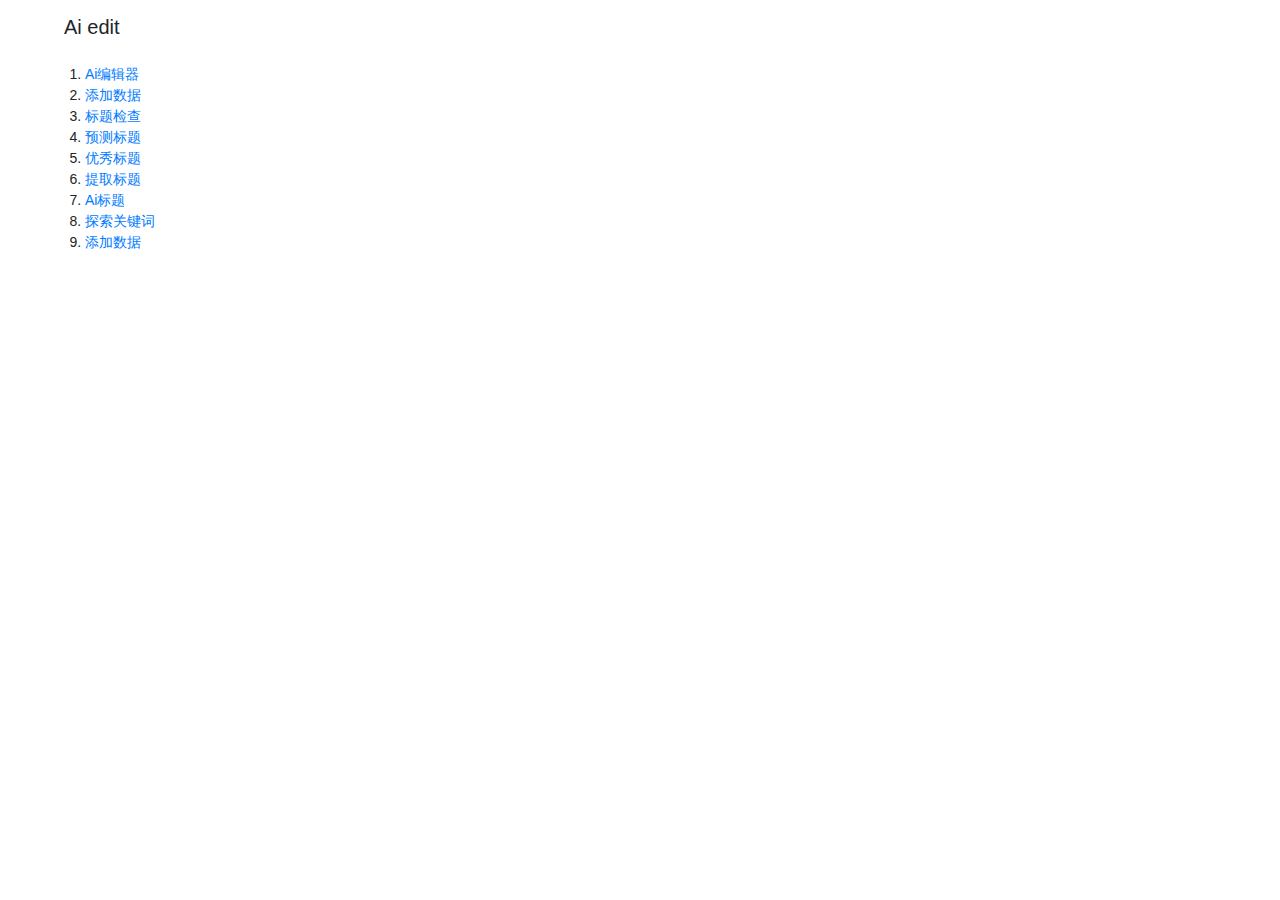
<file: templates/index.html>
<!DOCTYPE html>
<html lang="zh">
    <head>
        <meta charset="utf-8" />
            <!-- Required meta tags -->
 
    <meta name="viewport" content="width=device-width, initial-scale=1, shrink-to-fit=no">

    <!-- Bootstrap CSS -->
    <link rel="stylesheet" href="https://stackpath.bootstrapcdn.com/bootstrap/4.3.1/css/bootstrap.min.css" integrity="sha384-ggOyR0iXCbMQv3Xipma34MD+dH/1fQ784/j6cY/iJTQUOhcWr7x9JvoRxT2MZw1T" crossorigin="anonymous">

        <title>Ai写作助手</title>
        <link rel="stylesheet" href="/static/css/style.css" />
        <link rel="stylesheet" href="/static/css/editormd.css" />
        <!-- <link rel="shortcut icon" href="https://pandao.github.io/editor.md/favicon.ico" type="image/x-icon" /> -->
        <style>
     
        </style>
    </head>
    <body>
        <div id="layout">
            <header>
                <h1>Ai edit</h1>
            </header>
     
        </div>
        <script src="/static/js/jquery.min.js"></script>
        <script src="/static/editor.md/editormd.min.js"></script>
     
        </script>
        <div class="container">
            <!-- Content here -->

<div class="pdo_tools">
 
 
<ol>
<li>
  <a href="/edit">Ai编辑器</a>
</li>
<li>
    <a href="/add/data">添加数据</a>
  </li>

  <li>
    <a href="/check/title">标题检查</a>
  </li>
  <li>
    <a href="/get/title">预测标题</a>
  </li>

  <li>
    <a href="/titles?state=good&page=">优秀标题</a>
  </li>
  <li>
    <a href="/find/titles?state=good&page=">提取标题</a>
  </li>

  <li>
    <a href="/search">Ai标题</a>
  </li>
  <li>
    <a href="/explore">探索关键词</a>
  </li>
  <li>
    <a href="/add/data">添加数据</a>
  </li>


</ol>



 
</div>

</div>
<!-- 预测提示 -->
        <div id="plist">

        </div>
    <!-- 预测提示end -->    
    </body>


       <!-- Optional JavaScript -->
    <!-- jQuery first, then Popper.js, then Bootstrap JS -->
    <!-- <script src="https://code.jquery.com/jquery-3.3.1.slim.min.js" integrity="sha384-q8i/X+965DzO0rT7abK41JStQIAqVgRVzpbzo5smXKp4YfRvH+8abtTE1Pi6jizo" crossorigin="anonymous"></script> -->
    <script src="https://cdnjs.cloudflare.com/ajax/libs/popper.js/1.14.7/umd/popper.min.js" integrity="sha384-UO2eT0CpHqdSJQ6hJty5KVphtPhzWj9WO1clHTMGa3JDZwrnQq4sF86dIHNDz0W1" crossorigin="anonymous"></script>
    <script src="https://stackpath.bootstrapcdn.com/bootstrap/4.3.1/js/bootstrap.min.js" integrity="sha384-JjSmVgyd0p3pXB1rRibZUAYoIIy6OrQ6VrjIEaFf/nJGzIxFDsf4x0xIM+B07jRM" crossorigin="anonymous"></script>

</html>
</file>
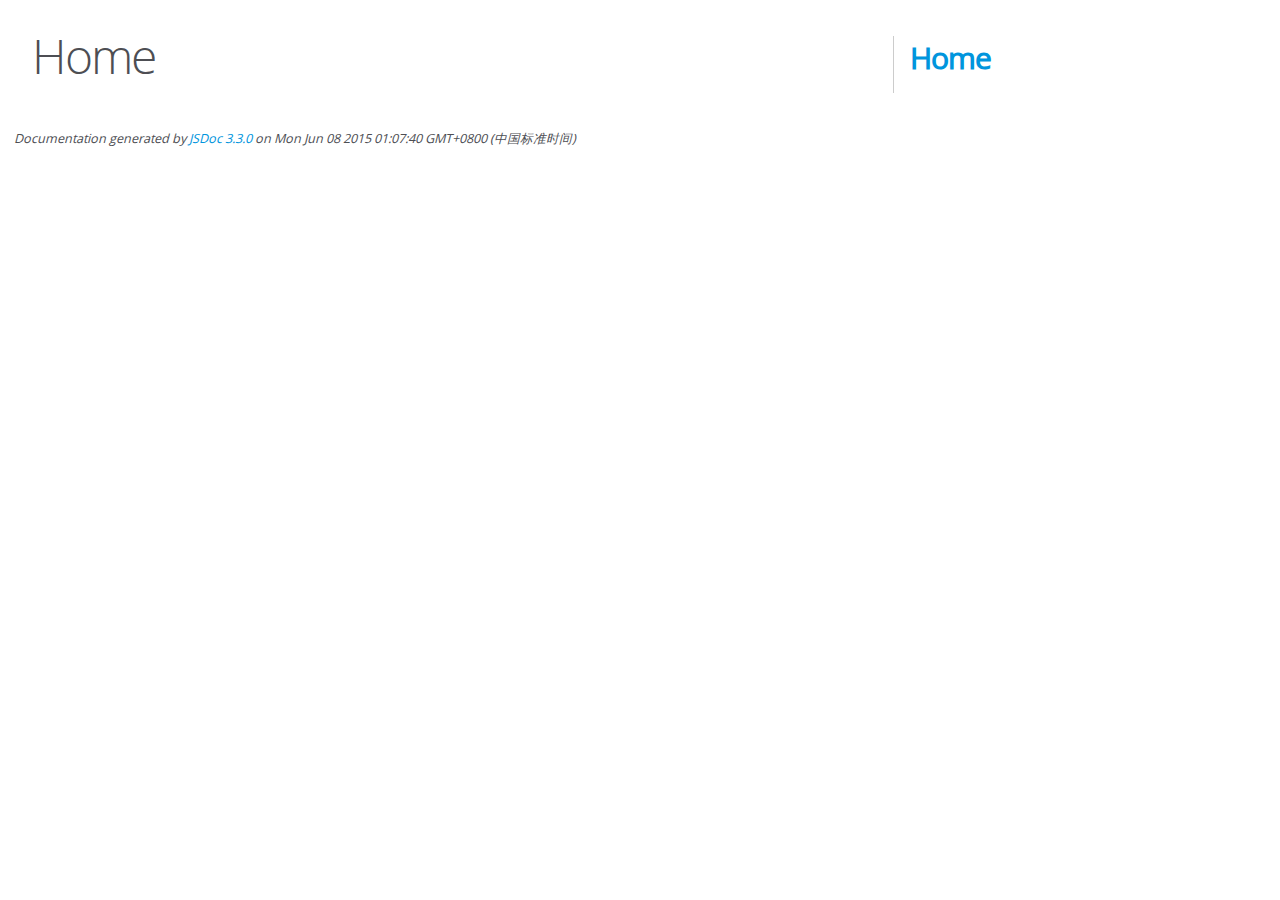
<file: static/editor.md/docs/index.html>
<!DOCTYPE html>
<html lang="en">
<head>
    <meta charset="utf-8">
    <title>JSDoc: Home</title>

    <script src="scripts/prettify/prettify.js"> </script>
    <script src="scripts/prettify/lang-css.js"> </script>
    <!--[if lt IE 9]>
      <script src="//html5shiv.googlecode.com/svn/trunk/html5.js"></script>
    <![endif]-->
    <link type="text/css" rel="stylesheet" href="styles/prettify-tomorrow.css">
    <link type="text/css" rel="stylesheet" href="styles/jsdoc-default.css">
</head>

<body>

<div id="main">

    <h1 class="page-title">Home</h1>

    



    


    <h3> </h3>










    









</div>

<nav>
    <h2><a href="index.html">Home</a></h2>
</nav>

<br class="clear">

<footer>
    Documentation generated by <a href="https://github.com/jsdoc3/jsdoc">JSDoc 3.3.0</a> on Mon Jun 08 2015 01:07:40 GMT+0800 (中国标准时间)
</footer>

<script> prettyPrint(); </script>
<script src="scripts/linenumber.js"> </script>
</body>
</html>
</file>
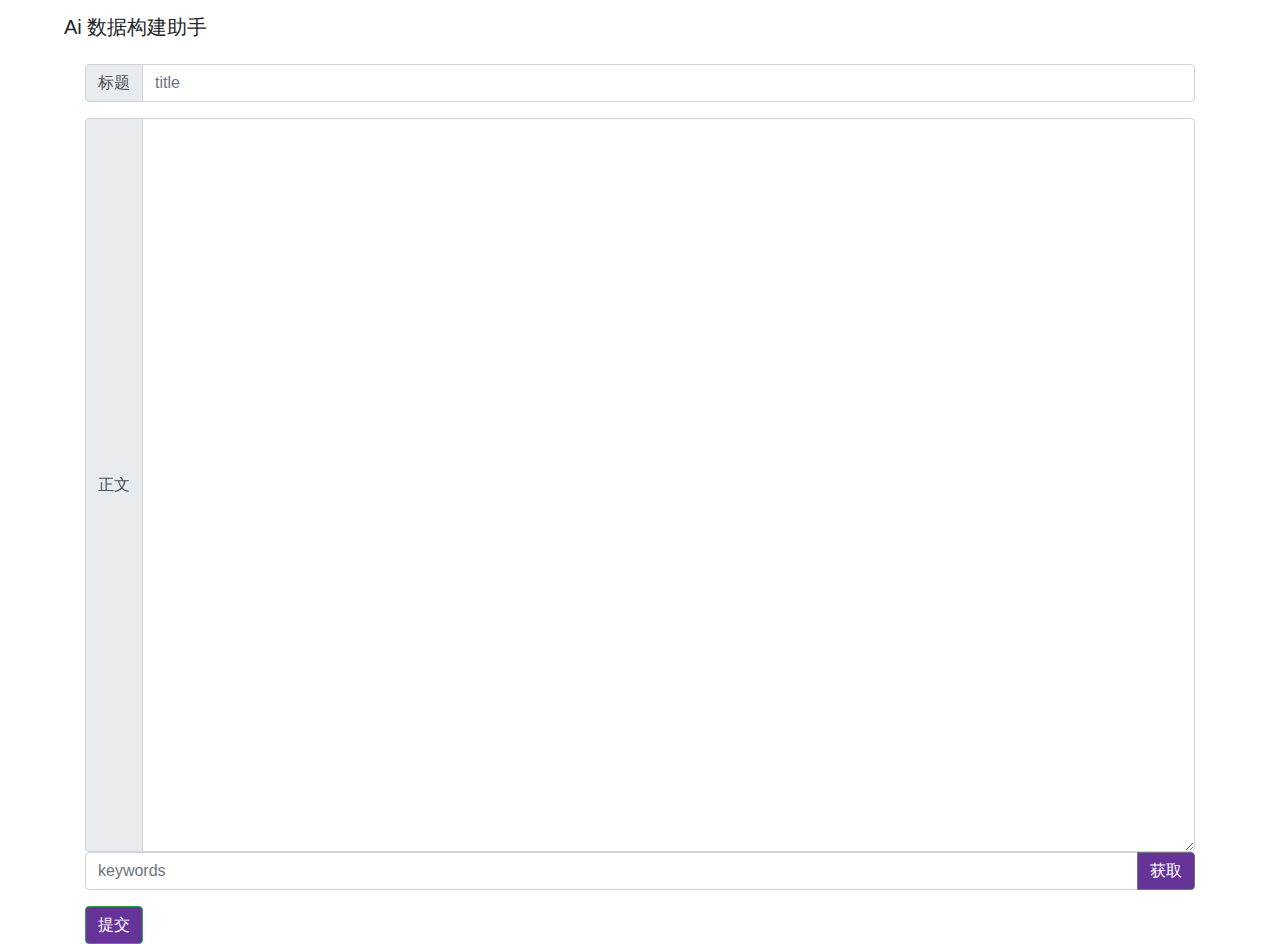
<file: templates/add_data.html>
<!DOCTYPE html>
<html lang="zh">

<head>
  <meta charset="utf-8" />
  <!-- Required meta tags -->

  <meta name="viewport" content="width=device-width, initial-scale=1, shrink-to-fit=no">

  <!-- Bootstrap CSS -->
  <link rel="stylesheet" href="https://stackpath.bootstrapcdn.com/bootstrap/4.3.1/css/bootstrap.min.css"
    integrity="sha384-ggOyR0iXCbMQv3Xipma34MD+dH/1fQ784/j6cY/iJTQUOhcWr7x9JvoRxT2MZw1T" crossorigin="anonymous">

  <title>Ai写作助手</title>
  <link rel="stylesheet" href="/static/css/style.css" />
  <link rel="stylesheet" href="/static/css/editormd.css" />
  <!-- <link rel="shortcut icon" href="https://pandao.github.io/editor.md/favicon.ico" type="image/x-icon" /> -->
  <style>
.btn {
    background-color: rebeccapurple;
    color: #fff;
}


  </style>
</head>

<body>
  <div id="layout">
    <header>
      <h1>Ai  数据构建助手</h1>
    </header>
 
 
  </div>
  <script src="/static/js/jquery.min.js"></script>
  <!-- <script src="/static/editor.md/editormd.min.js"></script> -->
  <script type="text/javascript">


 
// 提交内容
$(document).on('click', '.add_post', function () {
      var title = $("#title").val()
      if (title == "" || title == null || title== undefined){

      }else{
        title=title+""
      }
      var keywords =$("#keywords").val()
      var content = $("#content").val()
      var contentfull=title+content
      console.log(keywords)
      if (keywords == "" || keywords == null || keywords== undefined){

        console.log('没有关键词自动获取')
        $.post("/json/get/keywords", {
        // 'text': text + "", 'plen': plen, 'n': n
          'text': contentfull

      })
        .done(function (data) {
          console.log(data)
          keywords_text=''
          $.each(data, function (index,value){
            keywords_text=keywords_text+value['word']+"，"
          })
          $("#keywords").val(keywords_text)
          $(".keywords").html(keywords_text)
          // plist(data.items)
          // alert("缺少关键词信息,已经自动获取,请再次提交!")
          $('#myModal').modal('show') // initializes and invokes show immediately

        });
        
      }else{

        $.post("/json/add/data", {
        // 'text': text + "", 'plen': plen, 'n': n
        "keywords": keywords,'title':title,'content': content

      })
        .done(function (data) {
          console.log(data)
          // plist(data.items)
          $("#title").val('')
          $("#keywords").val('')
          $("#content").val('')
          $('#myModal').modal('hide') // initializes and invokes show immediately

          $("#data_info").html('已有:'+data['length'])
          // var data_list_html='<li>'
          // $.each(data['data_last'],function(index,value){
          //   data_list_html=data_list_html

          // })
        });


      }

})




// 获取关键词
$(document).on('click', '#getkeywords', function () {
      var title = $("#title").val()
      // var keywords =$("#keywords").val()
      var content = $("#content").val()
      var contentfull=title+"。"+content

       $.post("/json/get/keywords", {
        // 'text': text + "", 'plen': plen, 'n': n
          'text': contentfull

      })
        .done(function (data) {
          console.log(data)
          keywords_text=''
          $.each(data, function (index,value){
            keywords_text=keywords_text+value['word']+"，"
          })
          keywords_text=keywords_text+"。"
          $("#keywords").val(keywords_text)
          // plist(data.items)
        });

})








    // $(function () {

    //   function 
    //   $.post("/json/predict", {
    //     // 'text': text + "", 'plen': plen, 'n': n
    //     "keywords": keywords

    //   })
    //     .done(function (data) {

    //       console.log(data.items)
    //       plist(data.items)


    //     });
    // }

    //         })

  </script>
  <div class="container">
    <!-- Content here -->
 
    <div class="pdo_tools">


      <form>

        <!-- 输入标题 -->
        <div class="input-group mb-3">
          <div class="input-group-prepend">
            <span class="input-group-text" id="basic-addon1">标题</span>
          </div>
          <input id='title' type="text" class="form-control" placeholder="title" aria-label="title"
            aria-describedby="basic-addon1">
        </div>

        <!-- 提交正文内容 -->
        <div class="input-group">
          <div class="input-group-prepend">
            <span class="input-group-text">正文</span>
          </div>

          <textarea class="form-control" id="content" rows="30"></textarea>
        </div>

        <!-- 获取关键词 -->
        <div class="input-group mb-3">
          <input id="keywords" type="text" class="form-control" placeholder="keywords" aria-label="keywords"
            aria-describedby="button-addon2">
          <div class="input-group-append">
            <button id="getkeywords" class="btn btn-outline-secondary" type="button" id="button-addon2">获取</button>
          </div>
        </div>
        <button id="post" type="button" class="btn btn-primary add_post btn-success">提交</button>

      </form>

    </div>





 <!-- The Modal -->
 <div class="modal" id="myModal">
  <div class="modal-dialog">
    <div class="modal-content">
    
      <!-- Modal Header -->
      <div class="modal-header">
        <h4 class="modal-title">自动添加关键词信息</h4>
        <button type="button" class="close" data-dismiss="modal">&times;</button>
      </div>
      
      <!-- Modal body -->
      <div class="modal-body">
      
        <p class="keywords"></p>
      </div>
      
      <!-- Modal footer -->
      <div class="modal-footer">
        <button id="post_2" type="button" class="btn btn-primary add_post btn-success">提交</button>    <button type="button" class="btn btn-danger btn-success" data-dismiss="modal">继续编辑</button>
      </div>
      
    </div>
  </div>
</div>



<div id="data_info"></div>
<div id="data_list"></div>







  </div>
 
 
</body>


<!-- Optional JavaScript -->
<!-- jQuery first, then Popper.js, then Bootstrap JS -->
<!-- <script src="https://code.jquery.com/jquery-3.3.1.slim.min.js" integrity="sha384-q8i/X+965DzO0rT7abK41JStQIAqVgRVzpbzo5smXKp4YfRvH+8abtTE1Pi6jizo" crossorigin="anonymous"></script> -->
<script src="https://cdnjs.cloudflare.com/ajax/libs/popper.js/1.14.7/umd/popper.min.js"
  integrity="sha384-UO2eT0CpHqdSJQ6hJty5KVphtPhzWj9WO1clHTMGa3JDZwrnQq4sF86dIHNDz0W1" crossorigin="anonymous"></script>
<script src="https://stackpath.bootstrapcdn.com/bootstrap/4.3.1/js/bootstrap.min.js"
  integrity="sha384-JjSmVgyd0p3pXB1rRibZUAYoIIy6OrQ6VrjIEaFf/nJGzIxFDsf4x0xIM+B07jRM" crossorigin="anonymous"></script>

</html>
</file>
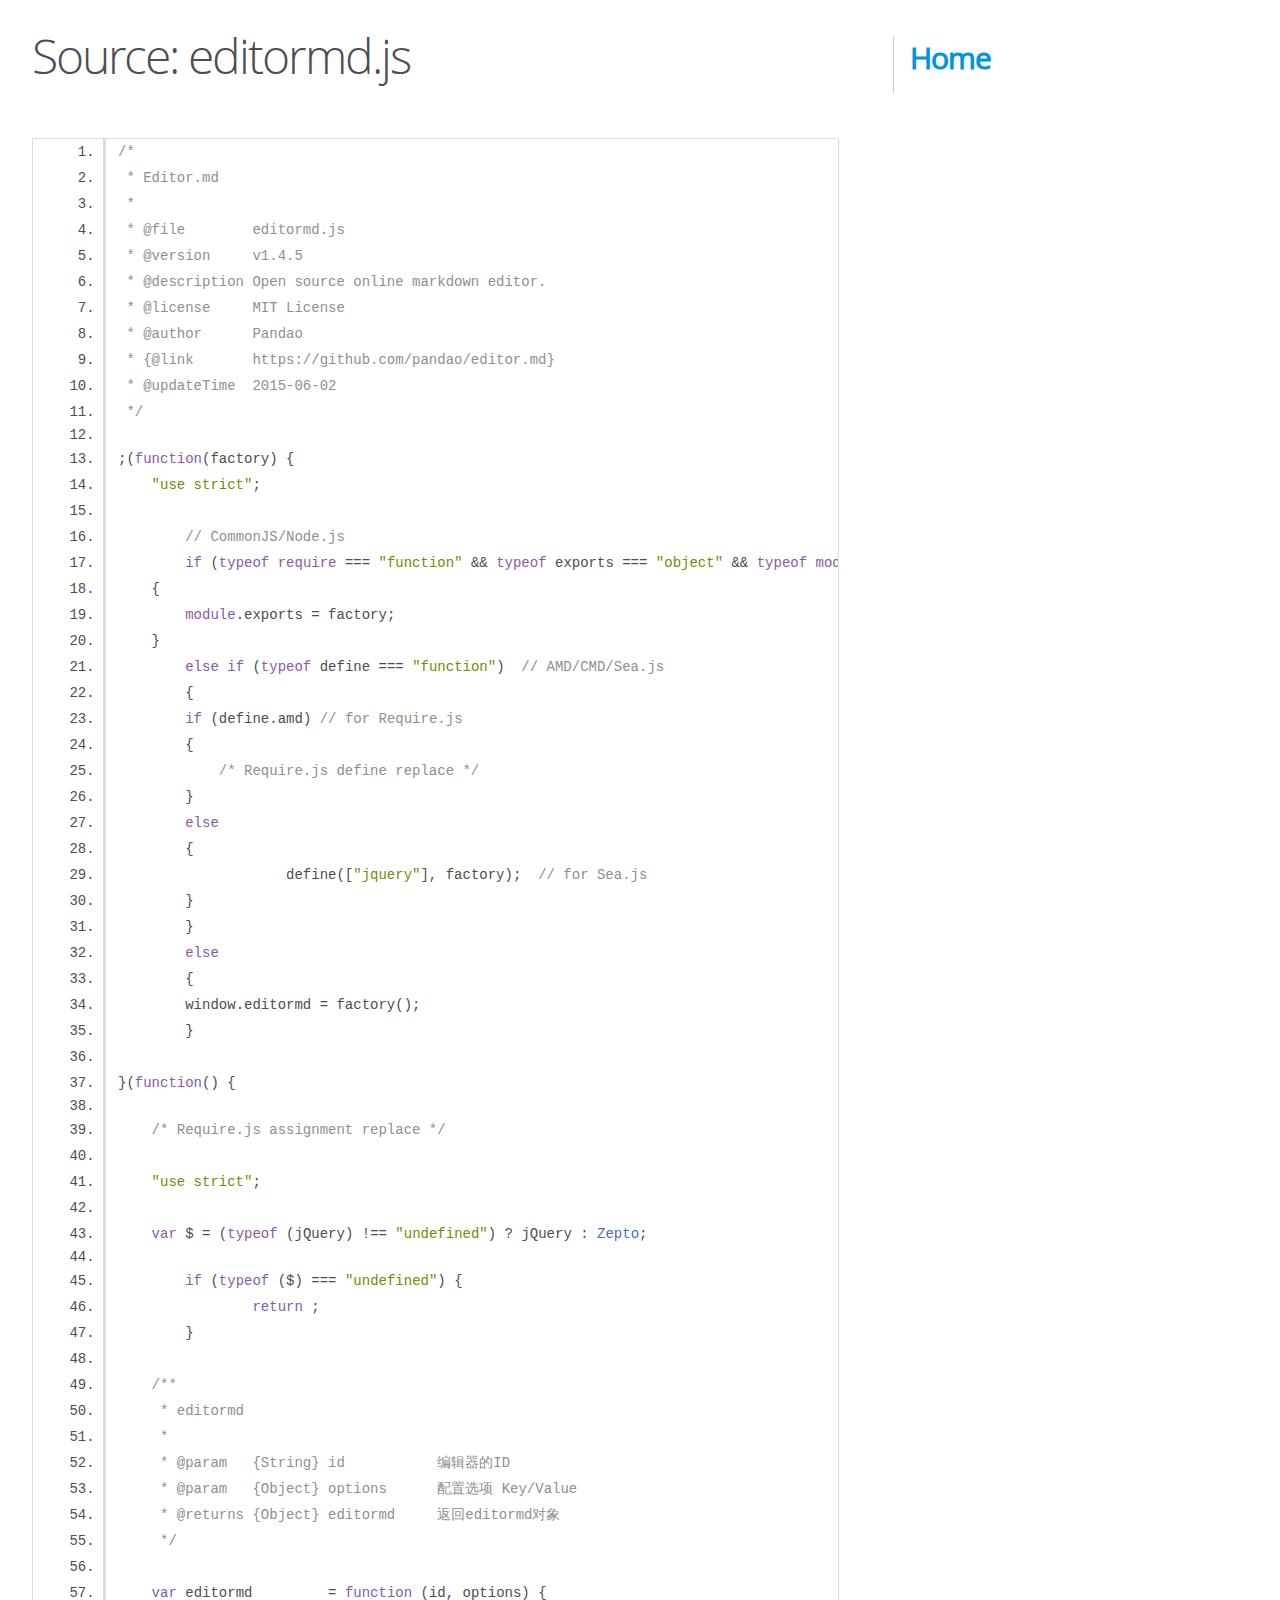
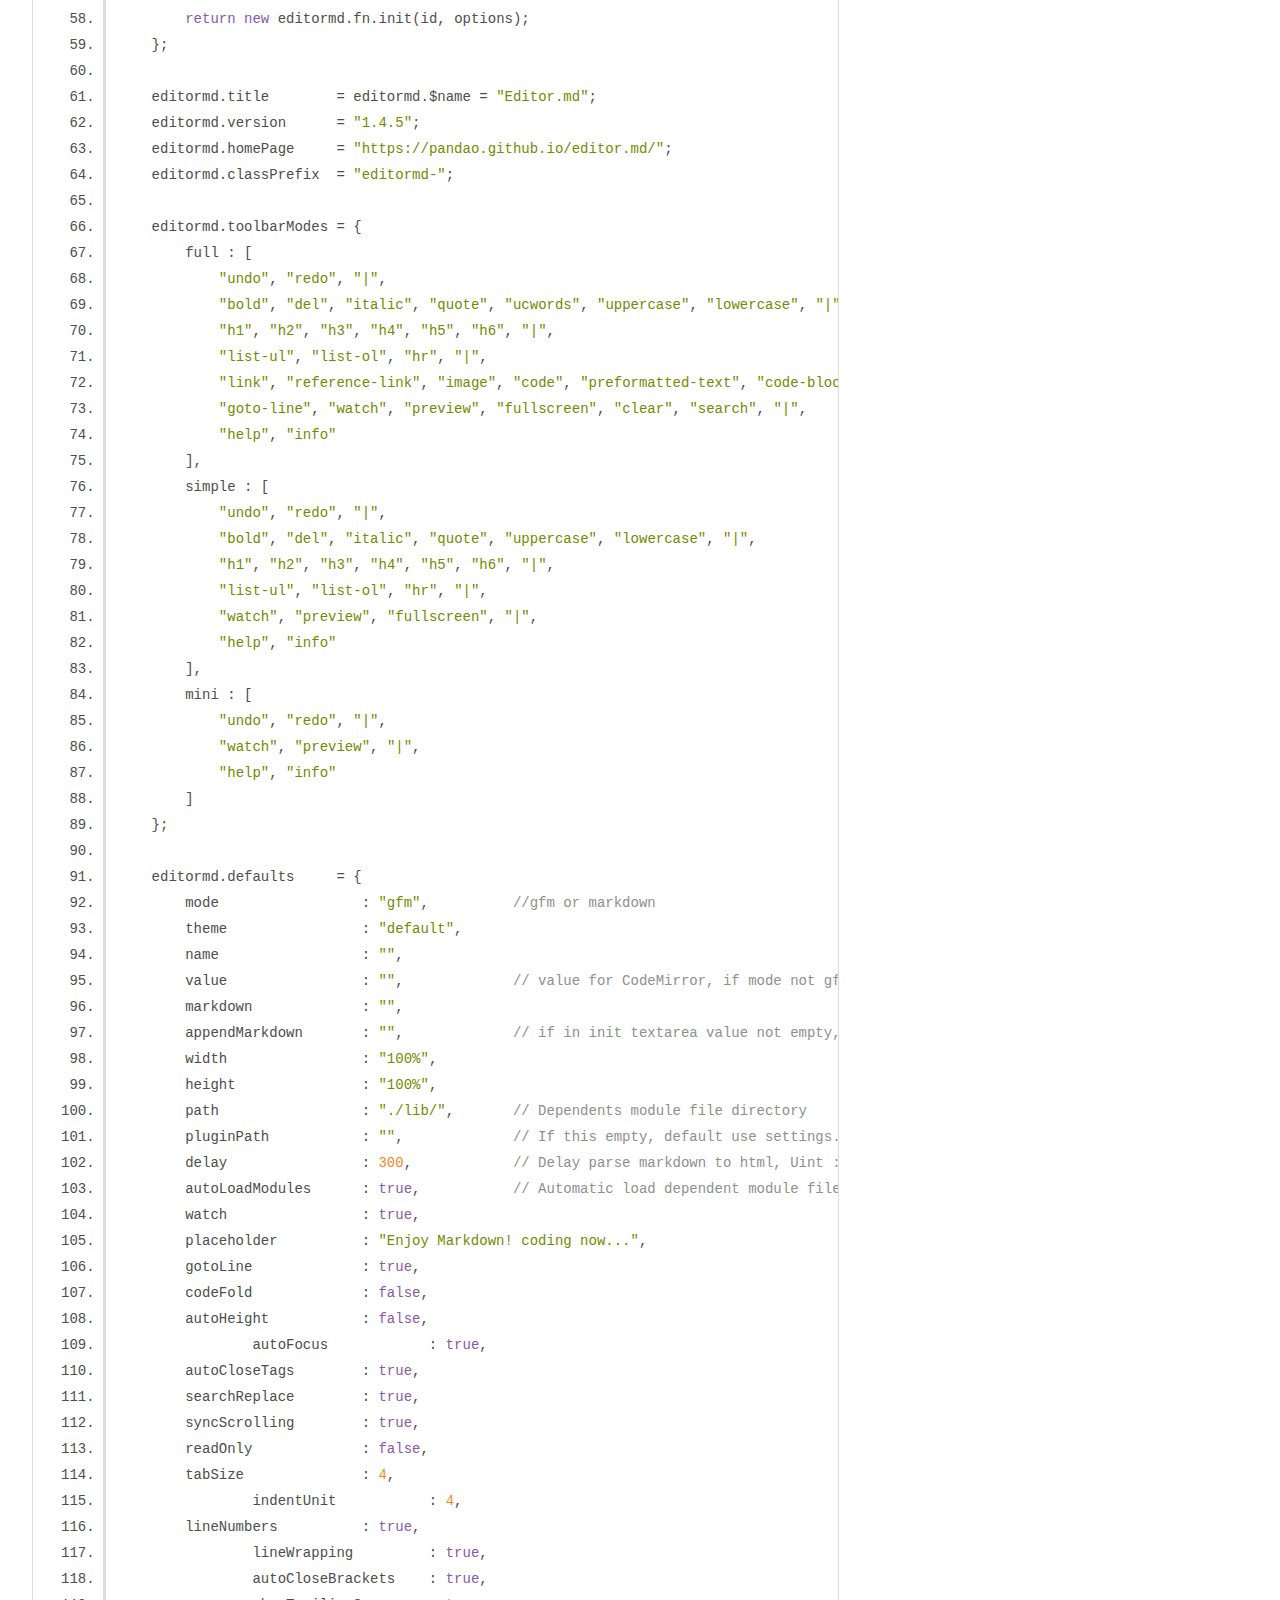
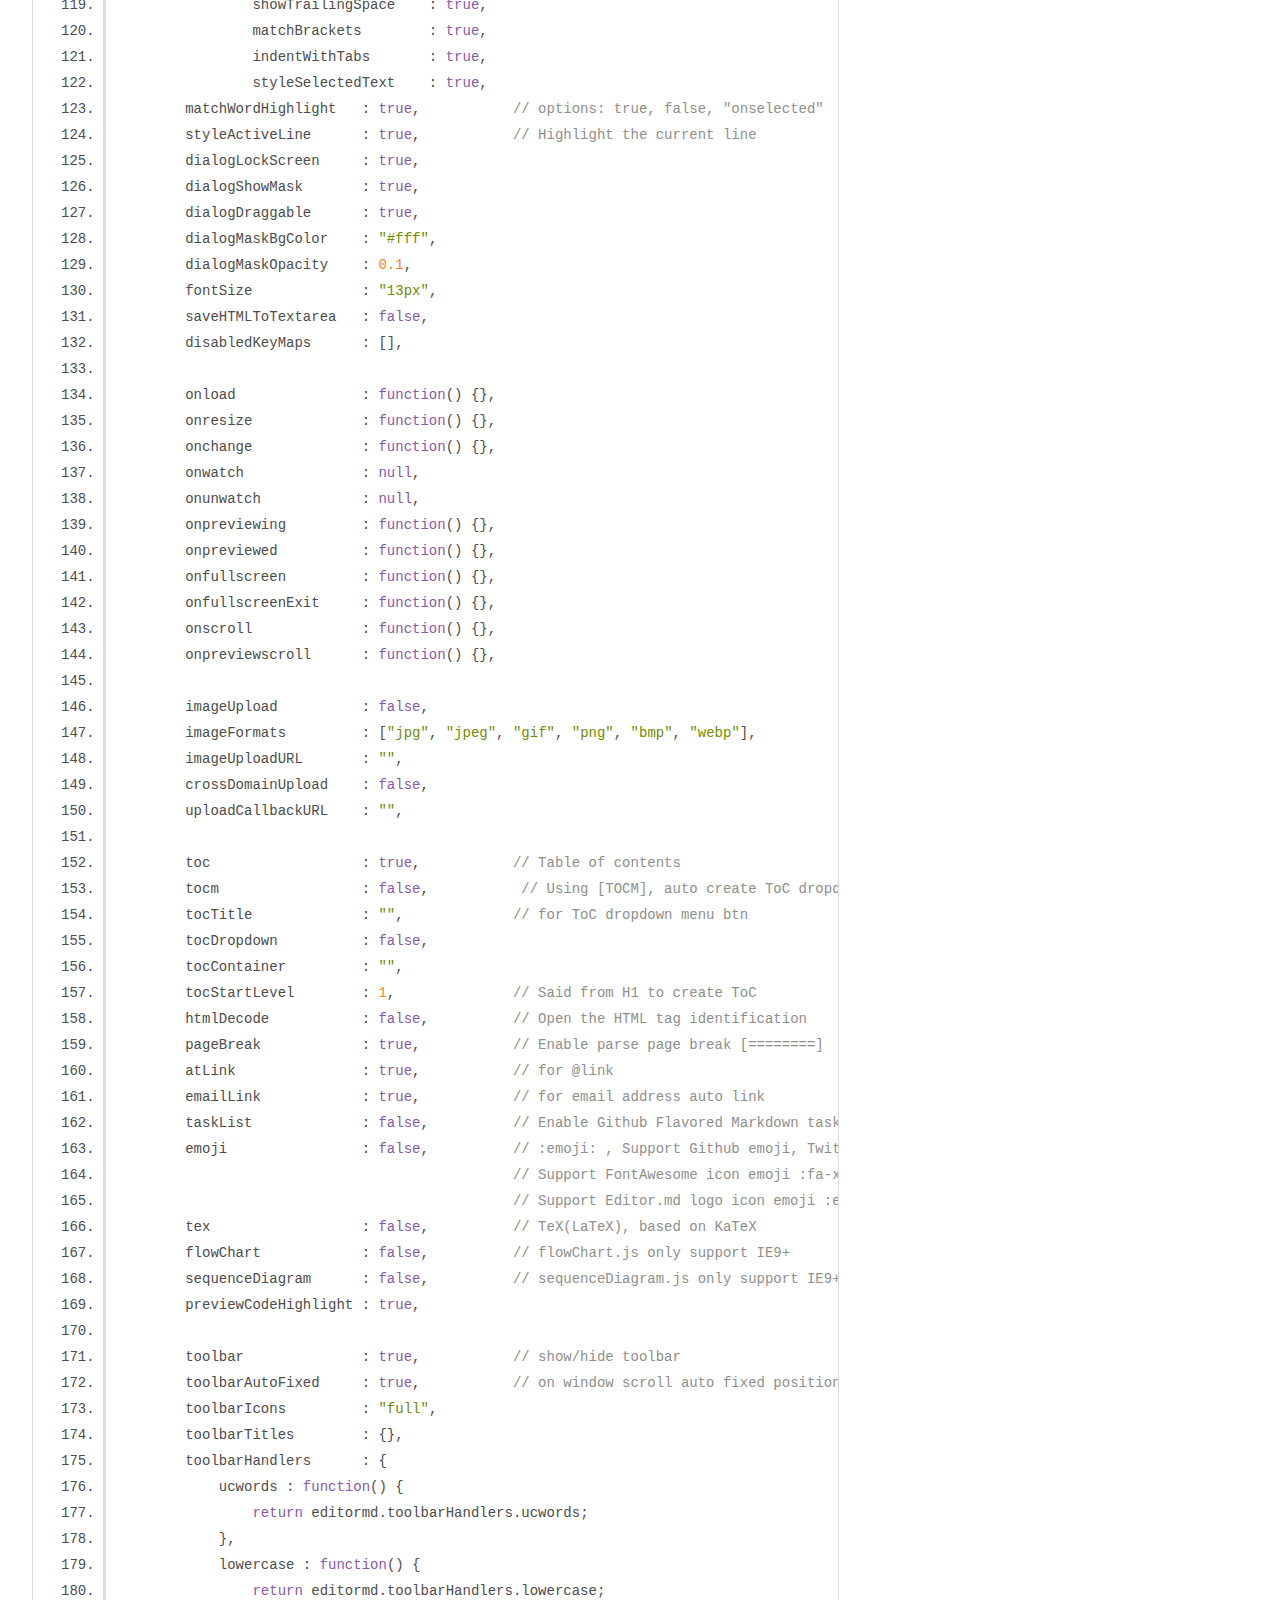
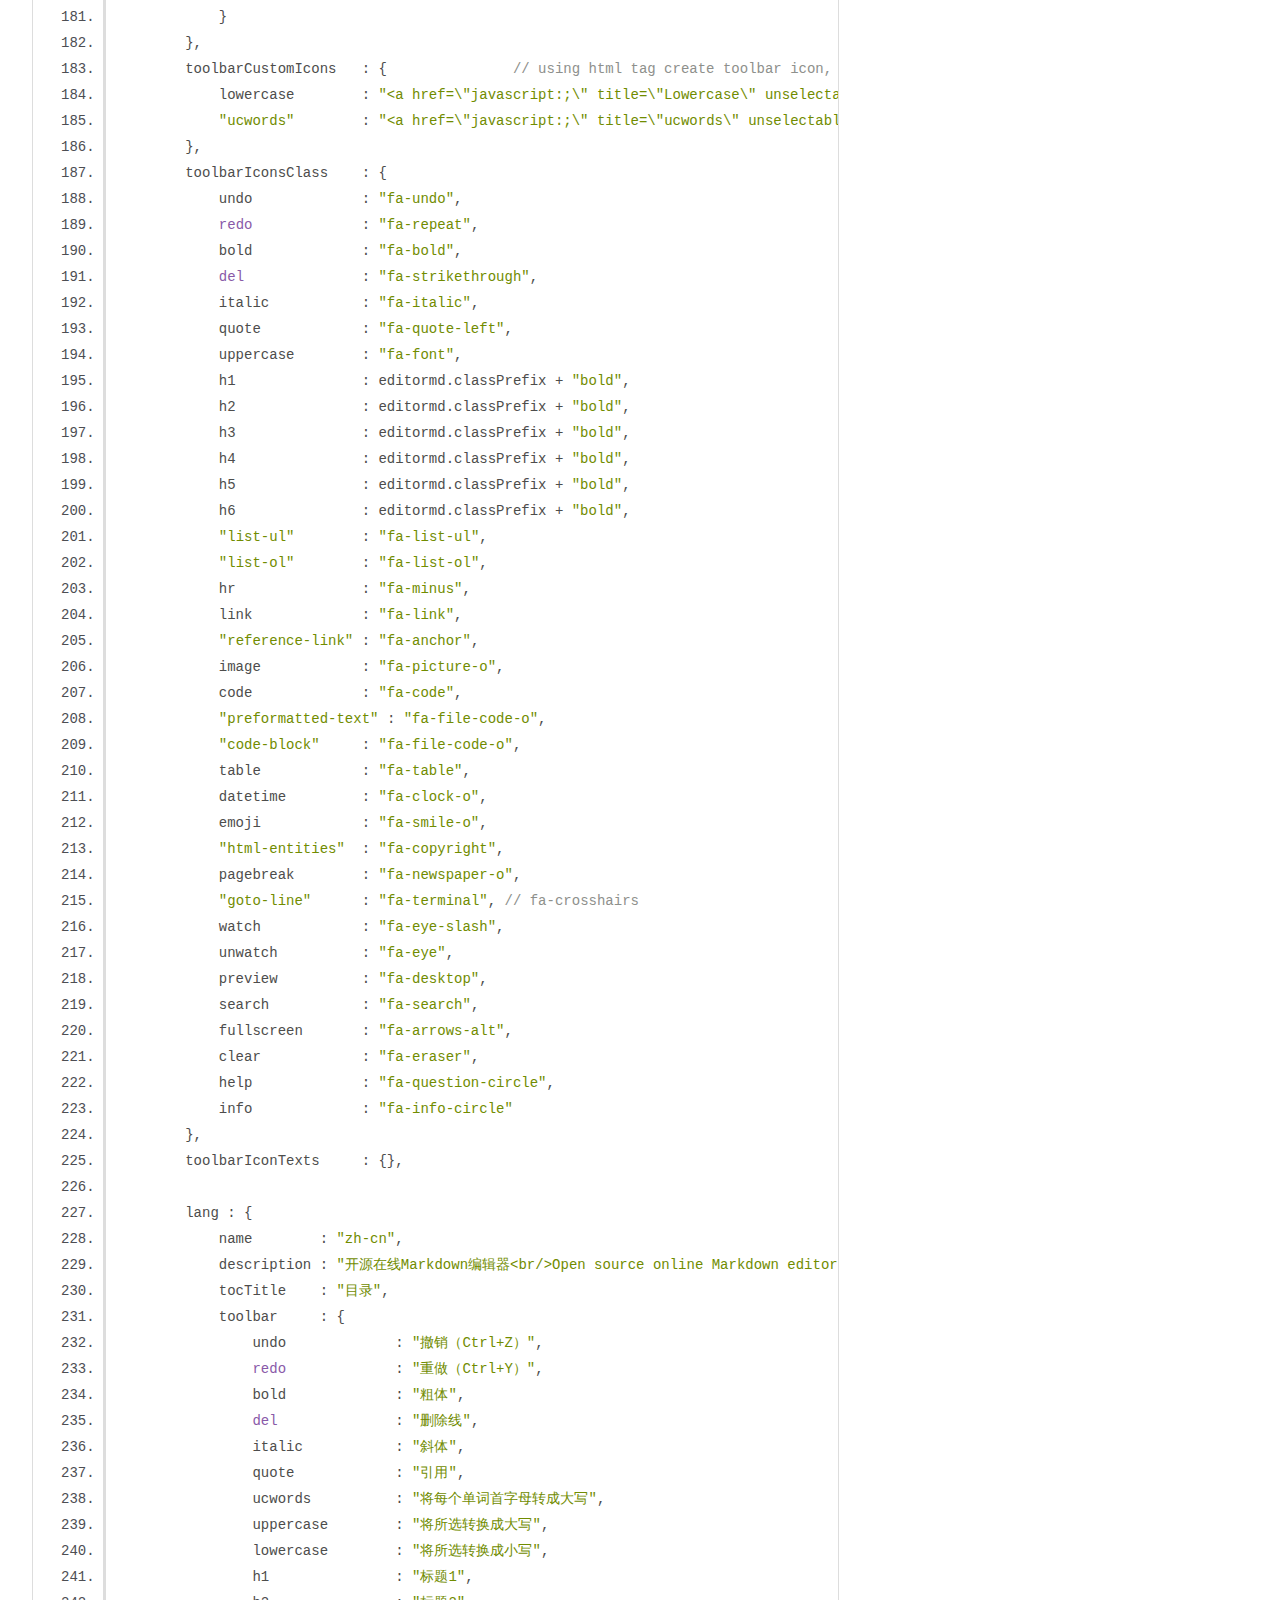
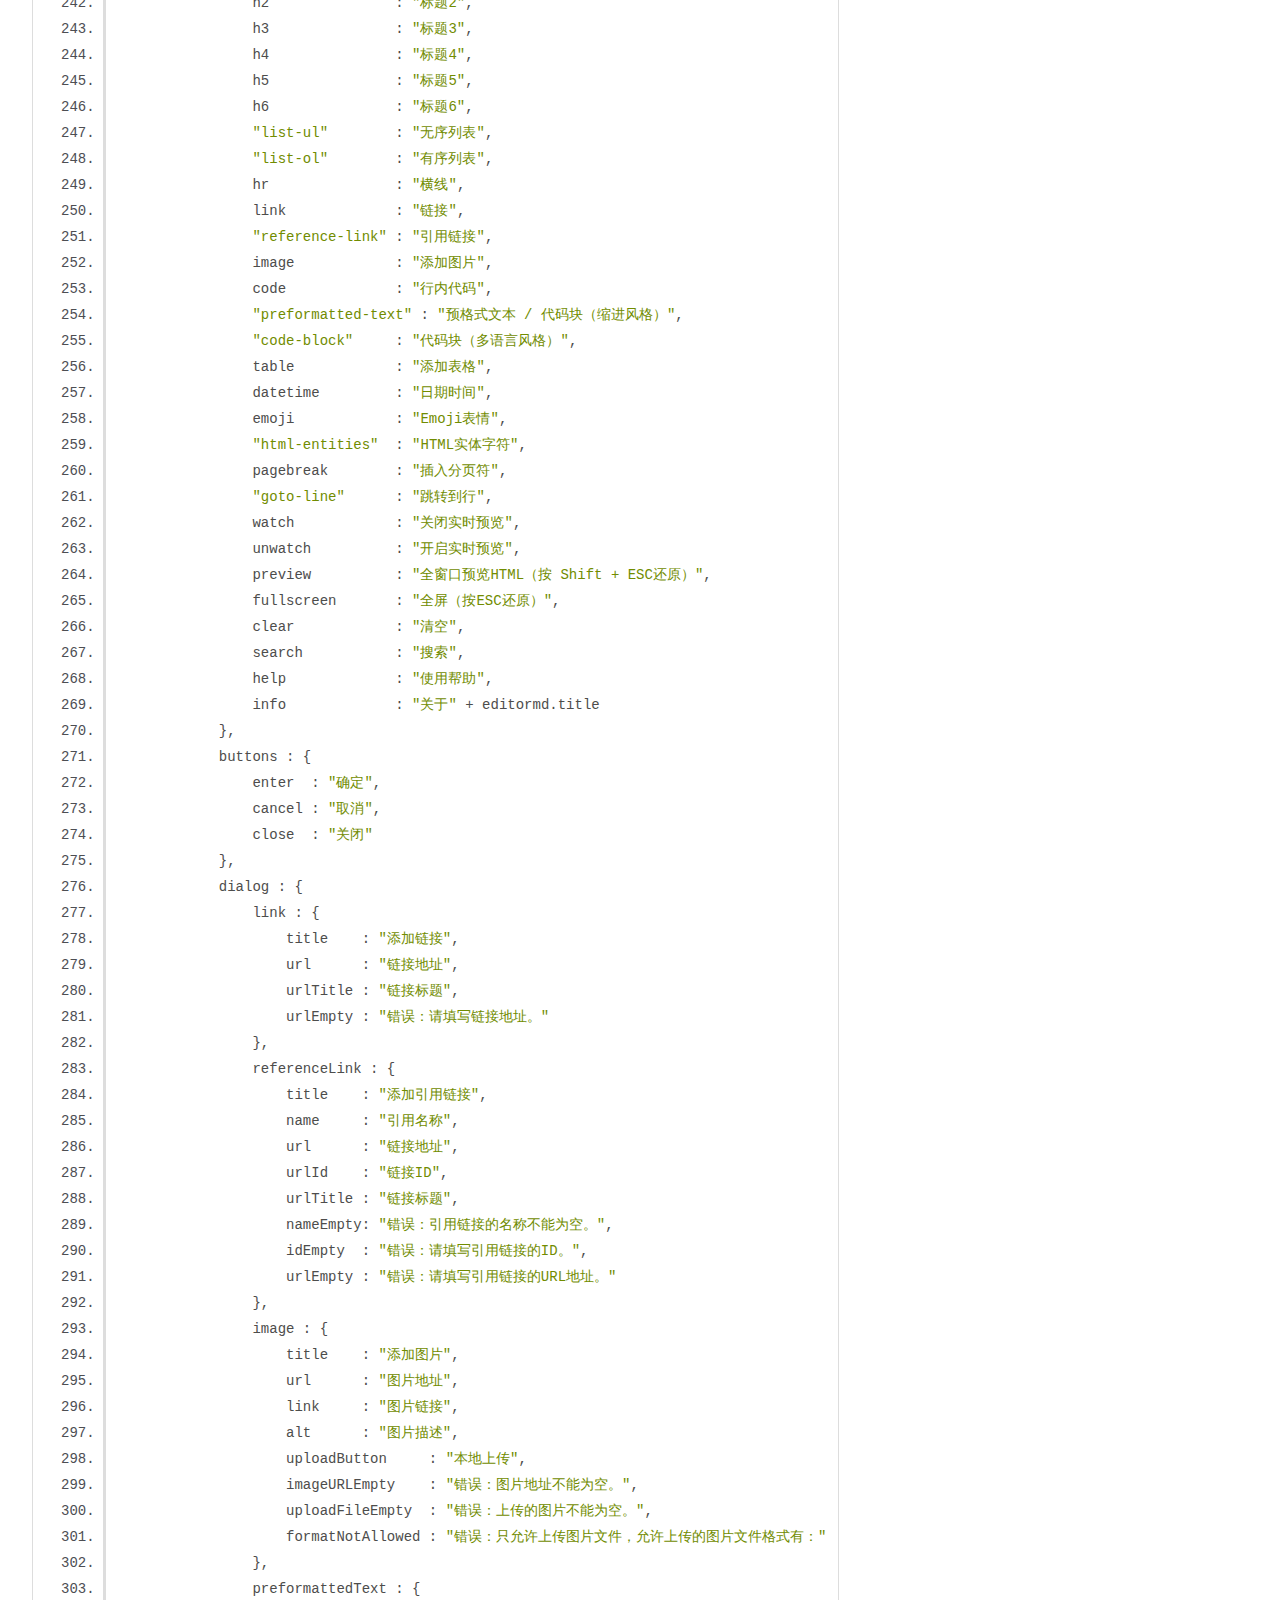
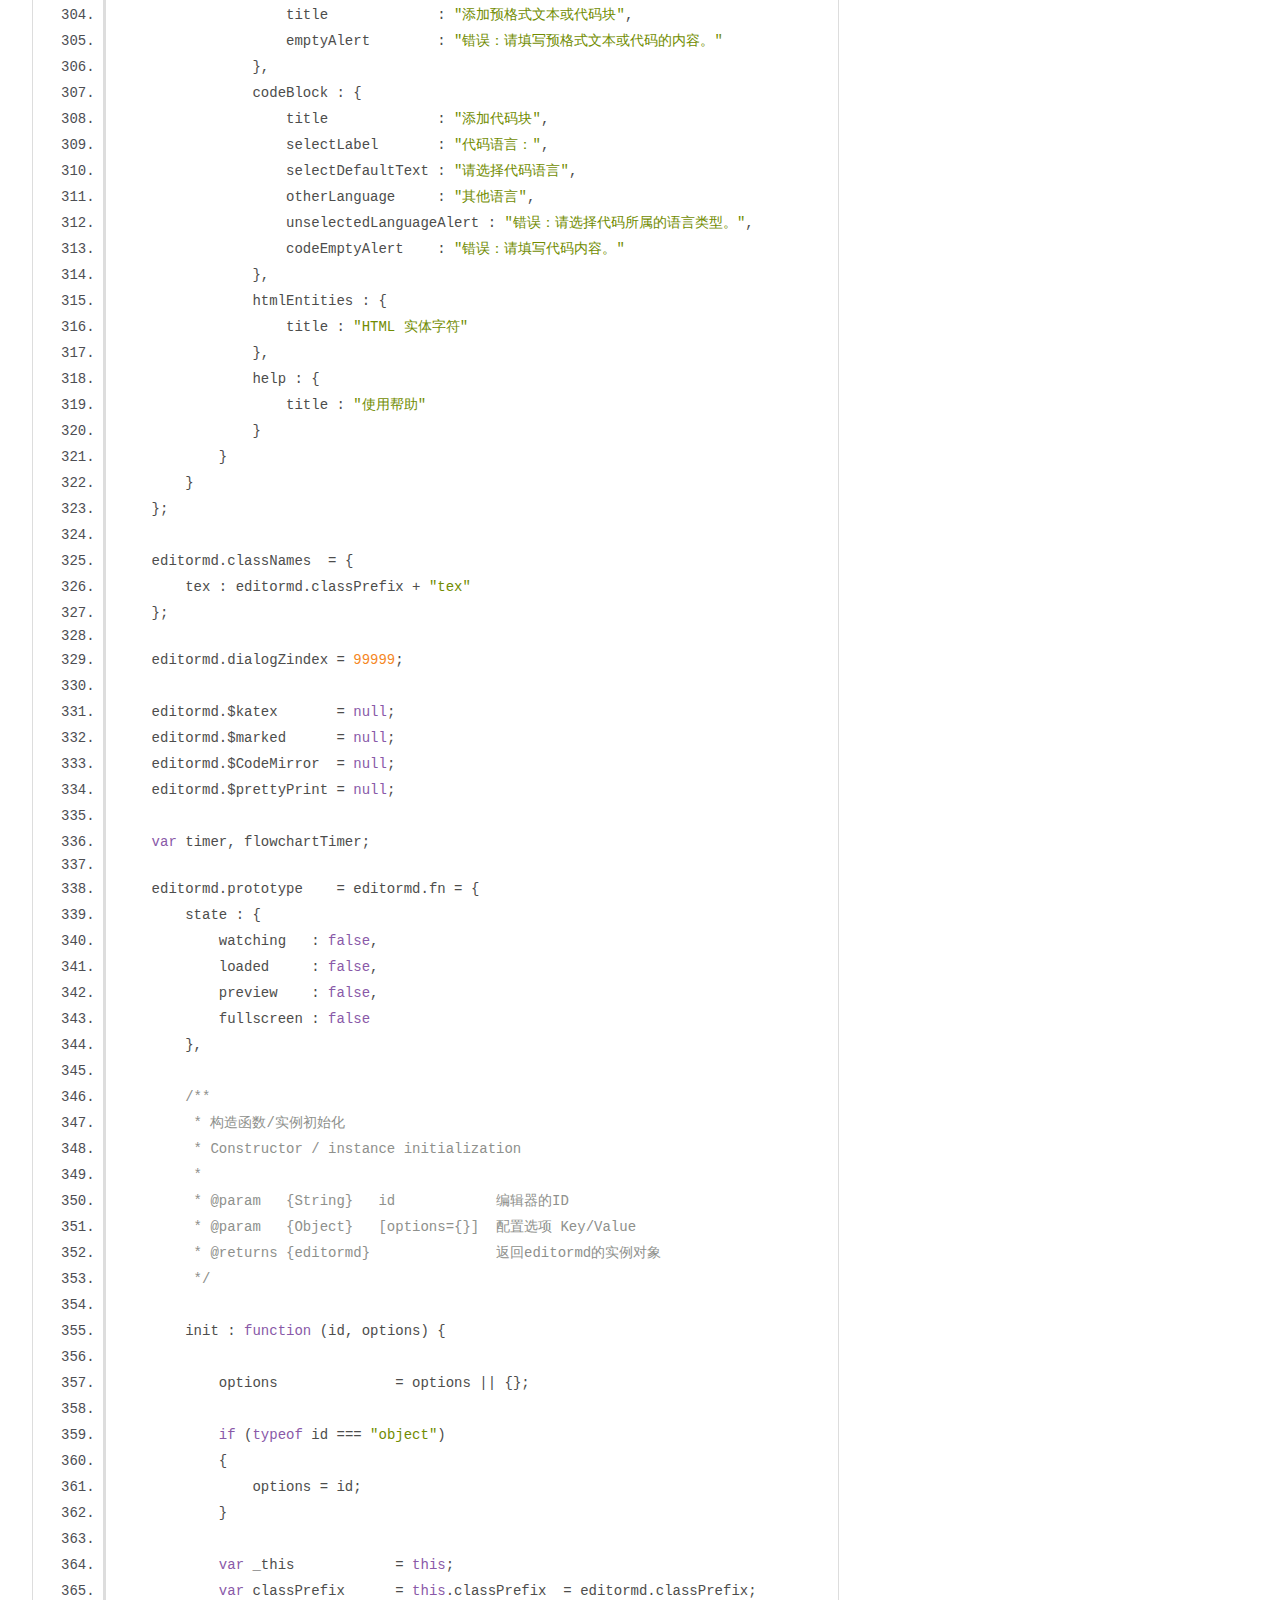
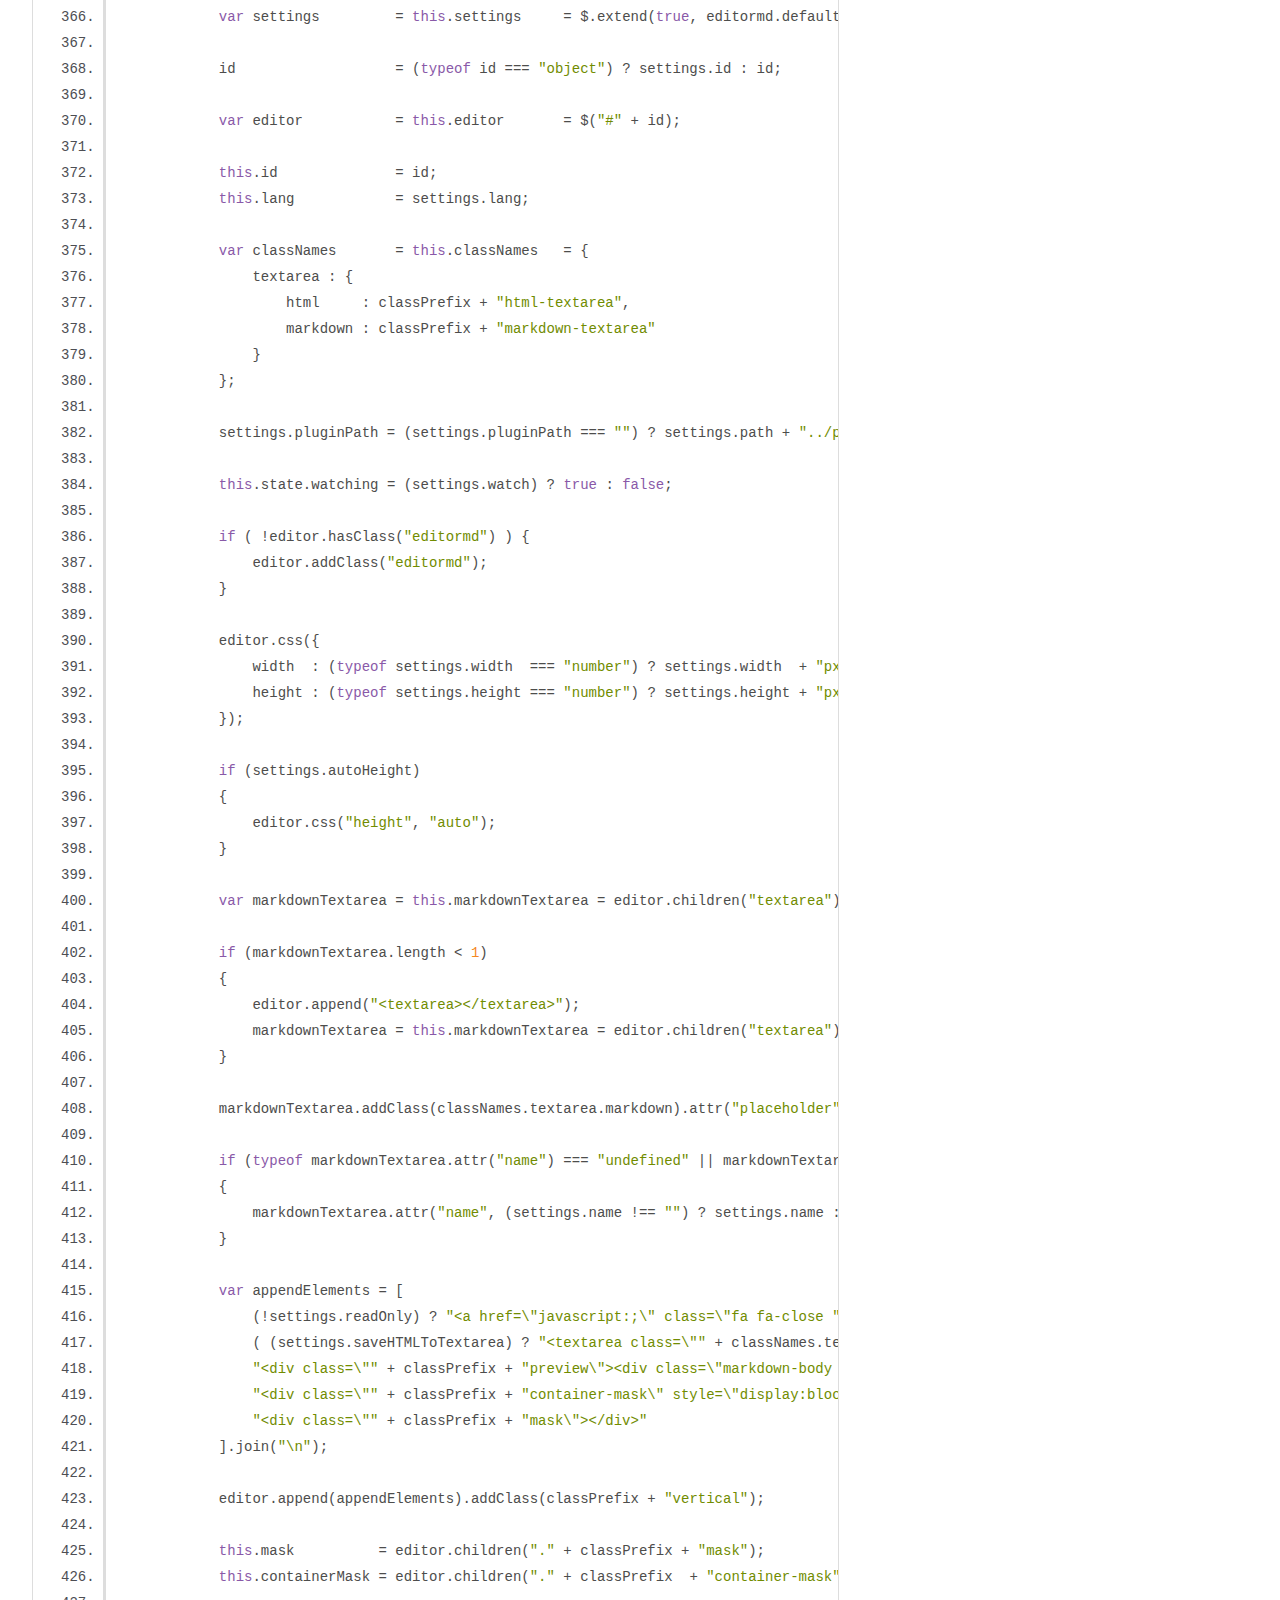
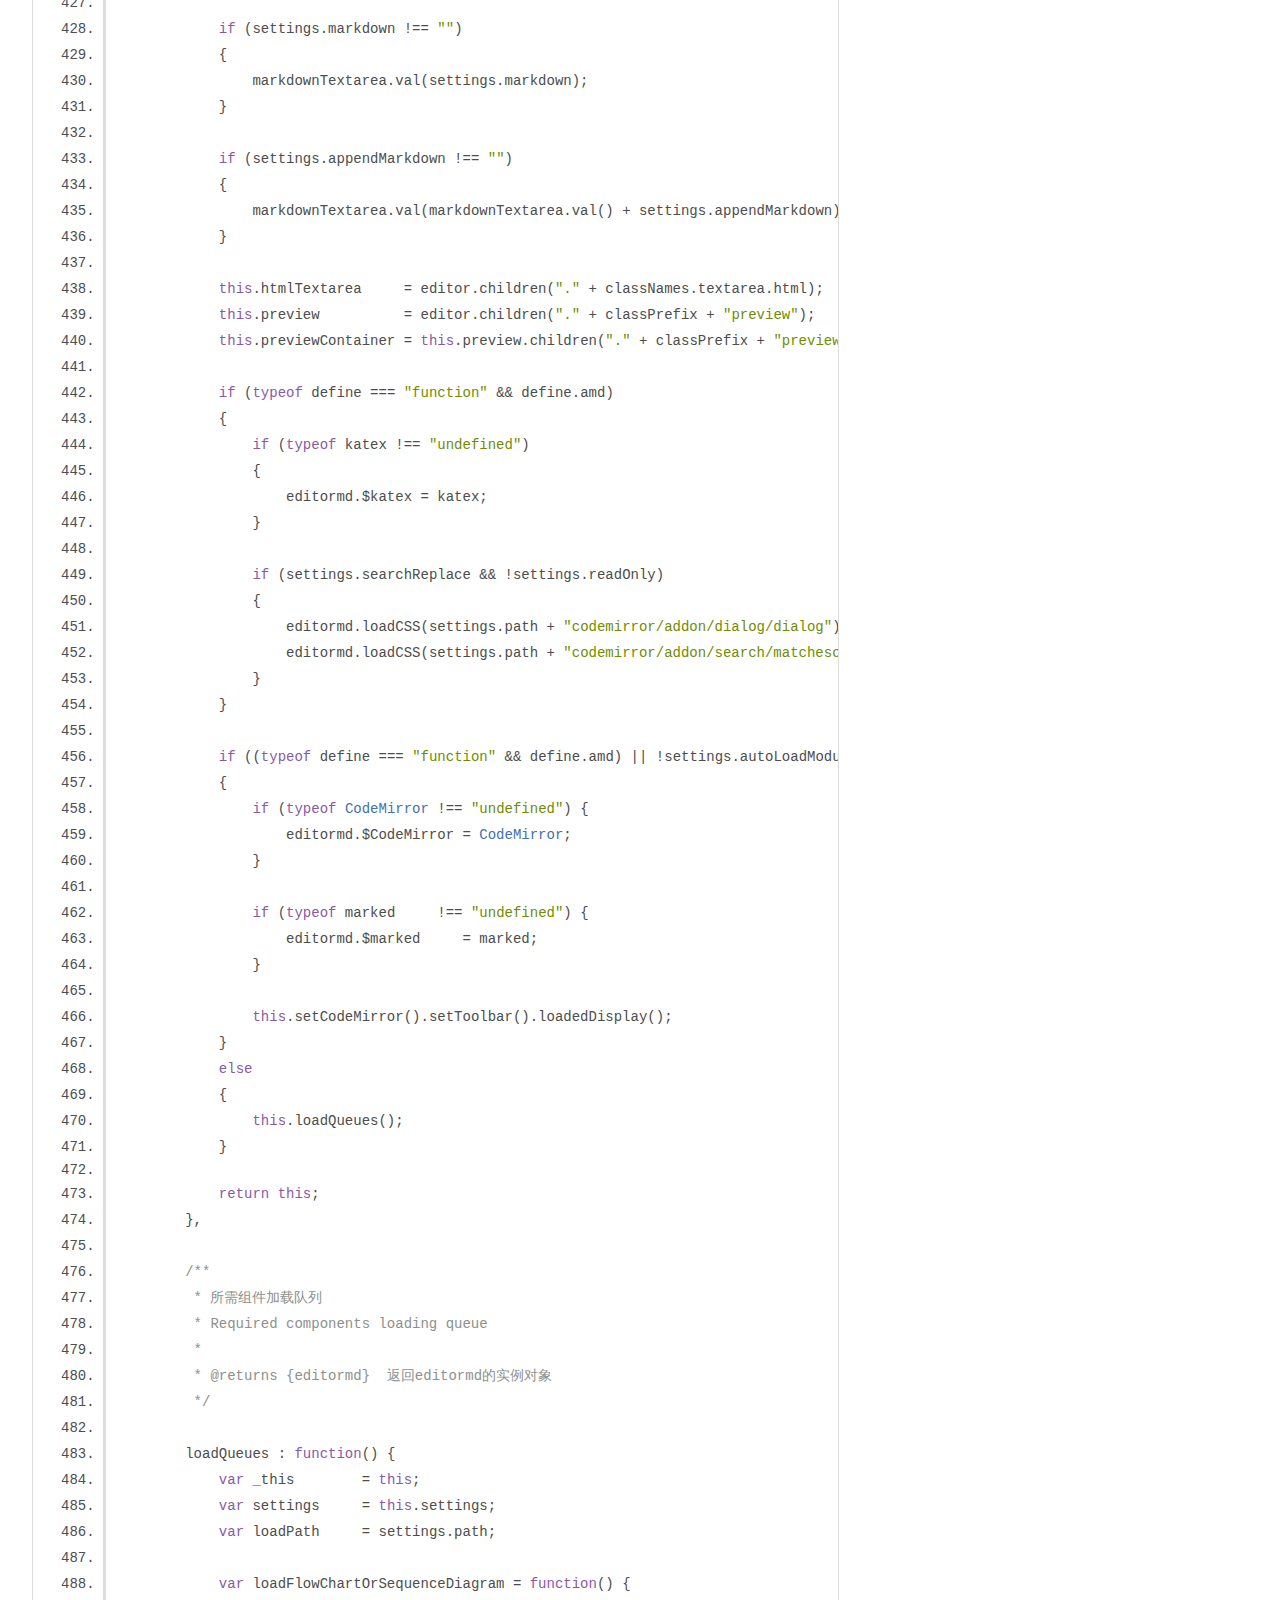
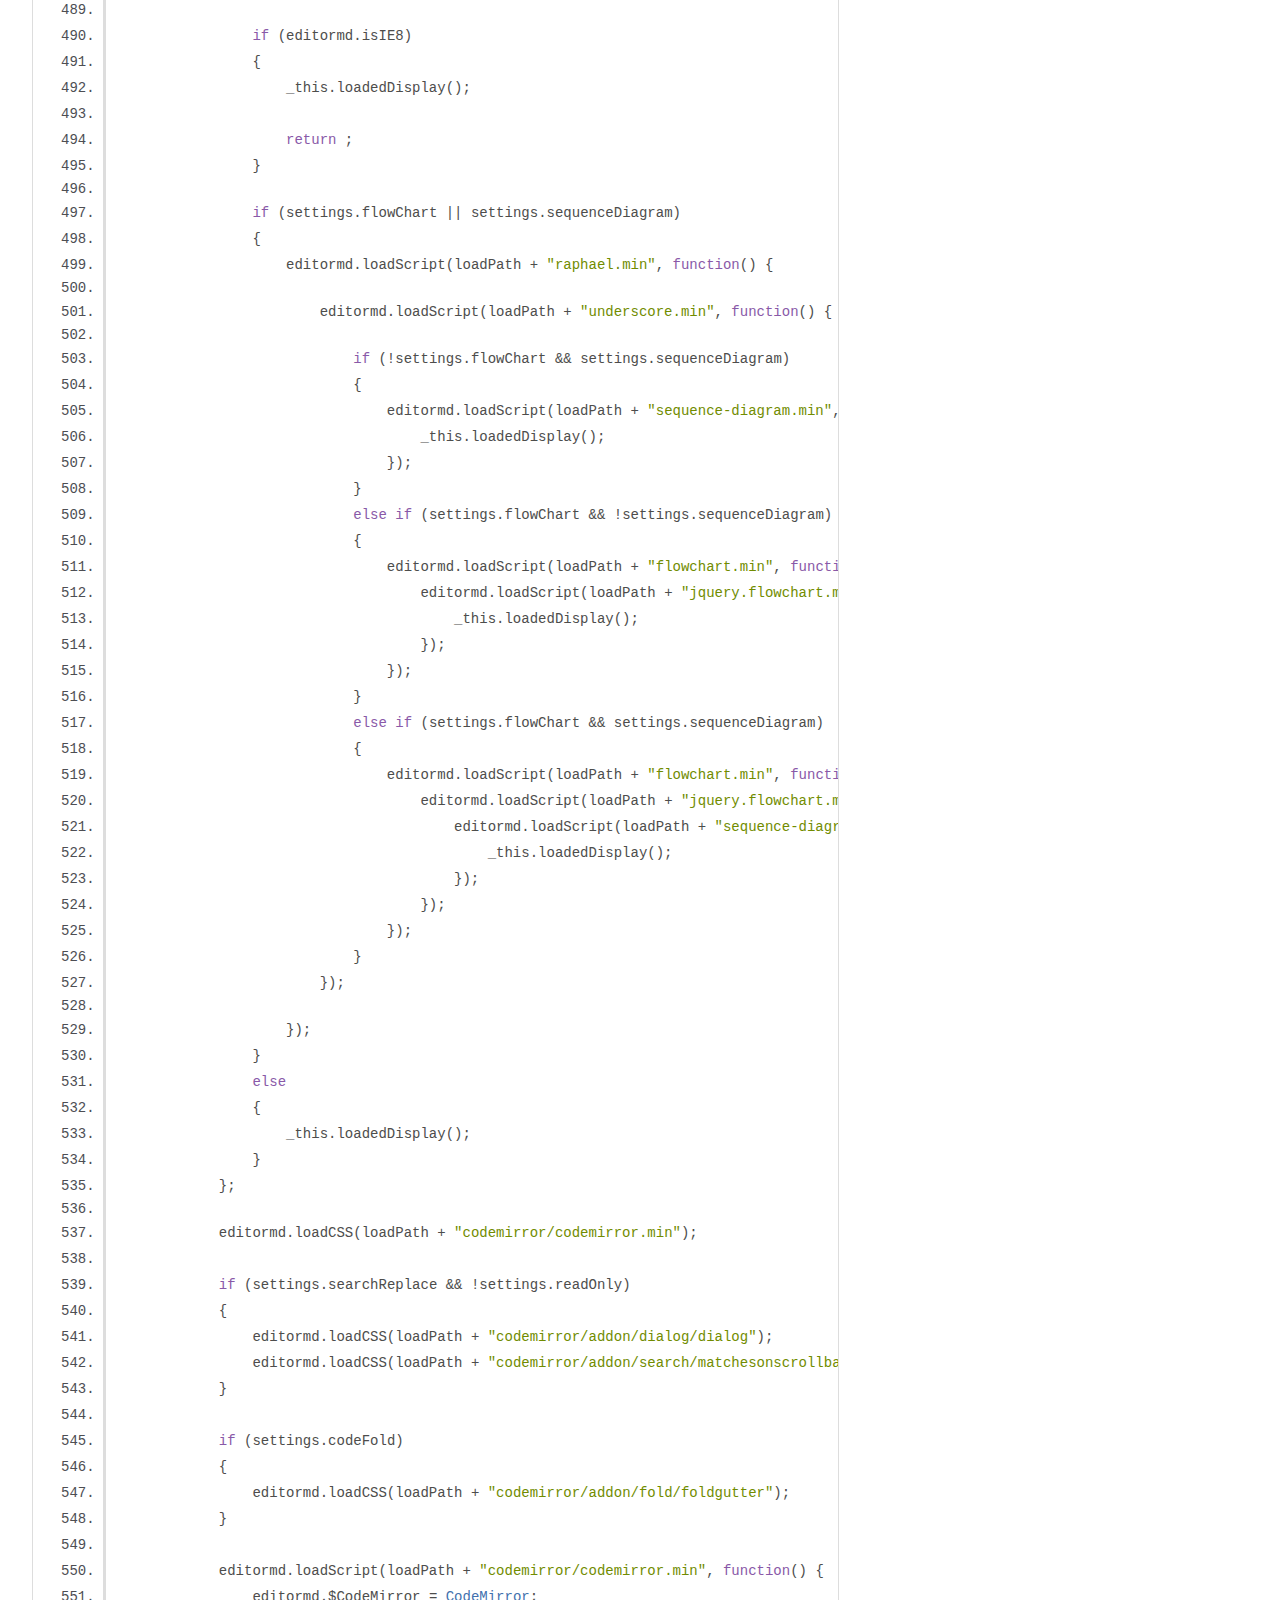
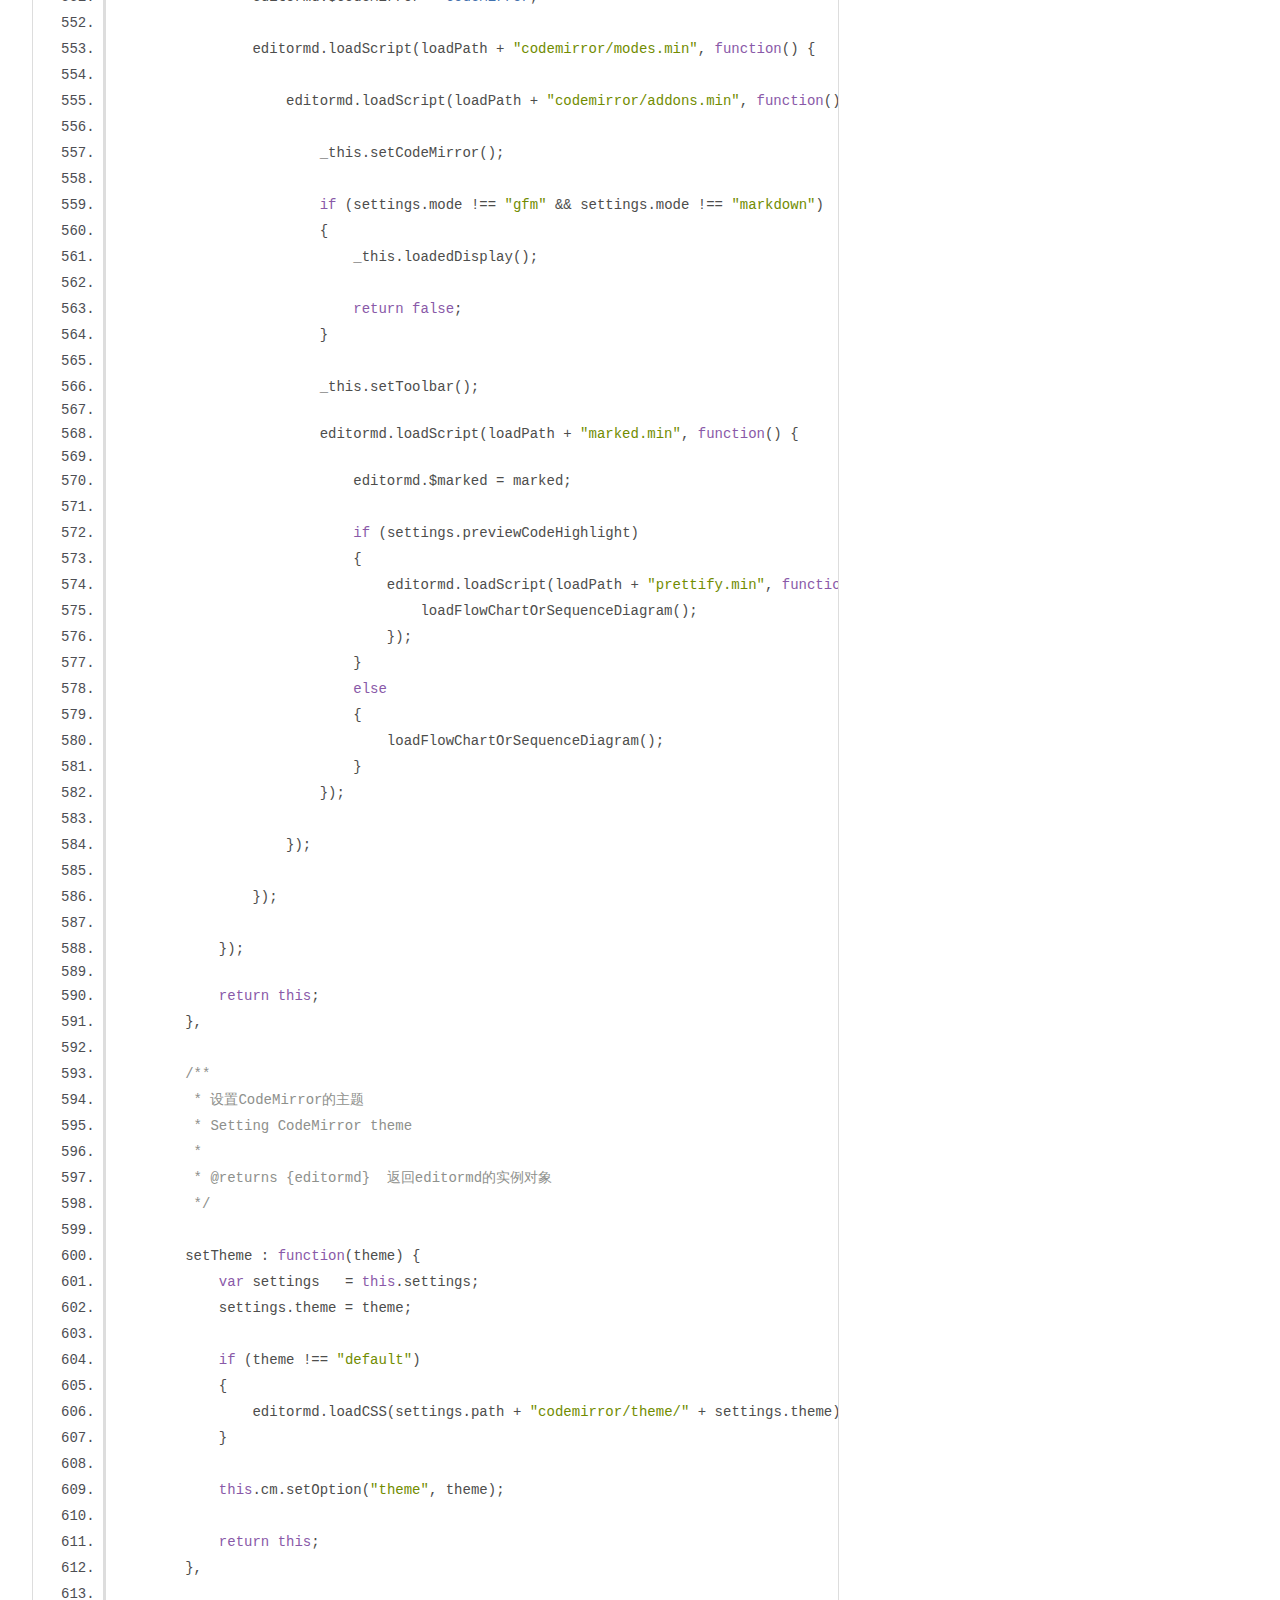
<file: static/editor.md/docs/editormd.js.html>
<!DOCTYPE html>
<html lang="en">
<head>
    <meta charset="utf-8">
    <title>JSDoc: Source: editormd.js</title>

    <script src="scripts/prettify/prettify.js"> </script>
    <script src="scripts/prettify/lang-css.js"> </script>
    <!--[if lt IE 9]>
      <script src="//html5shiv.googlecode.com/svn/trunk/html5.js"></script>
    <![endif]-->
    <link type="text/css" rel="stylesheet" href="styles/prettify-tomorrow.css">
    <link type="text/css" rel="stylesheet" href="styles/jsdoc-default.css">
</head>

<body>

<div id="main">

    <h1 class="page-title">Source: editormd.js</h1>

    



    
    <section>
        <article>
            <pre class="prettyprint source linenums"><code>/*
 * Editor.md
 *
 * @file        editormd.js 
 * @version     v1.4.5 
 * @description Open source online markdown editor.
 * @license     MIT License
 * @author      Pandao
 * {@link       https://github.com/pandao/editor.md}
 * @updateTime  2015-06-02
 */

;(function(factory) {
    "use strict";
    
	// CommonJS/Node.js
	if (typeof require === "function" &amp;&amp; typeof exports === "object" &amp;&amp; typeof module === "object")
    { 
        module.exports = factory;
    }
	else if (typeof define === "function")  // AMD/CMD/Sea.js
	{
        if (define.amd) // for Require.js
        {
            /* Require.js define replace */
        } 
        else 
        {
		    define(["jquery"], factory);  // for Sea.js
        }
	} 
	else
	{ 
        window.editormd = factory();
	}
    
}(function() {    

    /* Require.js assignment replace */
    
    "use strict";
    
    var $ = (typeof (jQuery) !== "undefined") ? jQuery : Zepto;

	if (typeof ($) === "undefined") {
		return ;
	}
    
    /**
     * editormd
     * 
     * @param   {String} id           编辑器的ID
     * @param   {Object} options      配置选项 Key/Value
     * @returns {Object} editormd     返回editormd对象
     */
    
    var editormd         = function (id, options) {
        return new editormd.fn.init(id, options);
    };
    
    editormd.title        = editormd.$name = "Editor.md";
    editormd.version      = "1.4.5";
    editormd.homePage     = "https://pandao.github.io/editor.md/";
    editormd.classPrefix  = "editormd-";
    
    editormd.toolbarModes = {
        full : [
            "undo", "redo", "|", 
            "bold", "del", "italic", "quote", "ucwords", "uppercase", "lowercase", "|", 
            "h1", "h2", "h3", "h4", "h5", "h6", "|", 
            "list-ul", "list-ol", "hr", "|",
            "link", "reference-link", "image", "code", "preformatted-text", "code-block", "table", "datetime", "emoji", "html-entities", "pagebreak", "|",
            "goto-line", "watch", "preview", "fullscreen", "clear", "search", "|",
            "help", "info"
        ],
        simple : [
            "undo", "redo", "|", 
            "bold", "del", "italic", "quote", "uppercase", "lowercase", "|", 
            "h1", "h2", "h3", "h4", "h5", "h6", "|", 
            "list-ul", "list-ol", "hr", "|",
            "watch", "preview", "fullscreen", "|",
            "help", "info"
        ],
        mini : [
            "undo", "redo", "|",
            "watch", "preview", "|",
            "help", "info"
        ]
    };
    
    editormd.defaults     = {
        mode                 : "gfm",          //gfm or markdown
        theme                : "default",
        name                 : "",
        value                : "",             // value for CodeMirror, if mode not gfm/markdown
        markdown             : "",
        appendMarkdown       : "",             // if in init textarea value not empty, append markdown to textarea
        width                : "100%",
        height               : "100%",
        path                 : "./lib/",       // Dependents module file directory
        pluginPath           : "",             // If this empty, default use settings.path + "../plugins/"
        delay                : 300,            // Delay parse markdown to html, Uint : ms
        autoLoadModules      : true,           // Automatic load dependent module files
        watch                : true,
        placeholder          : "Enjoy Markdown! coding now...",
        gotoLine             : true,
        codeFold             : false,
        autoHeight           : false,
		autoFocus            : true,
        autoCloseTags        : true,
        searchReplace        : true,
        syncScrolling        : true,
        readOnly             : false,
        tabSize              : 4,
		indentUnit           : 4,
        lineNumbers          : true,
		lineWrapping         : true,
		autoCloseBrackets    : true,
		showTrailingSpace    : true,
		matchBrackets        : true,
		indentWithTabs       : true,
		styleSelectedText    : true,
        matchWordHighlight   : true,           // options: true, false, "onselected"
        styleActiveLine      : true,           // Highlight the current line
        dialogLockScreen     : true,
        dialogShowMask       : true,
        dialogDraggable      : true,
        dialogMaskBgColor    : "#fff",
        dialogMaskOpacity    : 0.1,
        fontSize             : "13px",
        saveHTMLToTextarea   : false,
        disabledKeyMaps      : [],
        
        onload               : function() {},
        onresize             : function() {},
        onchange             : function() {},
        onwatch              : null,
        onunwatch            : null,
        onpreviewing         : function() {},
        onpreviewed          : function() {},
        onfullscreen         : function() {},
        onfullscreenExit     : function() {},
        onscroll             : function() {},
        onpreviewscroll      : function() {},
        
        imageUpload          : false,
        imageFormats         : ["jpg", "jpeg", "gif", "png", "bmp", "webp"],
        imageUploadURL       : "",
        crossDomainUpload    : false,
        uploadCallbackURL    : "",
        
        toc                  : true,           // Table of contents
        tocm                 : false,           // Using [TOCM], auto create ToC dropdown menu
        tocTitle             : "",             // for ToC dropdown menu btn
        tocDropdown          : false,
        tocContainer         : "",
        tocStartLevel        : 1,              // Said from H1 to create ToC
        htmlDecode           : false,          // Open the HTML tag identification 
        pageBreak            : true,           // Enable parse page break [========]
        atLink               : true,           // for @link
        emailLink            : true,           // for email address auto link
        taskList             : false,          // Enable Github Flavored Markdown task lists
        emoji                : false,          // :emoji: , Support Github emoji, Twitter Emoji (Twemoji);
                                               // Support FontAwesome icon emoji :fa-xxx: > Using fontAwesome icon web fonts;
                                               // Support Editor.md logo icon emoji :editormd-logo: :editormd-logo-1x: > 1~8x;
        tex                  : false,          // TeX(LaTeX), based on KaTeX
        flowChart            : false,          // flowChart.js only support IE9+
        sequenceDiagram      : false,          // sequenceDiagram.js only support IE9+
        previewCodeHighlight : true,
                
        toolbar              : true,           // show/hide toolbar
        toolbarAutoFixed     : true,           // on window scroll auto fixed position
        toolbarIcons         : "full",
        toolbarTitles        : {},
        toolbarHandlers      : {
            ucwords : function() {
                return editormd.toolbarHandlers.ucwords;
            },
            lowercase : function() {
                return editormd.toolbarHandlers.lowercase;
            }
        },
        toolbarCustomIcons   : {               // using html tag create toolbar icon, unused default &lt;a> tag.
            lowercase        : "&lt;a href=\"javascript:;\" title=\"Lowercase\" unselectable=\"on\">&lt;i class=\"fa\" name=\"lowercase\" style=\"font-size:24px;margin-top: -10px;\">a&lt;/i>&lt;/a>",
            "ucwords"        : "&lt;a href=\"javascript:;\" title=\"ucwords\" unselectable=\"on\">&lt;i class=\"fa\" name=\"ucwords\" style=\"font-size:20px;margin-top: -3px;\">Aa&lt;/i>&lt;/a>"
        }, 
        toolbarIconsClass    : {
            undo             : "fa-undo",
            redo             : "fa-repeat",
            bold             : "fa-bold",
            del              : "fa-strikethrough",
            italic           : "fa-italic",
            quote            : "fa-quote-left",
            uppercase        : "fa-font",
            h1               : editormd.classPrefix + "bold",
            h2               : editormd.classPrefix + "bold",
            h3               : editormd.classPrefix + "bold",
            h4               : editormd.classPrefix + "bold",
            h5               : editormd.classPrefix + "bold",
            h6               : editormd.classPrefix + "bold",
            "list-ul"        : "fa-list-ul",
            "list-ol"        : "fa-list-ol",
            hr               : "fa-minus",
            link             : "fa-link",
            "reference-link" : "fa-anchor",
            image            : "fa-picture-o",
            code             : "fa-code",
            "preformatted-text" : "fa-file-code-o",
            "code-block"     : "fa-file-code-o",
            table            : "fa-table",
            datetime         : "fa-clock-o",
            emoji            : "fa-smile-o",
            "html-entities"  : "fa-copyright",
            pagebreak        : "fa-newspaper-o",
            "goto-line"      : "fa-terminal", // fa-crosshairs
            watch            : "fa-eye-slash",
            unwatch          : "fa-eye",
            preview          : "fa-desktop",
            search           : "fa-search",
            fullscreen       : "fa-arrows-alt",
            clear            : "fa-eraser",
            help             : "fa-question-circle",
            info             : "fa-info-circle"
        },        
        toolbarIconTexts     : {},
        
        lang : {
            name        : "zh-cn",
            description : "开源在线Markdown编辑器&lt;br/>Open source online Markdown editor.",
            tocTitle    : "目录",
            toolbar     : {
                undo             : "撤销（Ctrl+Z）",
                redo             : "重做（Ctrl+Y）",
                bold             : "粗体",
                del              : "删除线",
                italic           : "斜体",
                quote            : "引用",
                ucwords          : "将每个单词首字母转成大写",
                uppercase        : "将所选转换成大写",
                lowercase        : "将所选转换成小写",
                h1               : "标题1",
                h2               : "标题2",
                h3               : "标题3",
                h4               : "标题4",
                h5               : "标题5",
                h6               : "标题6",
                "list-ul"        : "无序列表",
                "list-ol"        : "有序列表",
                hr               : "横线",
                link             : "链接",
                "reference-link" : "引用链接",
                image            : "添加图片",
                code             : "行内代码",
                "preformatted-text" : "预格式文本 / 代码块（缩进风格）",
                "code-block"     : "代码块（多语言风格）",
                table            : "添加表格",
                datetime         : "日期时间",
                emoji            : "Emoji表情",
                "html-entities"  : "HTML实体字符",
                pagebreak        : "插入分页符",
                "goto-line"      : "跳转到行",
                watch            : "关闭实时预览",
                unwatch          : "开启实时预览",
                preview          : "全窗口预览HTML（按 Shift + ESC还原）",
                fullscreen       : "全屏（按ESC还原）",
                clear            : "清空",
                search           : "搜索",
                help             : "使用帮助",
                info             : "关于" + editormd.title
            },
            buttons : {
                enter  : "确定",
                cancel : "取消",
                close  : "关闭"
            },
            dialog : {
                link : {
                    title    : "添加链接",
                    url      : "链接地址",
                    urlTitle : "链接标题",
                    urlEmpty : "错误：请填写链接地址。"
                },
                referenceLink : {
                    title    : "添加引用链接",
                    name     : "引用名称",
                    url      : "链接地址",
                    urlId    : "链接ID",
                    urlTitle : "链接标题",
                    nameEmpty: "错误：引用链接的名称不能为空。",
                    idEmpty  : "错误：请填写引用链接的ID。",
                    urlEmpty : "错误：请填写引用链接的URL地址。"
                },
                image : {
                    title    : "添加图片",
                    url      : "图片地址",
                    link     : "图片链接",
                    alt      : "图片描述",
                    uploadButton     : "本地上传",
                    imageURLEmpty    : "错误：图片地址不能为空。",
                    uploadFileEmpty  : "错误：上传的图片不能为空。",
                    formatNotAllowed : "错误：只允许上传图片文件，允许上传的图片文件格式有："
                },
                preformattedText : {
                    title             : "添加预格式文本或代码块", 
                    emptyAlert        : "错误：请填写预格式文本或代码的内容。"
                },
                codeBlock : {
                    title             : "添加代码块",                    
                    selectLabel       : "代码语言：",
                    selectDefaultText : "请选择代码语言",
                    otherLanguage     : "其他语言",
                    unselectedLanguageAlert : "错误：请选择代码所属的语言类型。",
                    codeEmptyAlert    : "错误：请填写代码内容。"
                },
                htmlEntities : {
                    title : "HTML 实体字符"
                },
                help : {
                    title : "使用帮助"
                }
            }
        }
    };
    
    editormd.classNames  = {
        tex : editormd.classPrefix + "tex"
    };

    editormd.dialogZindex = 99999;
    
    editormd.$katex       = null;
    editormd.$marked      = null;
    editormd.$CodeMirror  = null;
    editormd.$prettyPrint = null;
    
    var timer, flowchartTimer;

    editormd.prototype    = editormd.fn = {
        state : {
            watching   : false,
            loaded     : false,
            preview    : false,
            fullscreen : false
        },
        
        /**
         * 构造函数/实例初始化
         * Constructor / instance initialization
         * 
         * @param   {String}   id            编辑器的ID
         * @param   {Object}   [options={}]  配置选项 Key/Value
         * @returns {editormd}               返回editormd的实例对象
         */
        
        init : function (id, options) {
            
            options              = options || {};
            
            if (typeof id === "object")
            {
                options = id;
            }
            
            var _this            = this;
            var classPrefix      = this.classPrefix  = editormd.classPrefix; 
            var settings         = this.settings     = $.extend(true, editormd.defaults, options);
            
            id                   = (typeof id === "object") ? settings.id : id;
            
            var editor           = this.editor       = $("#" + id);
            
            this.id              = id;
            this.lang            = settings.lang;
            
            var classNames       = this.classNames   = {
                textarea : {
                    html     : classPrefix + "html-textarea",
                    markdown : classPrefix + "markdown-textarea"
                }
            };
            
            settings.pluginPath = (settings.pluginPath === "") ? settings.path + "../plugins/" : settings.pluginPath; 
            
            this.state.watching = (settings.watch) ? true : false;
            
            if ( !editor.hasClass("editormd") ) {
                editor.addClass("editormd");
            }
            
            editor.css({
                width  : (typeof settings.width  === "number") ? settings.width  + "px" : settings.width,
                height : (typeof settings.height === "number") ? settings.height + "px" : settings.height
            });
            
            if (settings.autoHeight)
            {
                editor.css("height", "auto");
            }
                        
            var markdownTextarea = this.markdownTextarea = editor.children("textarea");
            
            if (markdownTextarea.length &lt; 1)
            {
                editor.append("&lt;textarea>&lt;/textarea>");
                markdownTextarea = this.markdownTextarea = editor.children("textarea");
            }
            
            markdownTextarea.addClass(classNames.textarea.markdown).attr("placeholder", settings.placeholder);
            
            if (typeof markdownTextarea.attr("name") === "undefined" || markdownTextarea.attr("name") === "")
            {
                markdownTextarea.attr("name", (settings.name !== "") ? settings.name : id + "-markdown-doc");
            }
            
            var appendElements = [
                (!settings.readOnly) ? "&lt;a href=\"javascript:;\" class=\"fa fa-close " + classPrefix + "preview-close-btn\">&lt;/a>" : "",
                ( (settings.saveHTMLToTextarea) ? "&lt;textarea class=\"" + classNames.textarea.html + "\" name=\"" + id + "-html-code\">&lt;/textarea>" : "" ),
                "&lt;div class=\"" + classPrefix + "preview\">&lt;div class=\"markdown-body " + classPrefix + "preview-container\">&lt;/div>&lt;/div>",
                "&lt;div class=\"" + classPrefix + "container-mask\" style=\"display:block;\">&lt;/div>",
                "&lt;div class=\"" + classPrefix + "mask\">&lt;/div>"
            ].join("\n");
            
            editor.append(appendElements).addClass(classPrefix + "vertical");
            
            this.mask          = editor.children("." + classPrefix + "mask");    
            this.containerMask = editor.children("." + classPrefix  + "container-mask");
            
            if (settings.markdown !== "")
            {
                markdownTextarea.val(settings.markdown);
            }
            
            if (settings.appendMarkdown !== "")
            {
                markdownTextarea.val(markdownTextarea.val() + settings.appendMarkdown);
            }
            
            this.htmlTextarea     = editor.children("." + classNames.textarea.html);            
            this.preview          = editor.children("." + classPrefix + "preview");
            this.previewContainer = this.preview.children("." + classPrefix + "preview-container");
            
            if (typeof define === "function" &amp;&amp; define.amd)
            {
                if (typeof katex !== "undefined") 
                {
                    editormd.$katex = katex;
                }
                
                if (settings.searchReplace &amp;&amp; !settings.readOnly) 
                {
                    editormd.loadCSS(settings.path + "codemirror/addon/dialog/dialog");
                    editormd.loadCSS(settings.path + "codemirror/addon/search/matchesonscrollbar");
                }
            }
            
            if ((typeof define === "function" &amp;&amp; define.amd) || !settings.autoLoadModules)
            {
                if (typeof CodeMirror !== "undefined") {
                    editormd.$CodeMirror = CodeMirror;
                }
                
                if (typeof marked     !== "undefined") {
                    editormd.$marked     = marked;
                }
                
                this.setCodeMirror().setToolbar().loadedDisplay();
            } 
            else 
            {
                this.loadQueues();
            }

            return this;
        },
        
        /**
         * 所需组件加载队列
         * Required components loading queue
         * 
         * @returns {editormd}  返回editormd的实例对象
         */
        
        loadQueues : function() {
            var _this        = this;
            var settings     = this.settings;
            var loadPath     = settings.path;
                                
            var loadFlowChartOrSequenceDiagram = function() {
                
                if (editormd.isIE8) 
                {
                    _this.loadedDisplay();
                    
                    return ;
                }

                if (settings.flowChart || settings.sequenceDiagram) 
                {
                    editormd.loadScript(loadPath + "raphael.min", function() {

                        editormd.loadScript(loadPath + "underscore.min", function() {  

                            if (!settings.flowChart &amp;&amp; settings.sequenceDiagram) 
                            {
                                editormd.loadScript(loadPath + "sequence-diagram.min", function() {
                                    _this.loadedDisplay();
                                });
                            }
                            else if (settings.flowChart &amp;&amp; !settings.sequenceDiagram) 
                            {      
                                editormd.loadScript(loadPath + "flowchart.min", function() {  
                                    editormd.loadScript(loadPath + "jquery.flowchart.min", function() {
                                        _this.loadedDisplay();
                                    });
                                });
                            }
                            else if (settings.flowChart &amp;&amp; settings.sequenceDiagram) 
                            {  
                                editormd.loadScript(loadPath + "flowchart.min", function() {  
                                    editormd.loadScript(loadPath + "jquery.flowchart.min", function() {
                                        editormd.loadScript(loadPath + "sequence-diagram.min", function() {
                                            _this.loadedDisplay();
                                        });
                                    });
                                });
                            }
                        });

                    });
                } 
                else
                {
                    _this.loadedDisplay();
                }
            }; 

            editormd.loadCSS(loadPath + "codemirror/codemirror.min");
            
            if (settings.searchReplace &amp;&amp; !settings.readOnly)
            {
                editormd.loadCSS(loadPath + "codemirror/addon/dialog/dialog");
                editormd.loadCSS(loadPath + "codemirror/addon/search/matchesonscrollbar");
            }
            
            if (settings.codeFold)
            {
                editormd.loadCSS(loadPath + "codemirror/addon/fold/foldgutter");            
            }
            
            editormd.loadScript(loadPath + "codemirror/codemirror.min", function() {
                editormd.$CodeMirror = CodeMirror;
                
                editormd.loadScript(loadPath + "codemirror/modes.min", function() {
                    
                    editormd.loadScript(loadPath + "codemirror/addons.min", function() {
                        
                        _this.setCodeMirror();
                        
                        if (settings.mode !== "gfm" &amp;&amp; settings.mode !== "markdown") 
                        {
                            _this.loadedDisplay();
                            
                            return false;
                        }
                        
                        _this.setToolbar();

                        editormd.loadScript(loadPath + "marked.min", function() {

                            editormd.$marked = marked;
                                
                            if (settings.previewCodeHighlight) 
                            {
                                editormd.loadScript(loadPath + "prettify.min", function() {
                                    loadFlowChartOrSequenceDiagram();
                                });
                            } 
                            else
                            {                  
                                loadFlowChartOrSequenceDiagram();
                            }
                        });
                        
                    });
                    
                });
                
            });

            return this;
        },
        
        /**
         * 设置CodeMirror的主题
         * Setting CodeMirror theme
         * 
         * @returns {editormd}  返回editormd的实例对象
         */
        
        setTheme : function(theme) {  
            var settings   = this.settings;  
            settings.theme = theme;  
            
            if (theme !== "default")
            {
                editormd.loadCSS(settings.path + "codemirror/theme/" + settings.theme);
            }
            
            this.cm.setOption("theme", theme);
            
            return this;
        },
        
        /**
         * 配置和初始化CodeMirror组件
         * CodeMirror initialization
         * 
         * @returns {editormd}  返回editormd的实例对象
         */
        
        setCodeMirror : function() { 
            var settings         = this.settings;
            var editor           = this.editor;
            
            if (settings.theme !== "default")
            {
                editormd.loadCSS(settings.path + "codemirror/theme/" + settings.theme);
            }
            
            var codeMirrorConfig = {
                mode                      : settings.mode,
                theme                     : settings.theme,
                tabSize                   : settings.tabSize,
                dragDrop                  : false,
                autofocus                 : settings.autoFocus,
                autoCloseTags             : settings.autoCloseTags,
                readOnly                  : (settings.readOnly) ? "nocursor" : false,
                indentUnit                : settings.indentUnit,
                lineNumbers               : settings.lineNumbers,
                lineWrapping              : settings.lineWrapping,
                extraKeys                 : {
                                                "Ctrl-Q": function(cm) { 
                                                    cm.foldCode(cm.getCursor()); 
                                                }
                                            },
                foldGutter                : settings.codeFold,
                gutters                   : ["CodeMirror-linenumbers", "CodeMirror-foldgutter"],
                matchBrackets             : settings.matchBrackets,
                indentWithTabs            : settings.indentWithTabs,
                styleActiveLine           : settings.styleActiveLine,
                styleSelectedText         : settings.styleSelectedText,
                autoCloseBrackets         : settings.autoCloseBrackets,
                showTrailingSpace         : settings.showTrailingSpace,
                highlightSelectionMatches : ( (!settings.matchWordHighlight) ? false : { showToken: (settings.matchWordHighlight === "onselected") ? false : /\w/ } )
            };
            
            this.codeEditor = this.cm        = editormd.$CodeMirror.fromTextArea(this.markdownTextarea[0], codeMirrorConfig);
            this.codeMirror = this.cmElement = editor.children(".CodeMirror");
            
            if (settings.value !== "")
            {
                this.cm.setValue(settings.value);
            }

            this.codeMirror.css({
                fontSize : settings.fontSize,
                width    : (!settings.watch) ? "100%" : "50%"
            });
            
            if (settings.autoHeight)
            {
                this.codeMirror.css("height", "auto");
                this.cm.setOption("viewportMargin", Infinity);
            }

            return this;
        },
        
        /**
         * 获取CodeMirror的配置选项
         * Get CodeMirror setting options
         * 
         * @returns {Mixed}                  return CodeMirror setting option value
         */
        
        getCodeMirrorOption : function(key) {            
            return this.cm.getOption(key);
        },
        
        /**
         * 配置和重配置CodeMirror的选项
         * CodeMirror setting options / resettings
         * 
         * @returns {editormd}  返回editormd的实例对象
         */
        
        setCodeMirrorOption : function(key, value) {
            
            this.cm.setOption(key, value);
            
            return this;
        },
        
        /**
         * 添加 CodeMirror 键盘快捷键
         * Add CodeMirror keyboard shortcuts key map
         * 
         * @returns {editormd}  返回editormd的实例对象
         */
        
        addKeyMap : function(map, bottom) {
            this.cm.addKeyMap(map, bottom);
            
            return this;
        },
        
        /**
         * 移除 CodeMirror 键盘快捷键
         * Remove CodeMirror keyboard shortcuts key map
         * 
         * @returns {editormd}  返回editormd的实例对象
         */
        
        removeKeyMap : function(map) {
            this.cm.removeKeyMap(map);
            
            return this;
        },
        
        /**
         * 跳转到指定的行
         * Goto CodeMirror line
         * 
         * @param   {String|Intiger}   line      line number or "first"|"last"
         * @returns {editormd}                   返回editormd的实例对象
         */
        
        gotoLine : function (line) {
            
            var settings = this.settings;
            
            if (!settings.gotoLine)
            {
                return this;
            }
            
            var cm       = this.cm;
            var editor   = this.editor;
            var count    = cm.lineCount();
            var preview  = this.preview;
            
            if (typeof line === "string")
            {
                if(line === "last")
                {
                    line = count;
                }
            
                if (line === "first")
                {
                    line = 1;
                }
            }
            
            if (typeof line !== "number") 
            {  
                alert("Error: The line number must be an integer.");
                return this;
            }
            
            line  = parseInt(line) - 1;
            
            if (line > count)
            {
                alert("Error: The line number range 1-" + count);
                
                return this;
            }
            
            cm.setCursor( {line : line, ch : 0} );
            
            var scrollInfo   = cm.getScrollInfo();
            var clientHeight = scrollInfo.clientHeight; 
            var coords       = cm.charCoords({line : line, ch : 0}, "local");
            
            cm.scrollTo(null, (coords.top + coords.bottom - clientHeight) / 2);
            
            if (settings.watch)
            {            
                var cmScroll  = this.codeMirror.find(".CodeMirror-scroll")[0];
                var height    = $(cmScroll).height(); 
                var scrollTop = cmScroll.scrollTop;         
                var percent   = (scrollTop / cmScroll.scrollHeight);

                if (scrollTop === 0)
                {
                    preview.scrollTop(0);
                } 
                else if (scrollTop + height >= cmScroll.scrollHeight - 16)
                { 
                    preview.scrollTop(preview[0].scrollHeight);                    
                } 
                else
                {                    
                    preview.scrollTop(preview[0].scrollHeight * percent);
                }
            }

            cm.focus();
            
            return this;
        },
        
        /**
         * 扩展当前实例对象，可同时设置多个或者只设置一个
         * Extend editormd instance object, can mutil setting.
         * 
         * @returns {editormd}                  this(editormd instance object.)
         */
        
        extend : function() {
            if (typeof arguments[1] !== "undefined")
            {
                if (typeof arguments[1] === "function")
                {
                    arguments[1] = $.proxy(arguments[1], this);
                }

                this[arguments[0]] = arguments[1];
            }
            
            if (typeof arguments[0] === "object" &amp;&amp; typeof arguments[0].length === "undefined")
            {
                $.extend(true, this, arguments[0]);
            }

            return this;
        },
        
        /**
         * 设置或扩展当前实例对象，单个设置
         * Extend editormd instance object, one by one
         * 
         * @param   {String|Object}   key       option key
         * @param   {String|Object}   value     option value
         * @returns {editormd}                  this(editormd instance object.)
         */
        
        set : function (key, value) {
            
            if (typeof value !== "undefined" &amp;&amp; typeof value === "function")
            {
                value = $.proxy(value, this);
            }
            
            this[key] = value;

            return this;
        },
        
        /**
         * 重新配置
         * Resetting editor options
         * 
         * @param   {String|Object}   key       option key
         * @param   {String|Object}   value     option value
         * @returns {editormd}                  this(editormd instance object.)
         */
        
        config : function(key, value) {
            var settings = this.settings;
            
            if (typeof key === "object")
            {
                settings = $.extend(true, settings, key);
            }
            
            if (typeof key === "string")
            {
                settings[key] = value;
            }
            
            this.settings = settings;
            this.recreate();
            
            return this;
        },
        
        /**
         * 注册事件处理方法
         * Bind editor event handle
         * 
         * @param   {String}     eventType      event type
         * @param   {Function}   callback       回调函数
         * @returns {editormd}                  this(editormd instance object.)
         */
        
        on : function(eventType, callback) {
            var settings = this.settings;
            
            if (typeof settings["on" + eventType] !== "undefined") 
            {                
                settings["on" + eventType] = $.proxy(callback, this);      
            }

            return this;
        },
        
        /**
         * 解除事件处理方法
         * Unbind editor event handle
         * 
         * @param   {String}   eventType          event type
         * @returns {editormd}                    this(editormd instance object.)
         */
        
        off : function(eventType) {
            var settings = this.settings;
            
            if (typeof settings["on" + eventType] !== "undefined") 
            {
                settings["on" + eventType] = function(){};
            }
            
            return this;
        },
        
        /**
         * 显示工具栏
         * Display toolbar
         * 
         * @param   {Function} [callback=function(){}] 回调函数
         * @returns {editormd}  返回editormd的实例对象
         */
        
        showToolbar : function(callback) {
            var settings = this.settings;
            
            if(settings.readOnly) {
                return this;
            }
            
            if (settings.toolbar &amp;&amp; (this.toolbar.length &lt; 1 || this.toolbar.find("." + this.classPrefix + "menu").html() === "") )
            {
                this.setToolbar();
            }
            
            settings.toolbar = true; 
            
            this.toolbar.show();
            this.resize();
            
            $.proxy(callback || function(){}, this)();

            return this;
        },
        
        /**
         * 隐藏工具栏
         * Hide toolbar
         * 
         * @param   {Function} [callback=function(){}] 回调函数
         * @returns {editormd}                         this(editormd instance object.)
         */
        
        hideToolbar : function(callback) { 
            var settings = this.settings;
            
            settings.toolbar = false;  
            this.toolbar.hide();
            this.resize();
            
            $.proxy(callback || function(){}, this)();

            return this;
        },
        
        /**
         * 页面滚动时工具栏的固定定位
         * Set toolbar in window scroll auto fixed position
         * 
         * @returns {editormd}  返回editormd的实例对象
         */
        
        setToolbarAutoFixed : function(fixed) {
            
            var state    = this.state;
            var editor   = this.editor;
            var toolbar  = this.toolbar;
            var settings = this.settings;
            
            if (typeof fixed !== "undefined")
            {
                settings.toolbarAutoFixed = fixed;
            }
            
            var autoFixedHandle = function(){
                var $window = $(window);
                var top     = $window.scrollTop();
                
                if (!settings.toolbarAutoFixed)
                {
                    return false;
                }

                if (top - editor.offset().top > 10 &amp;&amp; top &lt; editor.height())
                {
                    toolbar.css({
                        position : "fixed",
                        width    : editor.width() + "px",
                        left     : ($window.width() - editor.width()) / 2 + "px"
                    });
                }
                else
                {
                    toolbar.css({
                        position : "absolute",
                        width    : "100%",
                        left     : 0
                    });
                }
            };
            
            if (!state.fullscreen &amp;&amp; !state.preview &amp;&amp; settings.toolbar &amp;&amp; settings.toolbarAutoFixed)
            {
                $(window).bind("scroll", autoFixedHandle);
            }

            return this;
        },
        
        /**
         * 配置和初始化工具栏
         * Set toolbar and Initialization
         * 
         * @returns {editormd}  返回editormd的实例对象
         */
        
        setToolbar : function() {
            var settings    = this.settings;  
            
            if(settings.readOnly) {
                return this;
            }
            
            var editor      = this.editor;
            var preview     = this.preview;
            var classPrefix = this.classPrefix;
            
            var toolbar     = this.toolbar = editor.children("." + classPrefix + "toolbar");
            
            if (settings.toolbar &amp;&amp; toolbar.length &lt; 1)
            {            
                var toolbarHTML = "&lt;div class=\"" + classPrefix + "toolbar\">&lt;div class=\"" + classPrefix + "toolbar-container\">&lt;ul class=\"" + classPrefix + "menu\">&lt;/ul>&lt;/div>&lt;/div>";
                
                editor.append(toolbarHTML);
                toolbar = this.toolbar = editor.children("." + classPrefix + "toolbar");
            }
            
            if (!settings.toolbar) 
            {
                toolbar.hide();
                
                return this;
            }
            
            toolbar.show();
            
            var icons       = (typeof settings.toolbarIcons === "function") ? settings.toolbarIcons() 
                            : ((typeof settings.toolbarIcons === "string")  ? editormd.toolbarModes[settings.toolbarIcons] : settings.toolbarIcons);
            
            var toolbarMenu = toolbar.find("." + this.classPrefix + "menu"), menu = "";
            var pullRight   = false;
            
            for (var i = 0, len = icons.length; i &lt; len; i++)
            {
                var name = icons[i];

                if (name === "||") 
                { 
                    pullRight = true;
                } 
                else if (name === "|")
                {
                    menu += "&lt;li class=\"divider\" unselectable=\"on\">|&lt;/li>";
                }
                else
                {
                    var isHeader = (/h(\d)/.test(name));
                    var index    = name;
                    
                    if (name === "watch" &amp;&amp; !settings.watch) {
                        index = "unwatch";
                    }
                    
                    var title     = settings.lang.toolbar[index];
                    var iconTexts = settings.toolbarIconTexts[index];
                    var iconClass = settings.toolbarIconsClass[index];
                    
                    title     = (typeof title     === "undefined") ? "" : title;
                    iconTexts = (typeof iconTexts === "undefined") ? "" : iconTexts;
                    iconClass = (typeof iconClass === "undefined") ? "" : iconClass;

                    var menuItem = pullRight ? "&lt;li class=\"pull-right\">" : "&lt;li>";
                    
                    if (typeof settings.toolbarCustomIcons[name] !== "undefined" &amp;&amp; typeof settings.toolbarCustomIcons[name] !== "function")
                    {
                        menuItem += settings.toolbarCustomIcons[name];
                    }
                    else 
                    {
                        menuItem += "&lt;a href=\"javascript:;\" title=\"" + title + "\" unselectable=\"on\">";
                        menuItem += "&lt;i class=\"fa " + iconClass + "\" name=\""+name+"\" unselectable=\"on\">"+((isHeader) ? name.toUpperCase() : ( (iconClass === "") ? iconTexts : "") ) + "&lt;/i>";
                        menuItem += "&lt;/a>";
                    }

                    menuItem += "&lt;/li>";

                    menu = pullRight ? menuItem + menu : menu + menuItem;
                }
            }

            toolbarMenu.html(menu);
            
            toolbarMenu.find("[title=\"Lowercase\"]").attr("title", settings.lang.toolbar.lowercase);
            toolbarMenu.find("[title=\"ucwords\"]").attr("title", settings.lang.toolbar.ucwords);
            
            this.setToolbarHandler();
            this.setToolbarAutoFixed();

            return this;
        },
        
        /**
         * 工具栏图标事件处理对象序列
         * Get toolbar icons event handlers
         * 
         * @param   {Object}   cm    CodeMirror的实例对象
         * @param   {String}   name  要获取的事件处理器名称
         * @returns {Object}         返回处理对象序列
         */
            
        dialogLockScreen : function() {
            $.proxy(editormd.dialogLockScreen, this)();
            
            return this;
        },

        dialogShowMask : function(dialog) {
            $.proxy(editormd.dialogShowMask, this)(dialog);
            
            return this;
        },
        
        getToolbarHandles : function(name) {  
            var toolbarHandlers = this.toolbarHandlers = editormd.toolbarHandlers;
            
            return (name &amp;&amp; typeof toolbarIconHandlers[name] !== "undefined") ? toolbarHandlers[name] : toolbarHandlers;
        },
        
        /**
         * 工具栏图标事件处理器
         * Bind toolbar icons event handle
         * 
         * @returns {editormd}  返回editormd的实例对象
         */
        
        setToolbarHandler : function() {
            var _this               = this;
            var settings            = this.settings;
            
            if (!settings.toolbar || settings.readOnly) {
                return this;
            }
            
            var toolbar             = this.toolbar;
            var cm                  = this.cm;
            var classPrefix         = this.classPrefix;           
            var toolbarIcons        = this.toolbarIcons = toolbar.find("." + classPrefix + "menu > li > a");  
            var toolbarIconHandlers = this.getToolbarHandles();  
                
            toolbarIcons.bind(editormd.mouseOrTouch("click", "touchend"), function(event) {

                var icon                = $(this).children(".fa");
                var name                = icon.attr("name");
                var cursor              = cm.getCursor();
                var selection           = cm.getSelection();

                if (name === "") {
                    return ;
                }
                
                _this.activeIcon = icon;

                if (typeof toolbarIconHandlers[name] !== "undefined") 
                {
                    $.proxy(toolbarIconHandlers[name], _this)(cm);
                }
                else 
                {
                    if (typeof settings.toolbarHandlers[name] !== "undefined") 
                    {
                        $.proxy(settings.toolbarHandlers[name], _this)(cm, icon, cursor, selection);
                    }
                }
                
                if (name !== "link" &amp;&amp; name !== "reference-link" &amp;&amp; name !== "image" &amp;&amp; name !== "code-block" &amp;&amp; 
                    name !== "preformatted-text" &amp;&amp; name !== "watch" &amp;&amp; name !== "preview" &amp;&amp; name !== "search" &amp;&amp; name !== "fullscreen" &amp;&amp; name !== "info") 
                {
                    cm.focus();
                }

                return false;

            });

            return this;
        },
        
        /**
         * 动态创建对话框
         * Creating custom dialogs
         * 
         * @param   {Object} options  配置项键值对 Key/Value
         * @returns {dialog}          返回创建的dialog的jQuery实例对象
         */
        
        createDialog : function(options) {            
            return $.proxy(editormd.createDialog, this)(options);
        },
        
        /**
         * 创建关于Editor.md的对话框
         * Create about Editor.md dialog
         * 
         * @returns {editormd}  返回editormd的实例对象
         */
        
        createInfoDialog : function() {
            var _this        = this;
			var editor       = this.editor;
            var classPrefix  = this.classPrefix;  
            
            var infoDialogHTML = [
                "&lt;div class=\"" + classPrefix + "dialog " + classPrefix + "dialog-info\" style=\"\">",
                "&lt;div class=\"" + classPrefix + "dialog-container\">",
                "&lt;h1>&lt;i class=\"editormd-logo editormd-logo-lg editormd-logo-color\">&lt;/i> " + editormd.title + "&lt;small>v" + editormd.version + "&lt;/small>&lt;/h1>",
                "&lt;p>" + this.lang.description + "&lt;/p>",
                "&lt;p style=\"margin: 10px 0 20px 0;\">&lt;a href=\"" + editormd.homePage + "\" target=\"_blank\">" + editormd.homePage + " &lt;i class=\"fa fa-external-link\">&lt;/i>&lt;/a>&lt;/p>",
                "&lt;p style=\"font-size: 0.85em;\">Copyright &amp;copy; 2015 &lt;a href=\"https://github.com/pandao\" target=\"_blank\" class=\"hover-link\">Pandao&lt;/a>, The &lt;a href=\"https://github.com/pandao/editor.md/blob/master/LICENSE\" target=\"_blank\" class=\"hover-link\">MIT&lt;/a> License.&lt;/p>",
                "&lt;/div>",
                "&lt;a href=\"javascript:;\" class=\"fa fa-close " + classPrefix + "dialog-close\">&lt;/a>",
                "&lt;/div>"
            ].join("\n");

            editor.append(infoDialogHTML);
            
            var infoDialog  = this.infoDialog = editor.children("." + classPrefix + "dialog-info");

            infoDialog.find("." + classPrefix + "dialog-close").bind(editormd.mouseOrTouch("click", "touchend"), function() {
                _this.hideInfoDialog();
            });
            
            infoDialog.css("border", (editormd.isIE8) ? "1px solid #ddd" : "").css("z-index", editormd.dialogZindex).show();
            
            this.infoDialogPosition();

            return this;
        },
        
        /**
         * 关于Editor.md对话居中定位
         * Editor.md dialog position handle
         * 
         * @returns {editormd}  返回editormd的实例对象
         */
        
        infoDialogPosition : function() {
            var infoDialog = this.infoDialog;
            
			var _infoDialogPosition = function() {
				infoDialog.css({
					top  : ($(window).height() - infoDialog.height()) / 2 + "px",
					left : ($(window).width()  - infoDialog.width()) / 2  + "px"
				});
			};

			_infoDialogPosition();

			$(window).resize(_infoDialogPosition);
            
            return this;
        },
        
        /**
         * 显示关于Editor.md
         * Display about Editor.md dialog
         * 
         * @returns {editormd}  返回editormd的实例对象
         */
        
        showInfoDialog : function() {

            $("html,body").css("overflow-x", "hidden");
            
            var _this       = this;
			var editor      = this.editor;
            var settings    = this.settings;         
			var infoDialog  = this.infoDialog = editor.children("." + this.classPrefix + "dialog-info");
            
            if (infoDialog.length &lt; 1)
            {
                this.createInfoDialog();
            }
            
            this.lockScreen(true);
            
            this.mask.css({
						opacity         : settings.dialogMaskOpacity,
						backgroundColor : settings.dialogMaskBgColor
					}).show();

			infoDialog.css("z-index", editormd.dialogZindex).show();

			this.infoDialogPosition();

            return this;
        },
        
        /**
         * 隐藏关于Editor.md
         * Hide about Editor.md dialog
         * 
         * @returns {editormd}  返回editormd的实例对象
         */
        
        hideInfoDialog : function() {            
            $("html,body").css("overflow-x", "");
            this.infoDialog.hide();
            this.mask.hide();
            this.lockScreen(false);

            return this;
        },
        
        /**
         * 锁屏
         * lock screen
         * 
         * @param   {Boolean}    lock    Boolean 布尔值，是否锁屏
         * @returns {editormd}           返回editormd的实例对象
         */
        
        lockScreen : function(lock) {
            editormd.lockScreen(lock);

            return this;
        },
        
        /**
         * 编辑器界面重建，用于动态语言包或模块加载等
         * Recreate editor
         * 
         * @returns {editormd}  返回editormd的实例对象
         */
        
        recreate : function() {
            var _this            = this;
            var editor           = this.editor;
            var settings         = this.settings;
            
            this.codeMirror.remove();
            
            this.setCodeMirror();

            if (!settings.readOnly) 
            {
                if (editor.find(".editormd-dialog").length > 0) {
                    editor.find(".editormd-dialog").remove();
                }
                
                if (settings.toolbar) 
                {  
                    this.getToolbarHandles();                  
                    this.setToolbar();
                }
            }
            
            this.loadedDisplay(true);

            return this;
        },
        
        /**
         * 高亮预览HTML的pre代码部分
         * highlight of preview codes
         * 
         * @returns {editormd}             返回editormd的实例对象
         */
        
        previewCodeHighlight : function() {    
            var settings         = this.settings;
            var previewContainer = this.previewContainer;
            
            if (settings.previewCodeHighlight) 
            {
                previewContainer.find("pre").addClass("prettyprint linenums");
                
                if (typeof prettyPrint !== "undefined")
                {                    
                    prettyPrint();
                }
            }

            return this;
        },
        
        /**
         * 解析TeX(KaTeX)科学公式
         * TeX(KaTeX) Renderer
         * 
         * @returns {editormd}             返回editormd的实例对象
         */
        
        katexRender : function() {
            
            if (timer === null)
            {
                return this;
            }
            
            this.previewContainer.find("." + editormd.classNames.tex).each(function(){
                var tex  = $(this);
                editormd.$katex.render(tex.text(), tex[0]);
            });   

            return this;
        },
        
        /**
         * 解析和渲染流程图及时序图
         * FlowChart and SequenceDiagram Renderer
         * 
         * @returns {editormd}             返回editormd的实例对象
         */
        
        flowChartAndSequenceDiagramRender : function() {
            
            var settings         = this.settings;
            var previewContainer = this.previewContainer;
            
            if (editormd.isIE8) {
                return this;
            }

            if (settings.flowChart) {
                if (flowchartTimer === null) {
                    return this;
                }
                
                previewContainer.find(".flowchart").flowChart(); 
            }

            if (settings.sequenceDiagram) {
                previewContainer.find(".sequence-diagram").sequenceDiagram({theme: "simple"});
            }

            return this;
        },
        
        /**
         * 注册键盘快捷键处理
         * Register CodeMirror keyMaps (keyboard shortcuts).
         * 
         * @param   {Object}    keyMap      KeyMap key/value {"(Ctrl/Shift/Alt)-Key" : function(){}}
         * @returns {editormd}              return this
         */
        
        registerKeyMaps : function(keyMap) {
            
            var _this           = this;
            var cm              = this.cm;
            var settings        = this.settings;
            var toolbarHandlers = editormd.toolbarHandlers;
            var disabledKeyMaps = settings.disabledKeyMaps;
            
            keyMap              = keyMap || null;
            
            if (keyMap)
            {
                for (var i in keyMap)
                {
                    if ($.inArray(i, disabledKeyMaps) &lt; 0)
                    {
                        var map = {};
                        map[i]  = keyMap[i];

                        cm.addKeyMap(keyMap);
                    }
                }
            }
            else
            {
                for (var k in editormd.keyMaps)
                {
                    var _keyMap = editormd.keyMaps[k];
                    var handle = (typeof _keyMap === "string") ? $.proxy(toolbarHandlers[_keyMap], _this) : $.proxy(_keyMap, _this);
                    
                    if ($.inArray(k, ["F9", "F10", "F11"]) &lt; 0 &amp;&amp; $.inArray(k, disabledKeyMaps) &lt; 0)
                    {
                        var _map = {};
                        _map[k] = handle;

                        cm.addKeyMap(_map);
                    }
                }
                
                $(window).keydown(function(event) {
                    
                    var keymaps = {
                        "120" : "F9",
                        "121" : "F10",
                        "122" : "F11"
                    };
                    
                    if ( $.inArray(keymaps[event.keyCode], disabledKeyMaps) &lt; 0 )
                    {
                        switch (event.keyCode)
                        {
                            case 120:
                                    $.proxy(toolbarHandlers["watch"], _this)();
                                    return false;
                                break;
                                
                            case 121:
                                    $.proxy(toolbarHandlers["preview"], _this)();
                                    return false;
                                break;
                                
                            case 122:
                                    $.proxy(toolbarHandlers["fullscreen"], _this)();                        
                                    return false;
                                break;
                                
                            default:
                                break;
                        }
                    }
                });
            }

            return this;
        },
        
        bindScrollEvent : function() {
            
            var _this            = this;
            var preview          = this.preview;
            var settings         = this.settings;
            var codeMirror       = this.codeMirror;
            var mouseOrTouch     = editormd.mouseOrTouch;
            
            if (!settings.syncScrolling) {
                return this;
            }
                
            var cmBindScroll = function() {    
                codeMirror.find(".CodeMirror-scroll").bind(mouseOrTouch("scroll", "touchmove"), function(event) {
                    var height    = $(this).height();
                    var scrollTop = $(this).scrollTop();                    
                    var percent   = (scrollTop / $(this)[0].scrollHeight);

                    if (scrollTop === 0) 
                    {
                        preview.scrollTop(0);
                    } 
                    else if (scrollTop + height >= $(this)[0].scrollHeight - 16)
                    { 
                        preview.scrollTop(preview[0].scrollHeight);                        
                    } 
                    else
                    {                    
                        preview.scrollTop(preview[0].scrollHeight * percent);
                    }
                    
                    $.proxy(settings.onscroll, _this)(event);
                });
            };

            var cmUnbindScroll = function() {
                codeMirror.find(".CodeMirror-scroll").unbind(mouseOrTouch("scroll", "touchmove"));
            };

            var previewBindScroll = function() {
                
                preview.bind(mouseOrTouch("scroll", "touchmove"), function(event) {
                    var height    = $(this).height();
                    var scrollTop = $(this).scrollTop();         
                    var percent   = (scrollTop / $(this)[0].scrollHeight);
                    var codeView  = codeMirror.find(".CodeMirror-scroll");

                    if(scrollTop === 0) 
                    {
                        codeView.scrollTop(0);
                    }
                    else if (scrollTop + height >= $(this)[0].scrollHeight)
                    {
                        codeView.scrollTop(codeView[0].scrollHeight);                        
                    }
                    else 
                    {
                        codeView.scrollTop(codeView[0].scrollHeight * percent);
                    }
                    
                    $.proxy(settings.onpreviewscroll, _this)(event);
                });

            };

            var previewUnbindScroll = function() {
                preview.unbind(mouseOrTouch("scroll", "touchmove"));
            }; 

			codeMirror.bind({
				mouseover  : cmBindScroll,
				mouseout   : cmUnbindScroll,
				touchstart : cmBindScroll,
				touchend   : cmUnbindScroll
			});
            
			preview.bind({
				mouseover  : previewBindScroll,
				mouseout   : previewUnbindScroll,
				touchstart : previewBindScroll,
				touchend   : previewUnbindScroll
			});

            return this;
        },
        
        bindChangeEvent : function() {
            
            var _this            = this;
            var cm               = this.cm;
            var settings         = this.settings;
            
            if (!settings.syncScrolling) {
                return this;
            }
            
            cm.on("change", function(_cm, changeObj) {
                
                if (settings.watch)
                {           
                    _this.previewContainer.css("padding", settings.autoHeight ? "20px 20px 50px 40px" : "20px");
                }
                
                timer = setTimeout(function() {
                    clearTimeout(timer);
                    _this.save();
                    timer = null;
                }, settings.delay);
            });

            return this;
        },
        
        /**
         * 加载队列完成之后的显示处理
         * Display handle of the module queues loaded after.
         * 
         * @param   {Boolean}   recreate   是否为重建编辑器
         * @returns {editormd}             返回editormd的实例对象
         */
        
        loadedDisplay : function(recreate) {
            
            recreate             = recreate || false;
            
            var _this            = this;
            var editor           = this.editor;
            var preview          = this.preview;
            var settings         = this.settings;
            
            this.containerMask.hide();
            
            this.save();
            
            if (settings.watch) {
                preview.show();
            }
            
            editor.data("oldWidth", editor.width()).data("oldHeight", editor.height()); // 为了兼容Zepto
            
            this.resize();
            this.registerKeyMaps();
            
            $(window).resize(function(){
                _this.resize();
            });
            
            this.bindScrollEvent().bindChangeEvent();
            
            if (!recreate)
            {
                $.proxy(settings.onload, this)();
            }
            
            this.state.loaded = true;

            return this;
        },
        
        /**
         * 设置编辑器的宽度
         * Set editor width
         * 
         * @param   {Number|String} width  编辑器宽度值
         * @returns {editormd}             返回editormd的实例对象
         */
        
        width : function(width) {
                
            this.editor.css("width", (typeof width === "number") ? width  + "px" : width);            
            this.resize();
            
            return this;
        },
        
        /**
         * 设置编辑器的高度
         * Set editor height
         * 
         * @param   {Number|String} height  编辑器高度值
         * @returns {editormd}              返回editormd的实例对象
         */
        
        height : function(height) {
                
            this.editor.css("height", (typeof height === "number")  ? height  + "px" : height);            
            this.resize();
            
            return this;
        },
        
        /**
         * 调整编辑器的尺寸和布局
         * Resize editor layout
         * 
         * @param   {Number|String} [width=null]  编辑器宽度值
         * @param   {Number|String} [height=null] 编辑器高度值
         * @returns {editormd}                    返回editormd的实例对象
         */
        
        resize : function(width, height) {
            
            width  = width  || null;
            height = height || null;
            
            var state      = this.state;
            var editor     = this.editor;
            var preview    = this.preview;
            var toolbar    = this.toolbar;
            var settings   = this.settings;
            var codeMirror = this.codeMirror;
            
            if (width)
            {
                editor.css("width", (typeof width  === "number") ? width  + "px" : width);
            }
            
            if (settings.autoHeight &amp;&amp; !state.fullscreen &amp;&amp; !state.preview)
            {
                editor.css("height", "auto");
                codeMirror.css("height", "auto");
            } 
            else 
            {
                if (height) 
                {
                    editor.css("height", (typeof height === "number") ? height + "px" : height);
                }
                
                if (state.fullscreen)
                {
                    editor.height($(window).height());
                }

                if (settings.toolbar &amp;&amp; !settings.readOnly) 
                {
                    codeMirror.css("margin-top", toolbar.height() + 1).height(editor.height() - toolbar.height());
                } 
                else
                {
                    codeMirror.css("margin-top", 0).height(editor.height());
                }
            }
            
            if(settings.watch) 
            {
                codeMirror.width(editor.width() / 2);
                preview.width((!state.preview) ? editor.width() / 2 : editor.width());
                
                this.previewContainer.css("padding", settings.autoHeight ? "20px 20px 50px 40px" : "20px");
                
                if (settings.toolbar &amp;&amp; !settings.readOnly) 
                {
                    preview.css("top", toolbar.height());
                } 
                else 
                {
                    preview.css("top", 0);
                }
                
                if (settings.autoHeight &amp;&amp; !state.fullscreen &amp;&amp; !state.preview)
                {
                    preview.height("");
                }
                else
                {                
                    preview.height((settings.toolbar &amp;&amp; !settings.readOnly) ? editor.height() - toolbar.height() : editor.height());
                }
            } 
            else 
            {
                codeMirror.width(editor.width());
                preview.hide();
            }
            
            if (state.loaded) 
            {
                $.proxy(settings.onresize, this)();
            }

            return this;
        },
        
        /**
         * 解析和保存Markdown代码
         * Parse &amp; Saving Markdown source code
         * 
         * @returns {editormd}     返回editormd的实例对象
         */
        
        save : function() {
            
            if (timer === null)
            {
                return this;
            }
            
            var _this            = this;
            var state            = this.state;
            var settings         = this.settings;
            var cm               = this.cm;            
            var cmValue          = cm.getValue();
            var previewContainer = this.previewContainer;

            if (settings.mode !== "gfm" &amp;&amp; settings.mode !== "markdown") 
            {
                this.markdownTextarea.val(cmValue);
                
                return this;
            }
            
            var marked          = editormd.$marked;
            var markdownToC     = this.markdownToC = [];            
            var rendererOptions = this.markedRendererOptions = {  
                toc                  : settings.toc,
                tocm                 : settings.tocm,
                tocStartLevel        : settings.tocStartLevel,
                pageBreak            : settings.pageBreak,
                taskList             : settings.taskList,
                emoji                : settings.emoji,
                tex                  : settings.tex,
                atLink               : settings.atLink,           // for @link
                emailLink            : settings.emailLink,        // for mail address auto link
                flowChart            : settings.flowChart,
                sequenceDiagram      : settings.sequenceDiagram,
                previewCodeHighlight : settings.previewCodeHighlight,
            };
            
            var markedOptions = this.markedOptions = {
                renderer    : editormd.markedRenderer(markdownToC, rendererOptions),
                gfm         : true,
                tables      : true,
                breaks      : true,
                pedantic    : false,
                sanitize    : (settings.htmlDecode) ? false : true,  // 关闭忽略HTML标签，即开启识别HTML标签，默认为false
                smartLists  : true,
                smartypants : true
            };
            
            marked.setOptions(markedOptions);
        
            cmValue            = editormd.filterHTMLTags(cmValue, settings.htmlDecode);
            
            var newMarkdownDoc = editormd.$marked(cmValue, markedOptions);
            
            //console.log("cmValue", cmValue, this.markdownTextarea, this.htmlTextarea);
            
            this.markdownTextarea.text(cmValue);
            
            cm.save();
            
            if (settings.saveHTMLToTextarea) 
            {
                this.htmlTextarea.text(newMarkdownDoc);
            }
            
            if(settings.watch || (!settings.watch &amp;&amp; state.preview))
            {
                previewContainer.html(newMarkdownDoc);

                this.previewCodeHighlight();
                
                if (settings.toc) 
                {
                    var tocContainer = (settings.tocContainer === "") ? previewContainer : $(settings.tocContainer);
                    var tocMenu      = tocContainer.find("." + this.classPrefix + "toc-menu");
                    
                    tocContainer.attr("previewContainer", (settings.tocContainer === "") ? "true" : "false");
                    
                    if (settings.tocContainer !== "" &amp;&amp; tocMenu.length > 0)
                    {
                        tocMenu.remove();
                    }
                    
                    editormd.markdownToCRenderer(markdownToC, tocContainer, settings.tocDropdown, settings.tocStartLevel);
            
                    if (settings.tocDropdown || tocContainer.find("." + this.classPrefix + "toc-menu").length > 0)
                    {
                        editormd.tocDropdownMenu(tocContainer, (settings.tocTitle !== "") ? settings.tocTitle : this.lang.tocTitle);
                    }
            
                    if (settings.tocContainer !== "")
                    {
                        previewContainer.find(".markdown-toc").css("border", "none");
                    }
                }
                
                if (settings.tex)
                {
                    if (!editormd.kaTeXLoaded &amp;&amp; settings.autoLoadModules) 
                    {
                        editormd.loadKaTeX(function() {
                            editormd.$katex = katex;
                            editormd.kaTeXLoaded = true;
                            _this.katexRender();
                        });
                    } 
                    else 
                    {
                        editormd.$katex = katex;
                        this.katexRender();
                    }
                }                
                
                if (settings.flowChart || settings.sequenceDiagram)
                {
                    flowchartTimer = setTimeout(function(){
                        clearTimeout(flowchartTimer);
                        _this.flowChartAndSequenceDiagramRender();
                        flowchartTimer = null;
                    }, 10);
                }

                if (state.loaded) 
                {
                    $.proxy(settings.onchange, this)();
                }
            }

            return this;
        },
        
        /**
         * 聚焦光标位置
         * Focusing the cursor position
         * 
         * @returns {editormd}         返回editormd的实例对象
         */
        
        focus : function() {
            this.cm.focus();

            return this;
        },
        
        /**
         * 设置光标的位置
         * Set cursor position
         * 
         * @param   {Object}    cursor 要设置的光标位置键值对象，例：{line:1, ch:0}
         * @returns {editormd}         返回editormd的实例对象
         */
        
        setCursor : function(cursor) {
            this.cm.setCursor(cursor);

            return this;
        },
        
        /**
         * 获取当前光标的位置
         * Get the current position of the cursor
         * 
         * @returns {Cursor}         返回一个光标Cursor对象
         */
        
        getCursor : function() {
            return this.cm.getCursor();
        },
        
        /**
         * 设置光标选中的范围
         * Set cursor selected ranges
         * 
         * @param   {Object}    from   开始位置的光标键值对象，例：{line:1, ch:0}
         * @param   {Object}    to     结束位置的光标键值对象，例：{line:1, ch:0}
         * @returns {editormd}         返回editormd的实例对象
         */
        
        setSelection : function(from, to) {
        
            this.cm.setSelection(from, to);
        
            return this;
        },
        
        /**
         * 获取光标选中的文本
         * Get the texts from cursor selected
         * 
         * @returns {String}         返回选中文本的字符串形式
         */
        
        getSelection : function() {
            return this.cm.getSelection();
        },
        
        /**
         * 设置光标选中的文本范围
         * Set the cursor selection ranges
         * 
         * @param   {Array}    ranges  cursor selection ranges array
         * @returns {Array}            return this
         */
        
        setSelections : function(ranges) {
            this.cm.setSelections(ranges);
            
            return this;
        },
        
        /**
         * 获取光标选中的文本范围
         * Get the cursor selection ranges
         * 
         * @returns {Array}         return selection ranges array
         */
        
        getSelections : function() {
            return this.cm.getSelections();
        },
        
        /**
         * 替换当前光标选中的文本或在当前光标处插入新字符
         * Replace the text at the current cursor selected or insert a new character at the current cursor position
         * 
         * @param   {String}    value  要插入的字符值
         * @returns {editormd}         返回editormd的实例对象
         */
        
        replaceSelection : function(value) {
            this.cm.replaceSelection(value);

            return this;
        },
        
        /**
         * 在当前光标处插入新字符
         * Insert a new character at the current cursor position
         *
         * 同replaceSelection()方法
         * With the replaceSelection() method
         * 
         * @param   {String}    value  要插入的字符值
         * @returns {editormd}         返回editormd的实例对象
         */
        
        insertValue : function(value) {
            this.replaceSelection(value);

            return this;
        },
        
        /**
         * 追加markdown
         * append Markdown to editor
         * 
         * @param   {String}    md     要追加的markdown源文档
         * @returns {editormd}         返回editormd的实例对象
         */
        
        appendMarkdown : function(md) {
            var settings = this.settings;
            var cm       = this.cm;
            
            cm.setValue(cm.getValue() + md);
            
            return this;
        },
        
        /**
         * 设置和传入编辑器的markdown源文档
         * Set Markdown source document
         * 
         * @param   {String}    md     要传入的markdown源文档
         * @returns {editormd}         返回editormd的实例对象
         */
        
        setMarkdown : function(md) {
            this.cm.setValue(md || this.settings.markdown);
            
            return this;
        },
        
        /**
         * 获取编辑器的markdown源文档
         * Set Editor.md markdown/CodeMirror value
         * 
         * @returns {editormd}         返回editormd的实例对象
         */
        
        getMarkdown : function() {
            return this.cm.getValue();
        },
        
        /**
         * 获取编辑器的源文档
         * Get CodeMirror value
         * 
         * @returns {editormd}         返回editormd的实例对象
         */
        
        getValue : function() {
            return this.cm.getValue();
        },
        
        /**
         * 设置编辑器的源文档
         * Set CodeMirror value
         * 
         * @param   {String}     value   set code/value/string/text
         * @returns {editormd}           返回editormd的实例对象
         */
        
        setValue : function(value) {
            this.cm.setValue(value);
            
            return this;
        },
        
        /**
         * 清空编辑器
         * Empty CodeMirror editor container
         * 
         * @returns {editormd}         返回editormd的实例对象
         */
        
        clear : function() {
            this.cm.setValue("");
            
            return this;
        },
        
        /**
         * 获取解析后存放在Textarea的HTML源码
         * Get parsed html code from Textarea
         * 
         * @returns {String}               返回HTML源码
         */
        
        getHTML : function() {
            if (!this.settings.saveHTMLToTextarea)
            {
                alert("Error: settings.saveHTMLToTextarea == false");

                return false;
            }
            
            return this.htmlTextarea.val();
        },
        
        /**
         * getHTML()的别名
         * getHTML (alias)
         * 
         * @returns {String}           Return html code 返回HTML源码
         */
        
        getTextareaSavedHTML : function() {
            return this.getHTML();
        },
        
        /**
         * 获取预览窗口的HTML源码
         * Get html from preview container
         * 
         * @returns {editormd}         返回editormd的实例对象
         */
        
        getPreviewedHTML : function() {
            if (!this.settings.watch)
            {
                alert("Error: settings.watch == false");

                return false;
            }
            
            return this.previewContainer.html();
        },
        
        /**
         * 开启实时预览
         * Enable real-time watching
         * 
         * @returns {editormd}         返回editormd的实例对象
         */
        
        watch : function(callback) {     
            var settings        = this.settings;
            
            if ($.inArray(settings.mode, ["gfm", "markdown"]) &lt; 0)
            {
                return this;
            }
            
            this.state.watching = settings.watch = true;
            this.preview.show();
            
            if (this.toolbar)
            {
                var watchIcon   = settings.toolbarIconsClass.watch;
                var unWatchIcon = settings.toolbarIconsClass.unwatch;
                
                var icon        = this.toolbar.find(".fa[name=watch]");
                icon.parent().attr("title", settings.lang.toolbar.watch);
                icon.removeClass(unWatchIcon).addClass(watchIcon);
            }
            
            this.codeMirror.css("border-right", "1px solid #ddd").width(this.editor.width() / 2); 
            
            timer = 0;
            
            this.save().resize();
            
            if (!settings.onwatch)
            {
                settings.onwatch = callback || function() {};
            }
            
            $.proxy(settings.onwatch, this)();
            
            return this;
        },
        
        /**
         * 关闭实时预览
         * Disable real-time watching
         * 
         * @returns {editormd}         返回editormd的实例对象
         */
        
        unwatch : function(callback) {
            var settings        = this.settings;
            this.state.watching = settings.watch = false;
            this.preview.hide();
            
            if (this.toolbar) 
            {
                var watchIcon   = settings.toolbarIconsClass.watch;
                var unWatchIcon = settings.toolbarIconsClass.unwatch;
                
                var icon    = this.toolbar.find(".fa[name=watch]");
                icon.parent().attr("title", settings.lang.toolbar.unwatch);
                icon.removeClass(watchIcon).addClass(unWatchIcon);
            }
            
            this.codeMirror.css("border-right", "none").width(this.editor.width());
            
            this.resize();
            
            if (!settings.onunwatch)
            {
                settings.onunwatch = callback || function() {};
            }
            
            $.proxy(settings.onunwatch, this)();
            
            return this;
        },
        
        /**
         * 显示编辑器
         * Show editor
         * 
         * @param   {Function} [callback=function()] 回调函数
         * @returns {editormd}                       返回editormd的实例对象
         */
        
        show : function(callback) {
            callback  = callback || function() {};
            
            var _this = this;
            this.editor.show(0, function() {
                $.proxy(callback, _this)();
            });
            
            return this;
        },
        
        /**
         * 隐藏编辑器
         * Hide editor
         * 
         * @param   {Function} [callback=function()] 回调函数
         * @returns {editormd}                       返回editormd的实例对象
         */
        
        hide : function(callback) {
            callback  = callback || function() {};
            
            var _this = this;
            this.editor.hide(0, function() {
                $.proxy(callback, _this)();
            });
            
            return this;
        },
        
        /**
         * 隐藏编辑器部分，只预览HTML
         * Enter preview html state
         * 
         * @returns {editormd}         返回editormd的实例对象
         */
        
        previewing : function() {
            
            var _this            = this;
            var editor           = this.editor;
            var preview          = this.preview;
            var toolbar          = this.toolbar;
            var settings         = this.settings;
            var codeMirror       = this.codeMirror;
            
            if ($.inArray(settings.mode, ["gfm", "markdown"]) &lt; 0) {
                return this;
            }
            
            if (settings.toolbar &amp;&amp; toolbar) {
                toolbar.toggle();
                toolbar.find(".fa[name=preview]").toggleClass("active");
            }
            
            codeMirror.toggle();
            
            var escHandle = function(event) {
                if (event.shiftKey &amp;&amp; event.keyCode === 27) {
                    _this.previewed();
                }
            };

            if (codeMirror.css("display") === "none") // 为了兼容Zepto，而不使用codeMirror.is(":hidden")
            {
                this.state.preview = true;

                if (this.state.fullscreen) {
                    preview.css("background", "#fff");
                }
                
                editor.find("." + this.classPrefix + "preview-close-btn").show().bind(editormd.mouseOrTouch("click", "touchend"), function(){
                    _this.previewed();
                });
            
                if (!settings.watch)
                {
                    this.save();
                }

                preview.show().css({
                    position  : "static",
                    top       : 0,
                    width     : editor.width(),
                    height    : (settings.autoHeight &amp;&amp; !this.state.fullscreen) ? "auto" : editor.height()
                });
                
                if (this.state.loaded)
                {
                    $.proxy(settings.onpreviewing, this)();
                }

                $(window).bind("keyup", escHandle);
            } 
            else 
            {
                $(window).unbind("keyup", escHandle);
                this.previewed();
            }
        },
        
        /**
         * 显示编辑器部分，退出只预览HTML
         * Exit preview html state
         * 
         * @returns {editormd}         返回editormd的实例对象
         */
        
        previewed : function() {
            
            var editor           = this.editor;
            var preview          = this.preview;
            var toolbar          = this.toolbar;
            var settings         = this.settings;
            var previewCloseBtn  = editor.find("." + this.classPrefix + "preview-close-btn");

            this.state.preview   = false;
            
            this.codeMirror.show();
            
            if (settings.toolbar) {
                toolbar.show();
            }
            
            preview[(settings.watch) ? "show" : "hide"]();
            
            previewCloseBtn.hide().unbind(editormd.mouseOrTouch("click", "touchend"));
            
            preview.css({ 
                background : null,
                position   : "absolute",
                width      : editor.width() / 2,
                height     : (settings.autoHeight &amp;&amp; !this.state.fullscreen) ? "auto" : editor.height() - toolbar.height(),
                top        : (settings.toolbar)    ? toolbar.height() : 0
            });

            if (this.state.loaded)
            {
                $.proxy(settings.onpreviewed, this)();
            }
            
            return this;
        },
        
        /**
         * 编辑器全屏显示
         * Fullscreen show
         * 
         * @returns {editormd}         返回editormd的实例对象
         */
        
        fullscreen : function() {
            
            var _this            = this;
            var state            = this.state;
            var editor           = this.editor;
            var preview          = this.preview;
            var toolbar          = this.toolbar;
            var settings         = this.settings;
            var fullscreenClass  = this.classPrefix + "fullscreen";
            
            if (toolbar) {
                toolbar.find(".fa[name=fullscreen]").parent().toggleClass("active"); 
            }
            
            var escHandle = function(event) {
                if (!event.shiftKey &amp;&amp; event.keyCode === 27) 
                {
                    if (state.fullscreen)
                    {
                        _this.fullscreenExit();
                    }
                }
            };

            if (!editor.hasClass(fullscreenClass)) 
            {
                state.fullscreen = true;

                $("html,body").css("overflow", "hidden");
                
                editor.css({
                    position : "fixed", 
                    top      : 0, 
                    left     : 0, 
                    margin   : 0, 
                    border   : "none",
                    width    : $(window).width(),
                    height   : $(window).height()
                }).addClass(fullscreenClass);

                this.resize();
    
                $.proxy(settings.onfullscreen, this)();

                $(window).bind("keyup", escHandle);
            }
            else
            {           
                $(window).unbind("keyup", escHandle); 
                this.fullscreenExit();
            }

            return this;
        },
        
        /**
         * 编辑器退出全屏显示
         * Exit fullscreen state
         * 
         * @returns {editormd}         返回editormd的实例对象
         */
        
        fullscreenExit : function() {
            
            var editor            = this.editor;
            var settings          = this.settings;
            var toolbar           = this.toolbar;
            var fullscreenClass   = this.classPrefix + "fullscreen";  
            
            this.state.fullscreen = false;
            
            if (toolbar) {
                toolbar.find(".fa[name=fullscreen]").parent().removeClass("active"); 
            }

            $("html,body").css("overflow", "");

            editor.css({
                position : "", 
                top      : "",
                left     : "", 
                margin   : "0 auto 15px", 
                width    : editor.data("oldWidth"),
                height   : editor.data("oldHeight"),
                border   : "1px solid #ddd"
            }).removeClass(fullscreenClass);

            this.resize();
            
            $.proxy(settings.onfullscreenExit, this)();

            return this;
        },
        
        /**
         * 加载并执行插件
         * Load and execute the plugin
         * 
         * @param   {String}     name    plugin name / function name
         * @param   {String}     path    plugin load path
         * @returns {editormd}           返回editormd的实例对象
         */
        
        executePlugin : function(name, path) {
            
            var _this    = this;
            var cm       = this.cm;
            var settings = this.settings;
            
            path = settings.pluginPath + path;
            
            if (typeof define === "function") 
            {            
                if (typeof this[name] === "undefined")
                {
                    alert("Error: " + name + " plugin is not found, you are not load this plugin.");
                    
                    return this;
                }
                
                this[name](cm);
                
                return this;
            }
            
            if ($.inArray(path, editormd.loadFiles.plugin) &lt; 0)
            {
                editormd.loadPlugin(path, function() {
                    editormd.loadPlugins[name] = _this[name];
                    _this[name](cm);
                });
            }
            else
            {
                $.proxy(editormd.loadPlugins[name], this)(cm);
            }
            
            return this;
        },
                
        /**
         * 搜索替换
         * Search &amp; replace
         * 
         * @param   {String}     command    CodeMirror serach commands, "find, fintNext, fintPrev, clearSearch, replace, replaceAll"
         * @returns {editormd}              return this
         */
        
        search : function(command) {
            var settings = this.settings;
            
            if (!settings.searchReplace)
            {
                alert("Error: settings.searchReplace == false");
                return this;
            }
            
            if (!settings.readOnly)
            {
                this.cm.execCommand(command || "find");
            }
            
            return this;
        },
        
        searchReplace : function() {            
            this.search("replace");
            
            return this;
        },
        
        searchReplaceAll : function() {          
            this.search("replaceAll");
            
            return this;
        }
    };
    
    editormd.fn.init.prototype = editormd.fn; 
   
    /**
     * 锁屏
     * lock screen when dialog opening
     * 
     * @returns {void}
     */

    editormd.dialogLockScreen = function() {
        var settings = this.settings || {dialogLockScreen : true};
        
        if (settings.dialogLockScreen) 
        {
            $("html,body").css("overflow", "hidden");
        }
    };
   
    /**
     * 显示透明背景层
     * Display mask layer when dialog opening
     * 
     * @param   {Object}     dialog    dialog jQuery object
     * @returns {void}
     */
    
    editormd.dialogShowMask = function(dialog) {
        var editor   = this.editor;
        var settings = this.settings || {dialogShowMask : true};
        
        dialog.css({
            top  : ($(window).height() - dialog.height()) / 2 + "px",
            left : ($(window).width()  - dialog.width())  / 2 + "px"
        });

        if (settings.dialogShowMask) {
            editor.children("." + this.classPrefix + "mask").css("z-index", parseInt(dialog.css("z-index")) - 1).show();
        }
    };

    editormd.toolbarHandlers = {
        undo : function() {
            this.cm.undo();
        },
        
        redo : function() {
            this.cm.redo();
        },
        
        bold : function() {
            var cm        = this.cm;
            var cursor    = cm.getCursor();
            var selection = cm.getSelection();

            cm.replaceSelection("**" + selection + "**");

            if(selection === "") {
                cm.setCursor(cursor.line, cursor.ch + 2);
            }
        },
        
        del : function() {
            var cm        = this.cm;
            var cursor    = cm.getCursor();
            var selection = cm.getSelection();

            cm.replaceSelection("~~" + selection + "~~");

            if(selection === "") {
                cm.setCursor(cursor.line, cursor.ch + 2);
            }
        },

        italic : function() {
            var cm        = this.cm;
            var cursor    = cm.getCursor();
            var selection = cm.getSelection();

            cm.replaceSelection("*" + selection + "*");

            if(selection === "") {
                cm.setCursor(cursor.line, cursor.ch + 1);
            }
        },

        quote : function() {
            var cm        = this.cm;
            var cursor    = cm.getCursor();
            var selection = cm.getSelection();

            cm.replaceSelection("> " + selection);
            cm.setCursor(cursor.line, (selection === "") ? cursor.ch + 2 : cursor.ch + selection.length + 2);
        },
        
        ucfirst : function() {
            var cm         = this.cm;
            var selection  = cm.getSelection();
            var selections = cm.listSelections();

            cm.replaceSelection(editormd.firstUpperCase(selection));
            cm.setSelections(selections);
        },
        
        ucwords : function() {
            var cm         = this.cm;
            var selection  = cm.getSelection();
            var selections = cm.listSelections();

            cm.replaceSelection(editormd.wordsFirstUpperCase(selection));
            cm.setSelections(selections);
        },
        
        uppercase : function() {
            var cm         = this.cm;
            var selection  = cm.getSelection();
            var selections = cm.listSelections();

            cm.replaceSelection(selection.toUpperCase());
            cm.setSelections(selections);
        },
        
        lowercase : function() {
            var cm         = this.cm;
            var cursor     = cm.getCursor();
            var selection  = cm.getSelection();
            var selections = cm.listSelections();
            
            cm.replaceSelection(selection.toLowerCase());
            cm.setSelections(selections);
        },

        h1 : function() {
            var cm        = this.cm;
            var selection = cm.getSelection();

            cm.replaceSelection("# " + selection);
        },

        h2 : function() {
            var cm        = this.cm;
            var selection = cm.getSelection();

            cm.replaceSelection("## " + selection);
        },

        h3 : function() {
            var cm        = this.cm;
            var selection = cm.getSelection();

            cm.replaceSelection("### " + selection);
        },

        h4 : function() {
            var cm        = this.cm;
            var selection = cm.getSelection();

            cm.replaceSelection("#### " + selection);
        },

        h5 : function() {
            var cm        = this.cm;
            var selection = cm.getSelection();

            cm.replaceSelection("##### " + selection);
        },

        h6 : function() {
            var cm        = this.cm;
            var selection = cm.getSelection();

            cm.replaceSelection("###### " + selection);
        },

        "list-ul" : function() {
            var cm        = this.cm;
            var cursor    = cm.getCursor();
            var selection = cm.getSelection();

            if (selection === "") 
            {
                cm.replaceSelection("- " + selection);
            } 
            else 
            {
                var selectionText = selection.split("\n");

                for (var i = 0, len = selectionText.length; i &lt; len; i++) 
                {
                    selectionText[i] = (selectionText[i] === "") ? "" : "- " + selectionText[i];
                }

                cm.replaceSelection(selectionText.join("\n"));
            }
        },

        "list-ol" : function() {
            var cm        = this.cm;
            var cursor    = cm.getCursor();
            var selection = cm.getSelection();

            if(selection === "") 
            {
                cm.replaceSelection("1. " + selection);
            }
            else
            {
                var selectionText = selection.split("\n");

                for (var i = 0, len = selectionText.length; i &lt; len; i++) 
                {
                    selectionText[i] = (selectionText[i] === "") ? "" : (i+1) + ". " + selectionText[i];
                }

                cm.replaceSelection(selectionText.join("\n"));
            }
        },

        hr : function() {
            var cm        = this.cm;
            var cursor    = cm.getCursor();
            var selection = cm.getSelection();

            cm.replaceSelection("------------");
        },

        tex : function() {
            if (!this.settings.tex)
            {
                alert("settings.tex === false");
                return this;
            }
            
            var cm        = this.cm;
            var cursor    = cm.getCursor();
            var selection = cm.getSelection();

            cm.replaceSelection("$$" + selection + "$$");

            if(selection === "") {
                cm.setCursor(cursor.line, cursor.ch + 2);
            }
        },

        link : function() {
            this.executePlugin("linkDialog", "link-dialog/link-dialog");
        },

        "reference-link" : function() {
            this.executePlugin("referenceLinkDialog", "reference-link-dialog/reference-link-dialog");
        },

        pagebreak : function() {
            if (!this.settings.pageBreak)
            {
                alert("settings.pageBreak === false");
                return this;
            }
            
            var cm        = this.cm;
            var selection = cm.getSelection();

            cm.replaceSelection("\r\n[========]\r\n");
        },

        image : function() {
            this.executePlugin("imageDialog", "image-dialog/image-dialog");
        },
        
        code : function() {
            var cm        = this.cm;
            var cursor    = cm.getCursor();
            var selection = cm.getSelection();

            cm.replaceSelection("`" + selection + "`");

            if (selection === "") {
                cm.setCursor(cursor.line, cursor.ch + 1);
            }
        },

        "code-block" : function() {
            this.executePlugin("codeBlockDialog", "code-block-dialog/code-block-dialog");            
        },

        "preformatted-text" : function() {
            this.executePlugin("preformattedTextDialog", "preformatted-text-dialog/preformatted-text-dialog");
        },
        
        table : function() {
            this.executePlugin("tableDialog", "table-dialog/table-dialog");         
        },
        
        datetime : function() {
            var cm        = this.cm;
            var selection = cm.getSelection();
            var date      = new Date();
            var langName  = this.settings.lang.name;
            var datefmt   = editormd.dateFormat() + " " + editormd.dateFormat((langName === "zh-cn" || langName === "zh-tw") ? "cn-week-day" : "week-day");

            cm.replaceSelection(datefmt);
        },
        
        emoji : function() {
            this.executePlugin("emojiDialog", "emoji-dialog/emoji-dialog");
        },
                
        "html-entities" : function() {
            this.executePlugin("htmlEntitiesDialog", "html-entities-dialog/html-entities-dialog");
        },
                
        "goto-line" : function() {
            this.executePlugin("gotoLineDialog", "goto-line-dialog/goto-line-dialog");
        },

        watch : function() {    
            this[this.settings.watch ? "unwatch" : "watch"]();
        },

        preview : function() {
            this.previewing();
        },

        fullscreen : function() {
            this.fullscreen();
        },

        clear : function() {
            this.clear();
        },
        
        search : function() {
            this.search();
        },

        help : function() {
            this.executePlugin("helpDialog", "help-dialog/help-dialog");
        },

        info : function() {
            this.showInfoDialog();
        }
    };
    
    editormd.keyMaps = {
        "Ctrl-1"       : "h1",
        "Ctrl-2"       : "h2",
        "Ctrl-3"       : "h3",
        "Ctrl-4"       : "h4",
        "Ctrl-5"       : "h5",
        "Ctrl-6"       : "h6",
        "Ctrl-B"       : "bold",  // if this is string ==  editormd.toolbarHandlers.xxxx
        "Ctrl-D"       : "datetime",
        
        "Ctrl-E"       : function() { // emoji
            var cm        = this.cm;
            var cursor    = cm.getCursor();
            var selection = cm.getSelection();
            
            if (!this.settings.emoji)
            {
                alert("Error: settings.emoji == false");
                return ;
            }

            cm.replaceSelection(":" + selection + ":");

            if (selection === "") {
                cm.setCursor(cursor.line, cursor.ch + 1);
            }
        },
        "Ctrl-Alt-G"   : "goto-line",
        "Ctrl-H"       : "hr",
        "Ctrl-I"       : "italic",
        "Ctrl-K"       : "code",
        
        "Ctrl-L"        : function() {
            var cm        = this.cm;
            var cursor    = cm.getCursor();
            var selection = cm.getSelection();
            
            var title = (selection === "") ? "" : " \""+selection+"\"";

            cm.replaceSelection("[" + selection + "]("+title+")");

            if (selection === "") {
                cm.setCursor(cursor.line, cursor.ch + 1);
            }
        },
        "Ctrl-U"         : "list-ul",
        
        "Shift-Ctrl-A"   : function() {
            var cm        = this.cm;
            var cursor    = cm.getCursor();
            var selection = cm.getSelection();
            
            if (!this.settings.atLink)
            {
                alert("Error: settings.atLink == false");
                return ;
            }

            cm.replaceSelection("@" + selection);

            if (selection === "") {
                cm.setCursor(cursor.line, cursor.ch + 1);
            }
        },
        
        "Shift-Ctrl-C"     : "code",
        "Shift-Ctrl-Q"     : "quote",
        "Shift-Ctrl-S"     : "del",
        "Shift-Ctrl-K"     : "tex",  // KaTeX
        
        "Shift-Alt-C"      : function() {
            var cm        = this.cm;
            var cursor    = cm.getCursor();
            var selection = cm.getSelection();
            
            cm.replaceSelection(["```", selection, "```"].join("\n"));

            if (selection === "") {
                cm.setCursor(cursor.line, cursor.ch + 3);
            } 
        },
        
        "Shift-Ctrl-Alt-C" : "code-block",
        "Shift-Ctrl-H"     : "html-entities",
        "Shift-Alt-H"      : "help",
        "Shift-Ctrl-E"     : "emoji",
        "Shift-Ctrl-U"     : "uppercase",
        "Shift-Alt-U"      : "ucwords",
        "Shift-Ctrl-Alt-U" : "ucfirst",
        "Shift-Alt-L"      : "lowercase",
        
        "Shift-Ctrl-I"     : function() {
            var cm        = this.cm;
            var cursor    = cm.getCursor();
            var selection = cm.getSelection();
            
            var title = (selection === "") ? "" : " \""+selection+"\"";

            cm.replaceSelection("![" + selection + "]("+title+")");

            if (selection === "") {
                cm.setCursor(cursor.line, cursor.ch + 4);
            }
        },
        
        "Shift-Ctrl-Alt-I" : "image",
        "Shift-Ctrl-L"     : "link",
        "Shift-Ctrl-O"     : "list-ol",
        "Shift-Ctrl-P"     : "preformatted-text",
        "Shift-Ctrl-T"     : "table",
        "Shift-Alt-P"      : "pagebreak",
        "F9"               : "watch",
        "F10"              : "preview",
        "F11"              : "fullscreen",
    };
    
    /**
     * 清除字符串两边的空格
     * Clear the space of strings both sides.
     * 
     * @param   {String}    str            string
     * @returns {String}                   trimed string    
     */
    
    var trim = function(str) {
        return (!String.prototype.trim) ? str.replace(/^[\s\uFEFF\xA0]+|[\s\uFEFF\xA0]+$/g, "") : str.trim();
    };
    
    editormd.trim = trim;
    
    /**
     * 所有单词首字母大写
     * Words first to uppercase
     * 
     * @param   {String}    str            string
     * @returns {String}                   string
     */
    
    var ucwords = function (str) {
        return str.toLowerCase().replace(/\b(\w)|\s(\w)/g, function($1) {  
            return $1.toUpperCase();
        });
    };
    
    editormd.ucwords = editormd.wordsFirstUpperCase = ucwords;
    
    /**
     * 字符串首字母大写
     * Only string first char to uppercase
     * 
     * @param   {String}    str            string
     * @returns {String}                   string
     */
    
    var firstUpperCase = function(str) {        
        return str.toLowerCase().replace(/\b(\w)/, function($1){
            return $1.toUpperCase();
        });
    };
    
    var ucfirst = firstUpperCase;
    
    editormd.firstUpperCase = editormd.ucfirst = firstUpperCase;
    
    editormd.urls = {
        atLinkBase : "https://github.com/"
    };
    
    editormd.regexs = {
        atLink        : /@(\w+)/g,
        email         : /(\w+)@(\w+)\.(\w+)\.?(\w+)?/g,
        emailLink     : /(mailto:)?([\w\.\_]+)@(\w+)\.(\w+)\.?(\w+)?/g,
        emoji         : /:([\w\+-]+):/g,
        emojiDatetime : /(\d{2}:\d{2}:\d{2})/g,
        twemoji       : /:(tw-([\w]+)-?(\w+)?):/g,
        fontAwesome   : /:(fa-([\w]+)(-(\w+)){0,}):/g,
        editormdLogo  : /:(editormd-logo-?(\w+)?):/g,
        pageBreak     : /^\[[=]{8,}\]$/
    };

    // Emoji graphics files url path
    editormd.emoji     = {
        path  : "http://www.emoji-cheat-sheet.com/graphics/emojis/",
        ext   : ".png"
    };

    // Twitter Emoji (Twemoji)  graphics files url path    
    editormd.twemoji = {
        path : "http://twemoji.maxcdn.com/36x36/",
        ext  : ".png"
    };

    /**
     * 自定义marked的解析器
     * Custom Marked renderer rules
     * 
     * @param   {Array}    markdownToC     传入用于接收TOC的数组
     * @returns {Renderer} markedRenderer  返回marked的Renderer自定义对象
     */

    editormd.markedRenderer = function(markdownToC, options) {
        var defaults = {
            toc                  : true,           // Table of contents
            tocm                 : false,
            tocStartLevel        : 1,              // Said from H1 to create ToC  
            pageBreak            : true,
            atLink               : true,           // for @link
            emailLink            : true,           // for mail address auto link
            taskList             : false,          // Enable Github Flavored Markdown task lists
            emoji                : false,          // :emoji: , Support Twemoji, fontAwesome, Editor.md logo emojis.
            tex                  : false,          // TeX(LaTeX), based on KaTeX
            flowChart            : false,          // flowChart.js only support IE9+
            sequenceDiagram      : false,          // sequenceDiagram.js only support IE9+
        };
        
        var settings        = $.extend(defaults, options || {});    
        var marked          = editormd.$marked;
        var markedRenderer  = new marked.Renderer();
        markdownToC         = markdownToC || [];        
            
        var regexs          = editormd.regexs;
        var atLinkReg       = regexs.atLink;
        var emojiReg        = regexs.emoji;
        var emailReg        = regexs.email;
        var emailLinkReg    = regexs.emailLink;
        var twemojiReg      = regexs.twemoji;
        var faIconReg       = regexs.fontAwesome;
        var editormdLogoReg = regexs.editormdLogo;
        var pageBreakReg    = regexs.pageBreak;

        markedRenderer.emoji = function(text) {
            
            text = text.replace(editormd.regexs.emojiDatetime, function($1) {           
                return $1.replace(/:/g, "&amp;#58;");
            });
            
            var matchs = text.match(emojiReg);

            if (!matchs || !settings.emoji) {
                return text;
            }

            for (var i = 0, len = matchs.length; i &lt; len; i++)
            {            
                if (matchs[i] === ":+1:") {
                    matchs[i] = ":\\+1:";
                }

                text = text.replace(new RegExp(matchs[i]), function($1, $2){
                    var faMatchs = $1.match(faIconReg);
                    var name     = $1.replace(/:/g, "");

                    if (faMatchs)
                    {                        
                        for (var fa = 0, len1 = faMatchs.length; fa &lt; len1; fa++)
                        {
                            var faName = faMatchs[fa].replace(/:/g, "");
                            
                            return "&lt;i class=\"fa " + faName + " fa-emoji\" title=\"" + faName.replace("fa-", "") + "\">&lt;/i>";
                        }
                    }
                    else
                    {
                        var emdlogoMathcs = $1.match(editormdLogoReg);
                        var twemojiMatchs = $1.match(twemojiReg);

                        if (emdlogoMathcs)                                        
                        {                            
                            for (var x = 0, len2 = emdlogoMathcs.length; x &lt; len2; x++)
                            {
                                var logoName = emdlogoMathcs[x].replace(/:/g, "");
                                return "&lt;i class=\"" + logoName + "\" title=\"Editor.md logo (" + logoName + ")\">&lt;/i>";
                            }
                        }
                        else if (twemojiMatchs) 
                        {
                            for (var t = 0, len3 = twemojiMatchs.length; t &lt; len3; t++)
                            {
                                var twe = twemojiMatchs[t].replace(/:/g, "").replace("tw-", "");
                                return "&lt;img src=\"" + editormd.twemoji.path + twe + editormd.twemoji.ext + "\" title=\"twemoji-" + twe + "\" alt=\"twemoji-" + twe + "\" class=\"emoji twemoji\" />";
                            }
                        }
                        else
                        {
                            var src = (name === "+1") ? "plus1" : name;
                            src     = (src === "black_large_square") ? "black_square" : src;

                            return "&lt;img src=\"" + editormd.emoji.path + src + editormd.emoji.ext + "\" class=\"emoji\" title=\"&amp;#58;" + name + "&amp;#58;\" alt=\"&amp;#58;" + name + "&amp;#58;\" />";
                        }
                    }
                });
            }

            return text;
        };

        markedRenderer.atLink = function(text) {

            if (atLinkReg.test(text))
            { 
                if (settings.atLink) 
                {
                    text = text.replace(emailReg, function($1, $2, $3, $4) {
                        return $1.replace(/@/g, "_#_&amp;#64;_#_");
                    });

                    text = text.replace(atLinkReg, function($1, $2) {
                        return "&lt;a href=\"" + editormd.urls.atLinkBase + "" + $2 + "\" title=\"&amp;#64;" + $2 + "\" class=\"at-link\">" + $1 + "&lt;/a>";
                    }).replace(/_#_&amp;#64;_#_/g, "@");
                }
                
                if (settings.emailLink)
                {
                    text = text.replace(emailLinkReg, function($1, $2, $3, $4, $5) {
                        return (!$2 &amp;&amp; $.inArray($5, "jpg|jpeg|png|gif|webp|ico|icon|pdf".split("|")) &lt; 0) ? "&lt;a href=\"mailto:" + $1 + "\">"+$1+"&lt;/a>" : $1;
                    });
                }

                return text;
            }

            return text;
        };
                
        markedRenderer.link = function (href, title, text) {

            if (this.options.sanitize) {
                try {
                    var prot = decodeURIComponent(unescape(href)).replace(/[^\w:]/g,"").toLowerCase();
                } catch(e) {
                    return "";
                }

                if (prot.indexOf("javascript:") === 0) {
                    return "";
                }
            }

            var out = "&lt;a href=\"" + href + "\"";
            
            if (atLinkReg.test(title) || atLinkReg.test(text))
            {
                if (title)
                {
                    out += " title=\"" + title.replace(/@/g, "&amp;#64;");
                }
                
                return out + "\">" + text.replace(/@/g, "&amp;#64;") + "&lt;/a>";
            }

            if (title) {
                out += " title=\"" + title + "\"";
            }

            out += ">" + text + "&lt;/a>";

            return out;
        };
        
        markedRenderer.heading = function(text, level, raw) {
                    
            var linkText       = text;
            var hasLinkReg     = /\s*\&lt;a\s*href\=\"(.*)\"\s*([^\>]*)\>(.*)\&lt;\/a\>\s*/;
            var getLinkTextReg = /\s*\&lt;a\s*([^\>]+)\>([^\>]*)\&lt;\/a\>\s*/g;

            if (hasLinkReg.test(text)) 
            {
                var tempText = [];
                text         = text.split(/\&lt;a\s*([^\>]+)\>([^\>]*)\&lt;\/a\>/);

                for (var i = 0, len = text.length; i &lt; len; i++)
                {
                    tempText.push(text[i].replace(/\s*href\=\"(.*)\"\s*/g, ""));
                }

                text = tempText.join(" ");
            }
            
            text = trim(text);
            
            var escapedText    = text.toLowerCase().replace(/[^\w]+/g, "-");
            var toc = {
                text  : text,
                level : level,
                slug  : escapedText
            };
            
            var isChinese = /^[\u4e00-\u9fa5]+$/.test(text);
            var id        = (isChinese) ? escape(text).replace(/\%/g, "") : text.toLowerCase().replace(/[^\w]+/g, "-");

            markdownToC.push(toc);
            
            var headingHTML = "&lt;h" + level + " id=\"h"+ level + "-" + this.options.headerPrefix + id +"\">";
            
            headingHTML    += "&lt;a name=\"" + text + "\" class=\"reference-link\">&lt;/a>";
            headingHTML    += "&lt;span class=\"header-link octicon octicon-link\">&lt;/span>";
            headingHTML    += (hasLinkReg) ? this.atLink(this.emoji(linkText)) : this.atLink(this.emoji(text));
            headingHTML    += "&lt;/h" + level + ">";

            return headingHTML;
        };
        
        markedRenderer.pageBreak = function(text) {
            if (pageBreakReg.test(text) &amp;&amp; settings.pageBreak)
            {
                text = "&lt;hr style=\"page-break-after:always;\" class=\"page-break editormd-page-break\" />";
            }
            
            return text;
        };

        markedRenderer.paragraph = function(text) {
            var isTeXInline     = /\$\$(.*)\$\$/g.test(text);
            var isTeXLine       = /^\$\$(.*)\$\$$/.test(text);
            var isTeXAddClass   = (isTeXLine)     ? " class=\"" + editormd.classNames.tex + "\"" : "";
            var isToC           = (settings.tocm) ? /^(\[TOC\]|\[TOCM\])$/.test(text) : /^\[TOC\]$/.test(text);
            var isToCMenu       = /^\[TOCM\]$/.test(text);
            
            if (!isTeXLine &amp;&amp; isTeXInline) 
            {
                text = text.replace(/(\$\$([^\$]*)\$\$)+/g, function($1, $2) {
                    return "&lt;span class=\"" + editormd.classNames.tex + "\">" + $2.replace(/\$/g, "") + "&lt;/span>";
                });
            } 
            else 
            {
                text = (isTeXLine) ? text.replace(/\$/g, "") : text;
            }
            
            var tocHTML = "&lt;div class=\"markdown-toc editormd-markdown-toc\">" + text + "&lt;/div>";
            
            return (isToC) ? ( (isToCMenu) ? "&lt;div class=\"editormd-toc-menu\">" + tocHTML + "&lt;/div>&lt;br/>" : tocHTML )
                           : ( (pageBreakReg.test(text)) ? this.pageBreak(text) : "&lt;p" + isTeXAddClass + ">" + this.atLink(this.emoji(text)) + "&lt;/p>\n" );
        };

        markedRenderer.code = function (code, lang, escaped) { 

            if (lang === "seq" || lang === "sequence")
            {
                return "&lt;div class=\"sequence-diagram\">" + code + "&lt;/div>";
            } 
            else if ( lang === "flow")
            {
                return "&lt;div class=\"flowchart\">" + code + "&lt;/div>";
            } 
            else 
            {

                return marked.Renderer.prototype.code.apply(this, arguments);
            }
        };

        markedRenderer.tablecell = function(content, flags) {
            var type = (flags.header) ? "th" : "td";
            var tag  = (flags.align)  ? "&lt;" + type +" style=\"text-align:" + flags.align + "\">" : "&lt;" + type + ">";
            
            return tag + this.atLink(this.emoji(content)) + "&lt;/" + type + ">\n";
        };

        markedRenderer.listitem = function(text) {
            if (settings.taskList &amp;&amp; /^\s*\[[x\s]\]\s*/.test(text)) 
            {
                text = text.replace(/^\s*\[\s\]\s*/, "&lt;input type=\"checkbox\" class=\"task-list-item-checkbox\" /> ")
                           .replace(/^\s*\[x\]\s*/,  "&lt;input type=\"checkbox\" class=\"task-list-item-checkbox\" checked disabled /> ");

                return "&lt;li style=\"list-style: none;\">" + this.atLink(this.emoji(text)) + "&lt;/li>";
            }
            else 
            {
                return "&lt;li>" + this.atLink(this.emoji(text)) + "&lt;/li>";
            }
        };
        
        return markedRenderer;
    };
    
    /**
     *
     * 生成TOC(Table of Contents)
     * Creating ToC (Table of Contents)
     * 
     * @param   {Array}    toc             从marked获取的TOC数组列表
     * @param   {Element}  container       插入TOC的容器元素
     * @param   {Integer}  startLevel      Hx 起始层级
     * @returns {Object}   tocContainer    返回ToC列表容器层的jQuery对象元素
     */
    
    editormd.markdownToCRenderer = function(toc, container, tocDropdown, startLevel) {
        
        var html        = "";    
        var lastLevel   = 0;
        var classPrefix = this.classPrefix;
        
        startLevel      = startLevel  || 1;
        
        for (var i = 0, len = toc.length; i &lt; len; i++) 
        {
            var text  = toc[i].text;
            var level = toc[i].level;
            
            if (level &lt; startLevel) {
                continue;
            }
            
            if (level > lastLevel) 
            {
                html += "";
            }
            else if (level &lt; lastLevel) 
            {
                html += (new Array(lastLevel - level + 2)).join("&lt;/ul>&lt;/li>");
            } 
            else 
            {
                html += "&lt;/ul>&lt;/li>";
            }

            html += "&lt;li>&lt;a class=\"toc-level-" + level + "\" href=\"#" + text + "\" level=\"" + level + "\">" + text + "&lt;/a>&lt;ul>";
            lastLevel = level;
        }
        
        var tocContainer = container.find(".markdown-toc");
        
        if (tocContainer.length &lt; 1 &amp;&amp; container.attr("previewContainer") === "false")
        {
            var tocHTML = "&lt;div class=\"markdown-toc " + classPrefix + "markdown-toc\">&lt;/div>";
            
            tocHTML = (tocDropdown) ? "&lt;div class=\"" + classPrefix + "toc-menu\">" + tocHTML + "&lt;/div>" : tocHTML;
            
            container.html(tocHTML);
            
            tocContainer = container.find(".markdown-toc");
        }
        
        if (tocDropdown)
        {
            tocContainer.wrap("&lt;div class=\"" + classPrefix + "toc-menu\">&lt;/div>&lt;br/>");
        }
        
        tocContainer.html("&lt;ul class=\"markdown-toc-list\">&lt;/ul>").children(".markdown-toc-list").html(html.replace(/\r?\n?\&lt;ul\>\&lt;\/ul\>/g, ""));
        
        return tocContainer;
    };
    
    /**
     *
     * 生成TOC下拉菜单
     * Creating ToC dropdown menu
     * 
     * @param   {Object}   container       插入TOC的容器jQuery对象元素
     * @param   {String}   tocTitle        ToC title
     * @returns {Object}                   return toc-menu object
     */
    
    editormd.tocDropdownMenu = function(container, tocTitle) {
        
        tocTitle      = tocTitle || "Table of Contents";
        
        var zindex    = 400;
        var tocMenus  = container.find("." + this.classPrefix + "toc-menu");

        tocMenus.each(function() {
            var $this  = $(this);
            var toc    = $this.children(".markdown-toc");
            var icon   = "&lt;i class=\"fa fa-angle-down\">&lt;/i>";
            var btn    = "&lt;a href=\"javascript:;\" class=\"toc-menu-btn\">" + icon + tocTitle + "&lt;/a>";
            var menu   = toc.children("ul");            
            var list   = menu.find("li");
            
            toc.append(btn);
            
            list.first().before("&lt;li>&lt;h1>" + tocTitle + " " + icon + "&lt;/h1>&lt;/li>");
            
            $this.mouseover(function(){
                menu.show();

                list.each(function(){
                    var li = $(this);
                    var ul = li.children("ul");

                    if (ul.html() === "")
                    {
                        ul.remove();
                    }

                    if (ul.length > 0 &amp;&amp; ul.html() !== "")
                    {
                        var firstA = li.children("a").first();

                        if (firstA.children(".fa").length &lt; 1)
                        {
                            firstA.append( $(icon).css({ float:"right", paddingTop:"4px" }) );
                        }
                    }

                    li.mouseover(function(){
                        ul.css("z-index", zindex).show();
                        zindex += 1;
                    }).mouseleave(function(){
                        ul.hide();
                    });
                });
            }).mouseleave(function(){
                menu.hide();
            }); 
        });       
        
        return tocMenus;
    };
    
    /**
     * 简单地过滤指定的HTML标签
     * Filter custom html tags
     * 
     * @param   {String}   html          要过滤HTML
     * @param   {String}   filters       要过滤的标签
     * @returns {String}   html          返回过滤的HTML
     */
    
    editormd.filterHTMLTags = function(html, filters) {
        
        if (typeof html !== "string") {
            html = new String(html);
        }
            
        if (typeof filters !== "string") {
            return html;
        }

        var expression = filters.split("|");
        var filterTags = expression[0].split(",");
        var attrs      = expression[1];

        for (var i = 0, len = filterTags.length; i &lt; len; i++)
        {
            var tag = filterTags[i];

            html = html.replace(new RegExp("\&lt;\s*" + tag + "\s*([^\>]*)\>([^\>]*)\&lt;\s*\/" + tag + "\s*\>", "igm"), "");
        }

        if (typeof attrs !== "undefined")
        {
            var htmlTagRegex = /\&lt;(\w+)\s*([^\>]*)\>([^\>]*)\&lt;\/(\w+)\>/ig;

            if (attrs === "*")
            {
                html = html.replace(htmlTagRegex, function($1, $2, $3, $4, $5) {
                    return "&lt;" + $2 + ">" + $4 + "&lt;/" + $5 + ">";
                });         
            }
            else if (attrs === "on*")
            {
                html = html.replace(htmlTagRegex, function($1, $2, $3, $4, $5) {
                    var el = $("&lt;" + $2 + ">" + $4 + "&lt;/" + $5 + ">");
                    var _attrs = $($1)[0].attributes;
                    var $attrs = {};
                    
                    $.each(_attrs, function(i, e) {
                        $attrs[e.nodeName] = e.nodeValue;
                    });
                    
                    $.each($attrs, function(i) {                
                        if (i.indexOf("on") === 0) {
                            delete $attrs[i];
                        }
                    });
                    
                    el.attr($attrs);

                    return el[0].outerHTML;
                });
            }
            else
            {
                html = html.replace(htmlTagRegex, function($1, $2, $3, $4) {
                    var filterAttrs = attrs.split(",");
                    var el = $($1);
                    el.html($4);

                    $.each(filterAttrs, function(i) {
                        el.attr(filterAttrs[i], null);
                    });

                    return el[0].outerHTML;
                });
            }
        }
        
        return html;
    };
    
    /**
     * 将Markdown文档解析为HTML用于前台显示
     * Parse Markdown to HTML for Font-end preview.
     * 
     * @param   {String}   id            用于显示HTML的对象ID
     * @param   {Object}   [options={}]  配置选项，可选
     * @returns {Object}   div           返回jQuery对象元素
     */
    
    editormd.markdownToHTML = function(id, options) {
        var defaults = {
            gfm                  : true,
            toc                  : true,
            tocm                 : false,
            tocStartLevel        : 1,
            tocTitle             : "目录",
            tocDropdown          : false,
            markdown             : "",
            htmlDecode           : false,
            autoLoadKaTeX        : true,
            pageBreak            : true,
            atLink               : true,    // for @link
            emailLink            : true,    // for mail address auto link
            tex                  : false,
            taskList             : false,   // Github Flavored Markdown task lists
            emoji                : false,
            flowChart            : false,
            sequenceDiagram      : false,
            previewCodeHighlight : true
        };
        
        editormd.$marked  = marked;

        var div           = $("#" + id);
        var settings      = div.settings = $.extend(true, defaults, options || {});
        var saveTo        = div.find("textarea");
        
        if (saveTo.length &lt; 1)
        {
            div.append("&lt;textarea>&lt;/textarea>");
            saveTo        = div.find("textarea");
        }        
        
        var markdownDoc   = (settings.markdown === "") ? saveTo.val() : settings.markdown; 
        var markdownToC   = [];

        var rendererOptions = {  
            toc                  : settings.toc,
            tocm                 : settings.tocm,
            tocStartLevel        : settings.tocStartLevel,
            taskList             : settings.taskList,
            emoji                : settings.emoji,
            tex                  : settings.tex,
            pageBreak            : settings.pageBreak,
            atLink               : settings.atLink,           // for @link
            emailLink            : settings.emailLink,        // for mail address auto link
            flowChart            : settings.flowChart,
            sequenceDiagram      : settings.sequenceDiagram,
            previewCodeHighlight : settings.previewCodeHighlight,
        };

        var markedOptions = {
            renderer    : editormd.markedRenderer(markdownToC, rendererOptions),
            gfm         : settings.gfm,
            tables      : true,
            breaks      : true,
            pedantic    : false,
            sanitize    : (settings.htmlDecode) ? false : true, // 是否忽略HTML标签，即是否开启HTML标签解析，为了安全性，默认不开启
            smartLists  : true,
            smartypants : true
        };
        
		markdownDoc = new String(markdownDoc);
        markdownDoc = editormd.filterHTMLTags(markdownDoc, settings.htmlDecode);
        
        var markdownParsed = marked(markdownDoc, markedOptions);
        
        saveTo.val(markdownDoc);
        
        div.addClass("markdown-body " + this.classPrefix + "html-preview").append(markdownParsed);
         
        if (settings.toc) 
        {
            div.tocContainer = this.markdownToCRenderer(markdownToC, div, settings.tocDropdown, settings.tocStartLevel);
            
            if (settings.tocDropdown || div.find("." + this.classPrefix + "toc-menu").length > 0)
            {
                this.tocDropdownMenu(div, settings.tocTitle);
            }
        }
            
        if (settings.previewCodeHighlight) 
        {
            div.find("pre").addClass("prettyprint linenums");
            prettyPrint();
        }
        
        if (!editormd.isIE8) 
        {
            if (settings.flowChart) {
                div.find(".flowchart").flowChart(); 
            }

            if (settings.sequenceDiagram) {
                div.find(".sequence-diagram").sequenceDiagram({theme: "simple"});
            }
        }

        if (settings.tex)
        {
            var katexHandle = function() {
                div.find("." + editormd.classNames.tex).each(function(){
                    var tex  = $(this);
                    katex.render(tex.html().replace(/&amp;lt;/g, "&lt;").replace(/&amp;gt;/g, ">"), tex[0]);
                });
            };
            
            if (settings.autoLoadKaTeX &amp;&amp; !editormd.$katex &amp;&amp; !editormd.kaTeXLoaded)
            {
                this.loadKaTeX(function() {
                    editormd.$katex      = katex;
                    editormd.kaTeXLoaded = true;
                    katexHandle();
                });
            }
            else
            {
                katexHandle();
            }
        }
        
        div.getMarkdown = function() {            
            return saveTo.val();
        };
        
        return div;
    };
    
    editormd.themes = [
        "default", "3024-day", "3024-night",
        "ambiance", "ambiance-mobile",
        "base16-dark", "base16-light", "blackboard",
        "cobalt",
        "eclipse", "elegant", "erlang-dark",
        "lesser-dark",
        "mbo", "mdn-like", "midnight", "monokai",
        "neat", "neo", "night",
        "paraiso-dark", "paraiso-light", "pastel-on-dark",
        "rubyblue",
        "solarized",
        "the-matrix", "tomorrow-night-eighties", "twilight",
        "vibrant-ink",
        "xq-dark", "xq-light"
    ];

    editormd.loadPlugins = {};
    
    editormd.loadFiles = {
        js     : [],
        css    : [],
        plugin : []
    };
    
    /**
     * 动态加载Editor.md插件，但不立即执行
     * Load editor.md plugins
     * 
     * @param {String}   fileName              插件文件路径
     * @param {Function} [callback=function()] 加载成功后执行的回调函数
     * @param {String}   [into="head"]         嵌入页面的位置
     */
    
    editormd.loadPlugin = function(fileName, callback, into) {
        callback   = callback || function() {};
        
        this.loadScript(fileName, function() {
            editormd.loadFiles.plugin.push(fileName);
            callback();
        }, into);
    };
    
    /**
     * 动态加载CSS文件的方法
     * Load css file method
     * 
     * @param {String}   fileName              CSS文件名
     * @param {Function} [callback=function()] 加载成功后执行的回调函数
     * @param {String}   [into="head"]         嵌入页面的位置
     */
    
    editormd.loadCSS   = function(fileName, callback, into) {
        into       = into     || "head";        
        callback   = callback || function() {};
        
        var css    = document.createElement("link");
        css.type   = "text/css";
        css.rel    = "stylesheet";
        css.onload = css.onreadystatechange = function() {
            editormd.loadFiles.css.push(fileName);
            callback();
        };

        css.href   = fileName + ".css";

        if(into === "head") {
            document.getElementsByTagName("head")[0].appendChild(css);
        } else {
            document.body.appendChild(css);
        }
    };
    
    editormd.isIE    = (navigator.appName == "Microsoft Internet Explorer");
    editormd.isIE8   = (editormd.isIE &amp;&amp; navigator.appVersion.match(/8./i) == "8.");

    /**
     * 动态加载JS文件的方法
     * Load javascript file method
     * 
     * @param {String}   fileName              JS文件名
     * @param {Function} [callback=function()] 加载成功后执行的回调函数
     * @param {String}   [into="head"]         嵌入页面的位置
     */

    editormd.loadScript = function(fileName, callback, into) {
        
        into          = into     || "head";
        callback      = callback || function() {};
        
        var script    = null; 
        script        = document.createElement("script");
        script.id     = fileName.replace(/[\./]+/g, "-");
        script.type   = "text/javascript";        
        script.src    = fileName + ".js";
        
        if (editormd.isIE8) 
        {            
            script.onreadystatechange = function() {
                if(script.readyState) 
                {
                    if (script.readyState === "loaded" || script.readyState === "complete") 
                    {
                        script.onreadystatechange = null; 
                        editormd.loadFiles.js.push(fileName);
                        callback();
                    }
                } 
            };
        }
        else
        {
            script.onload = function() {
                editormd.loadFiles.js.push(fileName);
                callback();
            };
        }

        if (into === "head") {
            document.getElementsByTagName("head")[0].appendChild(script);
        } else {
            document.body.appendChild(script);
        }
    };
    
    // 使用国外的CDN，加载速度有时会很慢，或者自定义URL
    // You can custom KaTeX load url.
    editormd.katexURL  = {
        css : "//cdnjs.cloudflare.com/ajax/libs/KaTeX/0.3.0/katex.min",
        js  : "//cdnjs.cloudflare.com/ajax/libs/KaTeX/0.3.0/katex.min"
    };
    
    editormd.kaTeXLoaded = false;
    
    /**
     * 加载KaTeX文件
     * load KaTeX files
     * 
     * @param {Function} [callback=function()]  加载成功后执行的回调函数
     */
    
    editormd.loadKaTeX = function (callback) {
        editormd.loadCSS(editormd.katexURL.css, function(){
            editormd.loadScript(editormd.katexURL.js, callback || function(){});
        });
    };
        
    /**
     * 锁屏
     * lock screen
     * 
     * @param   {Boolean}   lock   Boolean 布尔值，是否锁屏
     * @returns {void}
     */
    
    editormd.lockScreen = function(lock) {
        $("html,body").css("overflow", (lock) ? "hidden" : "");
    };
        
    /**
     * 动态创建对话框
     * Creating custom dialogs
     * 
     * @param   {Object} options 配置项键值对 Key/Value
     * @returns {dialog} 返回创建的dialog的jQuery实例对象
     */

    editormd.createDialog = function(options) {
        var defaults = {
            name : "",
            width : 420,
            height: 240,
            title : "",
            drag  : true,
            closed : true,
            content : "",
            mask : true,
            maskStyle : {
                backgroundColor : "#fff",
                opacity : 0.1
            },
            lockScreen : true,
            footer : true,
            buttons : false
        };

        options          = $.extend(true, defaults, options);

        var editor       = this.editor;
        var classPrefix  = editormd.classPrefix;
        var guid         = (new Date()).getTime();
        var dialogName   = ( (options.name === "") ? classPrefix + "dialog-" + guid : options.name);
        var mouseOrTouch = editormd.mouseOrTouch;

        var html         = "&lt;div class=\"" + classPrefix + "dialog " + dialogName + "\">";

        if (options.title !== "")
        {
            html += "&lt;div class=\"" + classPrefix + "dialog-header\"" + ( (options.drag) ? " style=\"cursor: move;\"" : "" ) + ">";
            html += "&lt;strong class=\"" + classPrefix + "dialog-title\">" + options.title + "&lt;/strong>";
            html += "&lt;/div>";
        }

        if (options.closed)
        {
            html += "&lt;a href=\"javascript:;\" class=\"fa fa-close " + classPrefix + "dialog-close\">&lt;/a>";
        }

        html += "&lt;div class=\"" + classPrefix + "dialog-container\">" + options.content;                    

        if (options.footer || typeof options.footer === "string") 
        {
            html += "&lt;div class=\"" + classPrefix + "dialog-footer\">" + ( (typeof options.footer === "boolean") ? "" : options.footer) + "&lt;/div>";
        }

        html += "&lt;/div>";

        html += "&lt;div class=\"" + classPrefix + "dialog-mask " + classPrefix + "dialog-mask-bg\">&lt;/div>";
        html += "&lt;div class=\"" + classPrefix + "dialog-mask " + classPrefix + "dialog-mask-con\">&lt;/div>";
        html += "&lt;/div>";

        editor.append(html);

        var dialog = editor.find("." + dialogName);

        dialog.lockScreen = function(lock) {
            if (options.lockScreen)
            {                
                $("html,body").css("overflow", (lock) ? "hidden" : "");
            }

            return dialog;
        };

        dialog.showMask = function() {
            if (options.mask)
            {
                editor.find("." + classPrefix + "mask").css(options.maskStyle).css("z-index", editormd.dialogZindex - 1).show();
            }
            return dialog;
        };

        dialog.hideMask = function() {
            if (options.mask)
            {
                editor.find("." + classPrefix + "mask").hide();
            }

            return dialog;
        };

        dialog.loading = function(show) {                        
            var loading = dialog.find("." + classPrefix + "dialog-mask");
            loading[(show) ? "show" : "hide"]();

            return dialog;
        };

        dialog.lockScreen(true).showMask();

        dialog.show().css({
            zIndex : editormd.dialogZindex,
            border : (editormd.isIE8) ? "1px solid #ddd" : "",
            width  : (typeof options.width  === "number") ? options.width + "px"  : options.width,
            height : (typeof options.height === "number") ? options.height + "px" : options.height
        });

        var dialogPosition = function(){
            dialog.css({
                top    : ($(window).height() - dialog.height()) / 2 + "px",
                left   : ($(window).width() - dialog.width()) / 2 + "px"
            });
        };

        dialogPosition();

        $(window).resize(dialogPosition);

        dialog.children("." + classPrefix + "dialog-close").bind(mouseOrTouch("click", "touchend"), function() {
            dialog.hide().lockScreen(false).hideMask();
        });

        if (typeof options.buttons === "object")
        {
            var footer = dialog.footer = dialog.find("." + classPrefix + "dialog-footer");

            for (var key in options.buttons)
            {
                var btn = options.buttons[key];
                var btnClassName = classPrefix + key + "-btn";

                footer.append("&lt;button class=\"" + classPrefix + "btn " + btnClassName + "\">" + btn[0] + "&lt;/button>");
                btn[1] = $.proxy(btn[1], dialog);
                footer.children("." + btnClassName).bind(mouseOrTouch("click", "touchend"), btn[1]);
            }
        }

        if (options.title !== "" &amp;&amp; options.drag)
        {                        
            var posX, posY;
            var dialogHeader = dialog.children("." + classPrefix + "dialog-header");

            if (!options.mask) {
                dialogHeader.bind(mouseOrTouch("click", "touchend"), function(){
                    editormd.dialogZindex += 2;
                    dialog.css("z-index", editormd.dialogZindex);
                });
            }

            dialogHeader.mousedown(function(e) {
                e = e || window.event;  //IE
                posX = e.clientX - parseInt(dialog[0].style.left);
                posY = e.clientY - parseInt(dialog[0].style.top);

                document.onmousemove = moveAction;                   
            });

            var userCanSelect = function (obj) {
                obj.removeClass(classPrefix + "user-unselect").off("selectstart");
            };

            var userUnselect = function (obj) {
                obj.addClass(classPrefix + "user-unselect").on("selectstart", function(event) { // selectstart for IE                        
                    return false;
                });
            };

            var moveAction = function (e) {
                e = e || window.event;  //IE

                var left, top, nowLeft = parseInt(dialog[0].style.left), nowTop = parseInt(dialog[0].style.top);

                if( nowLeft >= 0 ) {
                    if( nowLeft + dialog.width() &lt;= $(window).width()) {
                        left = e.clientX - posX;
                    } else {	
                        left = $(window).width() - dialog.width();
                        document.onmousemove = null;
                    }
                } else {
                    left = 0;
                    document.onmousemove = null;
                }

                if( nowTop >= 0 ) {
                    top = e.clientY - posY;
                } else {
                    top = 0;
                    document.onmousemove = null;
                }


                document.onselectstart = function() {
                    return false;
                };

                userUnselect($("body"));
                userUnselect(dialog);
                dialog[0].style.left = left + "px";
                dialog[0].style.top  = top + "px";
            };

            document.onmouseup = function() {                            
                userCanSelect($("body"));
                userCanSelect(dialog);

                document.onselectstart = null;         
                document.onmousemove = null;
            };

            dialogHeader.touchDraggable = function() {
                var offset = null;
                var start  = function(e) {
                    var orig = e.originalEvent; 
                    var pos  = $(this).parent().position();

                    offset = {
                        x : orig.changedTouches[0].pageX - pos.left,
                        y : orig.changedTouches[0].pageY - pos.top
                    };
                };

                var move = function(e) {
                    e.preventDefault();
                    var orig = e.originalEvent;

                    $(this).parent().css({
                        top  : orig.changedTouches[0].pageY - offset.y,
                        left : orig.changedTouches[0].pageX - offset.x
                    });
                };

                this.bind("touchstart", start).bind("touchmove", move);
            };

            dialogHeader.touchDraggable();
        }

        editormd.dialogZindex += 2;

        return dialog;
    };
    
    /**
     * 鼠标和触摸事件的判断/选择方法
     * MouseEvent or TouchEvent type switch
     * 
     * @param   {String} [mouseEventType="click"]    供选择的鼠标事件
     * @param   {String} [touchEventType="touchend"] 供选择的触摸事件
     * @returns {String} EventType                   返回事件类型名称
     */
    
    editormd.mouseOrTouch = function(mouseEventType, touchEventType) {
        mouseEventType = mouseEventType || "click";
        touchEventType = touchEventType || "touchend";
        
        var eventType  = mouseEventType;

        try {
            document.createEvent("TouchEvent");
            eventType = touchEventType;
        } catch(e) {}

        return eventType;
    };
    
    /**
     * 日期时间的格式化方法
     * Datetime format method
     * 
     * @param   {String}   [format=""]  日期时间的格式，类似PHP的格式
     * @returns {String}   datefmt      返回格式化后的日期时间字符串
     */
    
    editormd.dateFormat = function(format) {                
        format      = format || "";

        var addZero = function(d) {
            return (d &lt; 10) ? "0" + d : d;
        };

        var date    = new Date(); 
        var year    = date.getFullYear();
        var year2   = year.toString().slice(2, 4);
        var month   = addZero(date.getMonth() + 1);
        var day     = addZero(date.getDate());
        var weekDay = date.getDay();
        var hour    = addZero(date.getHours());
        var min     = addZero(date.getMinutes());
        var second  = addZero(date.getSeconds());
        var ms      = addZero(date.getMilliseconds()); 
        var datefmt = "";

        var ymd     = year2 + "-" + month + "-" + day;
        var fymd    = year  + "-" + month + "-" + day;
        var hms     = hour  + ":" + min   + ":" + second;

        switch (format) 
        {
            case "UNIX Time" :
                    datefmt = date.getTime();
                break;

            case "UTC" :
                    datefmt = date.toUTCString();
                break;	

            case "yy" :
                    datefmt = year2;
                break;	

            case "year" :
            case "yyyy" :
                    datefmt = year;
                break;

            case "month" :
            case "mm" :
                    datefmt = month;
                break;                        

            case "cn-week-day" :
            case "cn-wd" :
                    var cnWeekDays = ["日", "一", "二", "三", "四", "五", "六"];
                    datefmt = "星期" + cnWeekDays[weekDay];
                break;

            case "week-day" :
            case "wd" :
                    var weekDays = ["Sunday", "Monday", "Tuesday", "Wednesday", "Thursday", "Friday", "Saturday"];
                    datefmt = weekDays[weekDay];
                break;

            case "day" :
            case "dd" :
                    datefmt = day;
                break;

            case "hour" :
            case "hh" :
                    datefmt = hour;
                break;

            case "min" :
            case "ii" :
                    datefmt = min;
                break;

            case "second" :
            case "ss" :
                    datefmt = second;
                break;

            case "ms" :
                    datefmt = ms;
                break;

            case "yy-mm-dd" :
                    datefmt = ymd;
                break;

            case "yyyy-mm-dd" :
                    datefmt = fymd;
                break;

            case "yyyy-mm-dd h:i:s ms" :
            case "full + ms" : 
                    datefmt = fymd + " " + hms + " " + ms;
                break;

            case "full" :
            case "yyyy-mm-dd h:i:s" :
                default:
                    datefmt = fymd + " " + hms;
                break;
        }

        return datefmt;
    };

    return editormd;

}));
</code></pre>
        </article>
    </section>




</div>

<nav>
    <h2><a href="index.html">Home</a></h2>
</nav>

<br class="clear">

<footer>
    Documentation generated by <a href="https://github.com/jsdoc3/jsdoc">JSDoc 3.3.0</a> on Mon Jun 08 2015 01:07:40 GMT+0800 (中国标准时间)
</footer>

<script> prettyPrint(); </script>
<script src="scripts/linenumber.js"> </script>
</body>
</html>
</file>
<file: static/css/style.css>
* {
    padding: 0;
    margin: 0;
}

*, *:before, *:after {
    -webkit-box-sizing: border-box;
    -moz-box-sizing: border-box;
    box-sizing: border-box;
}
		body,div,dl,dt,dd,ul,ol,li,h1,h2,h3,h4,h5,h6,pre,code,form,fieldset,legend,input,textarea,p,blockquote,th,td,hr,button,article,aside,details,figcaption,figure,footer,header,hgroup,menu,nav,section{
    margin: 0;
    padding: 0;
}

article, aside, details, figcaption, figure, footer, header, hgroup, menu, nav, section, summary {
    display: block;
}

audio, canvas, video {
    display: inline-block;
}

img {
    border: none;
    vertical-align: middle;
}

ul, ol {
    /*list-style: none;*/
}

.clear {
    *zoom: 1;           /* for IE 6/7 */
}

.clear:before, .clear:after {
    height: 0; 
    content: "";
    font-size: 0;
    display: table;
    line-height: 0;     /* for Opera */
    visibility: hidden;
}

.clear:after {
    clear: both;
}

body {
    font-size: 14px;
    /* color: #666; */
    font-family: "Microsoft YaHei", "微软雅黑", Helvetica, Tahoma, STXihei, "华文细黑", STHeiti, "Helvetica Neue", Helvetica, Tahoma, "Droid Sans", "wenquanyi micro hei", FreeSans, Arimo, Arial, SimSun, "宋体", Heiti, "黑体", sans-serif; 
    background: #fff;
    /* text-align: center; */
}

#layout {
    text-align: left;
}

#layout > header, .btns {
    padding: 15px 0;
    width: 90%;
    margin: 0 auto;
}

.btns {
    padding-top: 0;
}

.btns button {
    padding: 2px 8px;
}

#layout > header > h1 {
    font-size: 20px;
    margin-bottom: 10px;
}

.btns button, .btn {
    /* padding: 8px 10px; */
    /* background: #fff;
    border: 1px solid #ddd;
    -webkit-border-radius: 3px;
    border-radius: 3px;
    cursor: pointer;
    -webkit-transition: background 300ms ease-out;
    transition: background 300ms ease-out; */
}

.btns button:hover, .btn:hover {
    /* background: #f6f6f6; */
}

li.list-group-item.rank_2 {
    background: #c4ea36;
}

li.list-group-item.rank_1 {
    background: #dce4c8;
}

button.badge.badge-dark.tags {
    padding: 5px;
    background: #889cec;
    border: none;
    margin: 2px 0;
}
</file>
<file: static/css/editormd.css>
/*
 * Editor.md
 *
 * @file        editormd.css 
 * @version     v1.5.0 
 * @description Open source online markdown editor.
 * @license     MIT License
 * @author      Pandao
 * {@link       https://github.com/pandao/editor.md}
 * @updateTime  2015-06-09
 */

@charset "UTF-8";
/*! prefixes.scss v0.1.0 | Author: Pandao | https://github.com/pandao/prefixes.scss | MIT license | Copyright (c) 2015 */
.editormd {
  width: 90%;
  height: 640px;
  margin: 0 auto;
  text-align: left;
  overflow: hidden;
  position: relative;
  margin-bottom: 15px;
  border: 1px solid #ddd;
  font-family: "Meiryo UI", "Microsoft YaHei", "Malgun Gothic", "Segoe UI", "Trebuchet MS", Helvetica, "Monaco", monospace, Tahoma, STXihei, "华文细黑", STHeiti, "Helvetica Neue", "Droid Sans", "wenquanyi micro hei", FreeSans, Arimo, Arial, SimSun, "宋体", Heiti, "黑体", sans-serif;
}
.editormd *, .editormd *:before, .editormd *:after {
  -webkit-box-sizing: border-box;
  -moz-box-sizing: border-box;
  box-sizing: border-box;
}
.editormd a {
  text-decoration: none;
}
.editormd img {
  border: none;
  vertical-align: middle;
}
.editormd > textarea,
.editormd .editormd-html-textarea,
.editormd .editormd-markdown-textarea {
  width: 0;
  height: 0;
  outline: 0;
  resize: none;
}
.editormd .editormd-html-textarea,
.editormd .editormd-markdown-textarea {
  display: none;
}
.editormd input[type="text"],
.editormd input[type="button"],
.editormd input[type="submit"],
.editormd select, .editormd textarea, .editormd button {
  -webkit-appearance: none;
  -moz-appearance: none;
  -ms-appearance: none;
  appearance: none;
}
.editormd ::-webkit-scrollbar {
  height: 10px;
  width: 7px;
  background: rgba(0, 0, 0, 0.1);
}
.editormd ::-webkit-scrollbar:hover {
  background: rgba(0, 0, 0, 0.2);
}
.editormd ::-webkit-scrollbar-thumb {
  background: rgba(0, 0, 0, 0.3);
  -webkit-border-radius: 6px;
  -moz-border-radius: 6px;
  -ms-border-radius: 6px;
  -o-border-radius: 6px;
  border-radius: 6px;
}
.editormd ::-webkit-scrollbar-thumb:hover {
  -webkit-box-shadow: inset 1px 1px 1px rgba(0, 0, 0, 0.25);
  /* Webkit browsers */
  -moz-box-shadow: inset 1px 1px 1px rgba(0, 0, 0, 0.25);
  /* Firefox */
  -ms-box-shadow: inset 1px 1px 1px rgba(0, 0, 0, 0.25);
  /* IE9 */
  -o-box-shadow: inset 1px 1px 1px rgba(0, 0, 0, 0.25);
  /* Opera(Old) */
  box-shadow: inset 1px 1px 1px rgba(0, 0, 0, 0.25);
  /* IE9+, News */
  background-color: rgba(0, 0, 0, 0.4);
}

.editormd-user-unselect {
  -webkit-user-select: none;
  -moz-user-select: none;
  -ms-user-select: none;
  -o-user-select: none;
  user-select: none;
}

.editormd-toolbar {
  width: 100%;
  min-height: 37px;
  background: #fff;
  display: none;
  position: absolute;
  top: 0;
  left: 0;
  z-index: 10;
  border-bottom: 1px solid #ddd;
}

.editormd-toolbar-container {
  padding: 0 8px;
  min-height: 35px;
  -webkit-user-select: none;
  -moz-user-select: none;
  -ms-user-select: none;
  -o-user-select: none;
  user-select: none;
}

.editormd-menu {
  margin: 0;
  padding: 0;
  list-style: none;
}
.editormd-menu > li {
  margin: 0;
  padding: 5px 1px;
  display: inline-block;
  position: relative;
}
.editormd-menu > li.divider {
  display: inline-block;
  text-indent: -9999px;
  margin: 0 5px;
  height: 65%;
  border-right: 1px solid #ddd;
}
.editormd-menu > li > a {
  outline: 0;
  color: #666;
  display: inline-block;
  min-width: 24px;
  font-size: 16px;
  text-decoration: none;
  text-align: center;
  -webkit-border-radius: 2px;
  -moz-border-radius: 2px;
  -ms-border-radius: 2px;
  -o-border-radius: 2px;
  border-radius: 2px;
  border: 1px solid #fff;
  -webkit-transition: all 300ms ease-out;
  /* Safari, Chrome */
  -moz-transition: all 300ms ease-out;
  /* Firefox 4.0~16.0 */
  transition: all 300ms ease-out;
  /* IE >9, FF >15, Opera >12.0 */
}
.editormd-menu > li > a:hover, .editormd-menu > li > a.active {
  border: 1px solid #ddd;
  background: #eee;
}
.editormd-menu > li > a > .fa {
  text-align: center;
  display: block;
  padding: 5px;
}
.editormd-menu > li > a > .editormd-bold {
  padding: 5px 2px;
  display: inline-block;
  font-weight: bold;
}
.editormd-menu > li:hover .editormd-dropdown-menu {
  display: block;
}
.editormd-menu > li + li > a {
  margin-left: 3px;
}

.editormd-dropdown-menu {
  display: none;
  background: #fff;
  border: 1px solid #ddd;
  width: 148px;
  list-style: none;
  position: absolute;
  top: 33px;
  left: 0;
  z-index: 100;
  -webkit-box-shadow: 1px 2px 6px rgba(0, 0, 0, 0.15);
  /* Webkit browsers */
  -moz-box-shadow: 1px 2px 6px rgba(0, 0, 0, 0.15);
  /* Firefox */
  -ms-box-shadow: 1px 2px 6px rgba(0, 0, 0, 0.15);
  /* IE9 */
  -o-box-shadow: 1px 2px 6px rgba(0, 0, 0, 0.15);
  /* Opera(Old) */
  box-shadow: 1px 2px 6px rgba(0, 0, 0, 0.15);
  /* IE9+, News */
}
.editormd-dropdown-menu:before, .editormd-dropdown-menu:after {
  width: 0;
  height: 0;
  display: block;
  content: "";
  position: absolute;
  top: -11px;
  left: 8px;
  border: 5px solid transparent;
}
.editormd-dropdown-menu:before {
  border-bottom-color: #ccc;
}
.editormd-dropdown-menu:after {
  border-bottom-color: #ffffff;
  top: -10px;
}
.editormd-dropdown-menu > li > a {
  color: #666;
  display: block;
  text-decoration: none;
  padding: 8px 10px;
}
.editormd-dropdown-menu > li > a:hover {
  background: #f6f6f6;
  -webkit-transition: all 300ms ease-out;
  /* Safari, Chrome */
  -moz-transition: all 300ms ease-out;
  /* Firefox 4.0~16.0 */
  transition: all 300ms ease-out;
  /* IE >9, FF >15, Opera >12.0 */
}
.editormd-dropdown-menu > li + li {
  border-top: 1px solid #ddd;
}

.editormd-container {
  margin: 0;
  width: 100%;
  height: 100%;
  overflow: hidden;
  padding: 35px 0 0;
  position: relative;
  background: #fff;
  -webkit-box-sizing: border-box;
  -moz-box-sizing: border-box;
  box-sizing: border-box;
}

.editormd-dialog {
  color: #666;
  position: fixed;
  z-index: 99999;
  display: none;
  -webkit-border-radius: 3px;
  -moz-border-radius: 3px;
  -ms-border-radius: 3px;
  -o-border-radius: 3px;
  border-radius: 3px;
  -webkit-box-shadow: 0 0 10px rgba(0, 0, 0, 0.3);
  /* Webkit browsers */
  -moz-box-shadow: 0 0 10px rgba(0, 0, 0, 0.3);
  /* Firefox */
  -ms-box-shadow: 0 0 10px rgba(0, 0, 0, 0.3);
  /* IE9 */
  -o-box-shadow: 0 0 10px rgba(0, 0, 0, 0.3);
  /* Opera(Old) */
  box-shadow: 0 0 10px rgba(0, 0, 0, 0.3);
  /* IE9+, News */
  background: #fff;
  font-size: 14px;
}

.editormd-dialog-container {
  position: relative;
  padding: 20px;
  line-height: 1.4;
}
.editormd-dialog-container h1 {
  font-size: 24px;
  margin-bottom: 10px;
}
.editormd-dialog-container h1 .fa {
  color: #2C7EEA;
  padding-right: 5px;
}
.editormd-dialog-container h1 small {
  padding-left: 5px;
  font-weight: normal;
  font-size: 12px;
  color: #999;
}
.editormd-dialog-container select {
  color: #999;
  padding: 3px 8px;
  border: 1px solid #ddd;
}

.editormd-dialog-close {
  position: absolute;
  top: 12px;
  right: 15px;
  font-size: 18px;
  color: #ccc;
  -webkit-transition: color 300ms ease-out;
  /* Safari, Chrome */
  -moz-transition: color 300ms ease-out;
  /* Firefox 4.0~16.0 */
  transition: color 300ms ease-out;
  /* IE >9, FF >15, Opera >12.0 */
}
.editormd-dialog-close:hover {
  color: #999;
}

.editormd-dialog-header {
  padding: 11px 20px;
  border-bottom: 1px solid #eee;
  -webkit-transition: background 300ms ease-out;
  /* Safari, Chrome */
  -moz-transition: background 300ms ease-out;
  /* Firefox 4.0~16.0 */
  transition: background 300ms ease-out;
  /* IE >9, FF >15, Opera >12.0 */
}
.editormd-dialog-header:hover {
  background: #f6f6f6;
}

.editormd-dialog-title {
  font-size: 14px;
}

.editormd-dialog-footer {
  padding: 10px 0 0 0;
  text-align: right;
}

.editormd-dialog-info {
  width: 420px;
}
.editormd-dialog-info h1 {
  font-weight: normal;
}
.editormd-dialog-info .editormd-dialog-container {
  padding: 20px 25px 25px;
}
.editormd-dialog-info .editormd-dialog-close {
  top: 10px;
  right: 10px;
}
.editormd-dialog-info p > a, .editormd-dialog-info .hover-link:hover {
  color: #2196F3;
}
.editormd-dialog-info .hover-link {
  color: #666;
}
.editormd-dialog-info a .fa-external-link {
  display: none;
}
.editormd-dialog-info a:hover {
  color: #2196F3;
}
.editormd-dialog-info a:hover .fa-external-link {
  display: inline-block;
}

.editormd-mask,
.editormd-container-mask,
.editormd-dialog-mask {
  display: none;
  width: 100%;
  height: 100%;
  position: absolute;
  top: 0;
  left: 0;
}

.editormd-mask,
.editormd-dialog-mask-bg {
  background: #fff;
  opacity: 0.5;
  filter: alpha(opacity=50);
}

.editormd-mask {
  position: fixed;
  background: #000;
  opacity: 0.2;
  /* W3C */
  filter: alpha(opacity=20);
  /* IE */
  z-index: 99998;
}

.editormd-container-mask,
.editormd-dialog-mask-con {
  background: url(../images/loading.gif) no-repeat center center;
  -webkit-background-size: 32px 32px;
  /* Chrome, iOS, Safari */
  -moz-background-size: 32px 32px;
  /* Firefox 3.6~4.0 */
  -o-background-size: 32px 32px;
  /* Opera 9.5 */
  background-size: 32px 32px;
  /* IE9+, New */
}

.editormd-container-mask {
  z-index: 20;
  display: block;
  background-color: #fff;
}

@media only screen and (-webkit-min-device-pixel-ratio: 2), only screen and (min-device-pixel-ratio: 2) {
  .editormd-container-mask,
  .editormd-dialog-mask-con {
    background-image: url(../images/loading@2x.gif);
  }
}
@media only screen and (-webkit-min-device-pixel-ratio: 3), only screen and (min-device-pixel-ratio: 3) {
  .editormd-container-mask,
  .editormd-dialog-mask-con {
    background-image: url(../images/loading@3x.gif);
  }
}
.editormd-code-block-dialog textarea,
.editormd-preformatted-text-dialog textarea {
  width: 100%;
  height: 400px;
  margin-bottom: 6px;
  overflow: auto;
  border: 1px solid #eee;
  background: #fff;
  padding: 15px;
  resize: none;
}

.editormd-code-toolbar {
  color: #999;
  font-size: 14px;
  margin: -5px 0 10px;
}

.editormd-grid-table {
  width: 99%;
  display: table;
  border: 1px solid #ddd;
  border-collapse: collapse;
}

.editormd-grid-table-row {
  width: 100%;
  display: table-row;
}
.editormd-grid-table-row a {
  font-size: 1.4em;
  width: 5%;
  height: 36px;
  color: #999;
  text-align: center;
  display: table-cell;
  vertical-align: middle;
  border: 1px solid #ddd;
  text-decoration: none;
  -webkit-transition: background-color 300ms ease-out, color 100ms ease-in;
  /* Safari, Chrome */
  -moz-transition: background-color 300ms ease-out, color 100ms ease-in;
  /* Firefox 4.0~16.0 */
  transition: background-color 300ms ease-out, color 100ms ease-in;
  /* IE >9, FF >15, Opera >12.0 */
}
.editormd-grid-table-row a.selected {
  color: #666;
  background-color: #eee;
}
.editormd-grid-table-row a:hover {
  color: #777;
  background-color: #f6f6f6;
}

.editormd-tab-head {
  list-style: none;
  border-bottom: 1px solid #ddd;
}
.editormd-tab-head li {
  display: inline-block;
}
.editormd-tab-head li a {
  color: #999;
  display: block;
  padding: 6px 12px 5px;
  text-align: center;
  text-decoration: none;
  margin-bottom: -1px;
  border: 1px solid #ddd;
  -webkit-border-top-left-radius: 3px;
  -moz-border-top-left-radius: 3px;
  -ms-border-top-left-radius: 3px;
  -o-border-top-left-radius: 3px;
  border-top-left-radius: 3px;
  -webkit-border-top-right-radius: 3px;
  -moz-border-top-right-radius: 3px;
  -ms-border-top-right-radius: 3px;
  -o-border-top-right-radius: 3px;
  border-top-right-radius: 3px;
  background: #f6f6f6;
  -webkit-transition: all 300ms ease-out;
  /* Safari, Chrome */
  -moz-transition: all 300ms ease-out;
  /* Firefox 4.0~16.0 */
  transition: all 300ms ease-out;
  /* IE >9, FF >15, Opera >12.0 */
}
.editormd-tab-head li a:hover {
  color: #666;
  background: #eee;
}
.editormd-tab-head li.active a {
  color: #666;
  background: #fff;
  border-bottom-color: #fff;
}
.editormd-tab-head li + li {
  margin-left: 3px;
}

.editormd-tab-box {
  padding: 20px 0;
}

.editormd-form {
  color: #666;
}
.editormd-form label {
  float: left;
  display: block;
  width: 75px;
  text-align: left;
  padding: 7px 0 15px 5px;
  margin: 0 0 2px;
  font-weight: normal;
}
.editormd-form br {
  clear: both;
}
.editormd-form iframe {
  display: none;
}
.editormd-form input:focus {
  outline: 0;
}
.editormd-form input[type="text"], .editormd-form input[type="number"] {
  color: #999;
  padding: 8px;
  border: 1px solid #ddd;
}
.editormd-form input[type="number"] {
  width: 40px;
  display: inline-block;
  padding: 6px 8px;
}
.editormd-form input[type="text"] {
  display: inline-block;
  width: 264px;
}
.editormd-form .fa-btns {
  display: inline-block;
}
.editormd-form .fa-btns a {
  color: #999;
  padding: 7px 10px 0 0;
  display: inline-block;
  text-decoration: none;
  text-align: center;
}
.editormd-form .fa-btns .fa {
  font-size: 1.3em;
}
.editormd-form .fa-btns label {
  float: none;
  display: inline-block;
  width: auto;
  text-align: left;
  padding: 0 0 0 5px;
  cursor: pointer;
}

.editormd-form input[type="submit"], .editormd-form .editormd-btn, .editormd-form button,
.editormd-dialog-container input[type="submit"],
.editormd-dialog-container .editormd-btn,
.editormd-dialog-container button,
.editormd-dialog-footer input[type="submit"],
.editormd-dialog-footer .editormd-btn,
.editormd-dialog-footer button {
  color: #666;
  min-width: 75px;
  cursor: pointer;
  background: #fff;
  padding: 7px 10px;
  border: 1px solid #ddd;
  -webkit-border-radius: 3px;
  -moz-border-radius: 3px;
  -ms-border-radius: 3px;
  -o-border-radius: 3px;
  border-radius: 3px;
  -webkit-transition: background 300ms ease-out;
  /* Safari, Chrome */
  -moz-transition: background 300ms ease-out;
  /* Firefox 4.0~16.0 */
  transition: background 300ms ease-out;
  /* IE >9, FF >15, Opera >12.0 */
}
.editormd-form input[type="submit"]:hover, .editormd-form .editormd-btn:hover, .editormd-form button:hover,
.editormd-dialog-container input[type="submit"]:hover,
.editormd-dialog-container .editormd-btn:hover,
.editormd-dialog-container button:hover,
.editormd-dialog-footer input[type="submit"]:hover,
.editormd-dialog-footer .editormd-btn:hover,
.editormd-dialog-footer button:hover {
  background: #eee;
}
.editormd-form .editormd-btn,
.editormd-dialog-container .editormd-btn,
.editormd-dialog-footer .editormd-btn {
  padding: 5px 8px 4px\0;
}
.editormd-form .editormd-btn + .editormd-btn,
.editormd-dialog-container .editormd-btn + .editormd-btn,
.editormd-dialog-footer .editormd-btn + .editormd-btn {
  margin-left: 8px;
}

.editormd-file-input {
  width: 75px;
  height: 32px;
  margin-left: 8px;
  position: relative;
  display: inline-block;
}
.editormd-file-input input[type="file"] {
  width: 75px;
  height: 32px;
  opacity: 0;
  cursor: pointer;
  background: #000;
  display: inline-block;
  position: absolute;
  top: 0;
  right: 0;
}
.editormd-file-input input[type="file"]::-webkit-file-upload-button {
  visibility: hidden;
}
.editormd-file-input:hover input[type="submit"] {
  background: #eee;
}

.editormd .CodeMirror, .editormd-preview {
  display: inline-block;
  width: 50%;
  height: 100%;
  vertical-align: top;
  -webkit-box-sizing: border-box;
  -moz-box-sizing: border-box;
  box-sizing: border-box;
  margin: 0;
}

.editormd-preview {
  position: absolute;
  top: 35px;
  right: 0;
  right: -1px\0;
  overflow: auto;
  line-height: 1.6;
  display: none;
  background: #fff;
}

.editormd .CodeMirror {
  z-index: 10;
  float: left;
  border-right: 1px solid #ddd;
  font-size: 14px;
  font-family: "YaHei Consolas Hybrid", Consolas, "微软雅黑", "Meiryo UI", "Malgun Gothic", "Segoe UI", "Trebuchet MS", Helvetica, "Monaco", courier, monospace;
  line-height: 1.6;
  margin-top: 35px;
}
.editormd .CodeMirror pre {
  font-size: 14px;
  padding: 0 12px;
}
.editormd .CodeMirror-linenumbers {
  padding: 0 5px;
}
.editormd .CodeMirror-selected {
  background: #70B7FF;
}
.editormd .CodeMirror-focused .CodeMirror-selected {
  background: #70B7FF;
}
.editormd .CodeMirror, .editormd .CodeMirror-scroll, .editormd .editormd-preview {
  -webkit-overflow-scrolling: touch;
}
.editormd .styled-background {
  background-color: #ff7;
}
.editormd .CodeMirror-focused .cm-matchhighlight {
  background-image: url([data-uri]);
  background-position: bottom;
  background-repeat: repeat-x;
}
.editormd .CodeMirror-empty.CodeMirror-focused {
  outline: none;
}
.editormd .CodeMirror pre.CodeMirror-placeholder {
  color: #999;
}
.editormd .cm-trailingspace {
  background-image: url([data-uri]);
  background-position: bottom left;
  background-repeat: repeat-x;
}
.editormd .cm-tab {
  background: url([data-uri]);
  background-position: right;
  background-repeat: no-repeat;
}

/*! prefixes.scss v0.1.0 | Author: Pandao | https://github.com/pandao/prefixes.scss | MIT license | Copyright (c) 2015 */
/*!
 *  Font Awesome 4.3.0 by @davegandy - http://fontawesome.io - @fontawesome
 *  License - http://fontawesome.io/license (Font: SIL OFL 1.1, CSS: MIT License)
 */
/* FONT PATH
 * -------------------------- */
@font-face {
  font-family: 'FontAwesome';
  src: url("../fonts/fontawesome-webfont.eot?v=4.3.0");
  src: url("../fonts/fontawesome-webfont.eot?#iefix&v=4.3.0") format("embedded-opentype"), url("../fonts/fontawesome-webfont.woff2?v=4.3.0") format("woff2"), url("../fonts/fontawesome-webfont.woff?v=4.3.0") format("woff"), url("../fonts/fontawesome-webfont.ttf?v=4.3.0") format("truetype"), url("../fonts/fontawesome-webfont.svg?v=4.3.0#fontawesomeregular") format("svg");
  font-weight: normal;
  font-style: normal;
}
.fa {
  display: inline-block;
  font: normal normal normal 14px/1 FontAwesome;
  font-size: inherit;
  text-rendering: auto;
  -webkit-font-smoothing: antialiased;
  -moz-osx-font-smoothing: grayscale;
  transform: translate(0, 0);
}

/* makes the font 33% larger relative to the icon container */
.fa-lg {
  font-size: 1.33333333em;
  line-height: 0.75em;
  vertical-align: -15%;
}

.fa-2x {
  font-size: 2em;
}

.fa-3x {
  font-size: 3em;
}

.fa-4x {
  font-size: 4em;
}

.fa-5x {
  font-size: 5em;
}

.fa-fw {
  width: 1.28571429em;
  text-align: center;
}

.fa-ul {
  padding-left: 0;
  margin-left: 2.14285714em;
  list-style-type: none;
}

.fa-ul > li {
  position: relative;
}

.fa-li {
  position: absolute;
  left: -2.14285714em;
  width: 2.14285714em;
  top: 0.14285714em;
  text-align: center;
}

.fa-li.fa-lg {
  left: -1.85714286em;
}

.fa-border {
  padding: .2em .25em .15em;
  border: solid 0.08em #eeeeee;
  border-radius: .1em;
}

.pull-right {
  float: right;
}

.pull-left {
  float: left;
}

.fa.pull-left {
  margin-right: .3em;
}

.fa.pull-right {
  margin-left: .3em;
}

.fa-spin {
  -webkit-animation: fa-spin 2s infinite linear;
  animation: fa-spin 2s infinite linear;
}

.fa-pulse {
  -webkit-animation: fa-spin 1s infinite steps(8);
  animation: fa-spin 1s infinite steps(8);
}

@-webkit-keyframes fa-spin {
  0% {
    -webkit-transform: rotate(0deg);
    transform: rotate(0deg);
  }
  100% {
    -webkit-transform: rotate(359deg);
    transform: rotate(359deg);
  }
}
@keyframes fa-spin {
  0% {
    -webkit-transform: rotate(0deg);
    transform: rotate(0deg);
  }
  100% {
    -webkit-transform: rotate(359deg);
    transform: rotate(359deg);
  }
}
.fa-rotate-90 {
  filter: progid:DXImageTransform.Microsoft.BasicImage(rotation=1);
  -webkit-transform: rotate(90deg);
  -ms-transform: rotate(90deg);
  transform: rotate(90deg);
}

.fa-rotate-180 {
  filter: progid:DXImageTransform.Microsoft.BasicImage(rotation=2);
  -webkit-transform: rotate(180deg);
  -ms-transform: rotate(180deg);
  transform: rotate(180deg);
}

.fa-rotate-270 {
  filter: progid:DXImageTransform.Microsoft.BasicImage(rotation=3);
  -webkit-transform: rotate(270deg);
  -ms-transform: rotate(270deg);
  transform: rotate(270deg);
}

.fa-flip-horizontal {
  filter: progid:DXImageTransform.Microsoft.BasicImage(rotation=0, mirror=1);
  -webkit-transform: scale(-1, 1);
  -ms-transform: scale(-1, 1);
  transform: scale(-1, 1);
}

.fa-flip-vertical {
  filter: progid:DXImageTransform.Microsoft.BasicImage(rotation=2, mirror=1);
  -webkit-transform: scale(1, -1);
  -ms-transform: scale(1, -1);
  transform: scale(1, -1);
}

:root .fa-rotate-90,
:root .fa-rotate-180,
:root .fa-rotate-270,
:root .fa-flip-horizontal,
:root .fa-flip-vertical {
  filter: none;
}

.fa-stack {
  position: relative;
  display: inline-block;
  width: 2em;
  height: 2em;
  line-height: 2em;
  vertical-align: middle;
}

.fa-stack-1x,
.fa-stack-2x {
  position: absolute;
  left: 0;
  width: 100%;
  text-align: center;
}

.fa-stack-1x {
  line-height: inherit;
}

.fa-stack-2x {
  font-size: 2em;
}

.fa-inverse {
  color: #ffffff;
}

/* Font Awesome uses the Unicode Private Use Area (PUA) to ensure screen
   readers do not read off random characters that represent icons */
.fa-glass:before {
  content: "\f000";
}

.fa-music:before {
  content: "\f001";
}

.fa-search:before {
  content: "\f002";
}

.fa-envelope-o:before {
  content: "\f003";
}

.fa-heart:before {
  content: "\f004";
}

.fa-star:before {
  content: "\f005";
}

.fa-star-o:before {
  content: "\f006";
}

.fa-user:before {
  content: "\f007";
}

.fa-film:before {
  content: "\f008";
}

.fa-th-large:before {
  content: "\f009";
}

.fa-th:before {
  content: "\f00a";
}

.fa-th-list:before {
  content: "\f00b";
}

.fa-check:before {
  content: "\f00c";
}

.fa-remove:before,
.fa-close:before,
.fa-times:before {
  content: "\f00d";
}

.fa-search-plus:before {
  content: "\f00e";
}

.fa-search-minus:before {
  content: "\f010";
}

.fa-power-off:before {
  content: "\f011";
}

.fa-signal:before {
  content: "\f012";
}

.fa-gear:before,
.fa-cog:before {
  content: "\f013";
}

.fa-trash-o:before {
  content: "\f014";
}

.fa-home:before {
  content: "\f015";
}

.fa-file-o:before {
  content: "\f016";
}

.fa-clock-o:before {
  content: "\f017";
}

.fa-road:before {
  content: "\f018";
}

.fa-download:before {
  content: "\f019";
}

.fa-arrow-circle-o-down:before {
  content: "\f01a";
}

.fa-arrow-circle-o-up:before {
  content: "\f01b";
}

.fa-inbox:before {
  content: "\f01c";
}

.fa-play-circle-o:before {
  content: "\f01d";
}

.fa-rotate-right:before,
.fa-repeat:before {
  content: "\f01e";
}

.fa-refresh:before {
  content: "\f021";
}

.fa-list-alt:before {
  content: "\f022";
}

.fa-lock:before {
  content: "\f023";
}

.fa-flag:before {
  content: "\f024";
}

.fa-headphones:before {
  content: "\f025";
}

.fa-volume-off:before {
  content: "\f026";
}

.fa-volume-down:before {
  content: "\f027";
}

.fa-volume-up:before {
  content: "\f028";
}

.fa-qrcode:before {
  content: "\f029";
}

.fa-barcode:before {
  content: "\f02a";
}

.fa-tag:before {
  content: "\f02b";
}

.fa-tags:before {
  content: "\f02c";
}

.fa-book:before {
  content: "\f02d";
}

.fa-bookmark:before {
  content: "\f02e";
}

.fa-print:before {
  content: "\f02f";
}

.fa-camera:before {
  content: "\f030";
}

.fa-font:before {
  content: "\f031";
}

.fa-bold:before {
  content: "\f032";
}

.fa-italic:before {
  content: "\f033";
}

.fa-text-height:before {
  content: "\f034";
}

.fa-text-width:before {
  content: "\f035";
}

.fa-align-left:before {
  content: "\f036";
}

.fa-align-center:before {
  content: "\f037";
}

.fa-align-right:before {
  content: "\f038";
}

.fa-align-justify:before {
  content: "\f039";
}

.fa-list:before {
  content: "\f03a";
}

.fa-dedent:before,
.fa-outdent:before {
  content: "\f03b";
}

.fa-indent:before {
  content: "\f03c";
}

.fa-video-camera:before {
  content: "\f03d";
}

.fa-photo:before,
.fa-image:before,
.fa-picture-o:before {
  content: "\f03e";
}

.fa-pencil:before {
  content: "\f040";
}

.fa-map-marker:before {
  content: "\f041";
}

.fa-adjust:before {
  content: "\f042";
}

.fa-tint:before {
  content: "\f043";
}

.fa-edit:before,
.fa-pencil-square-o:before {
  content: "\f044";
}

.fa-share-square-o:before {
  content: "\f045";
}

.fa-check-square-o:before {
  content: "\f046";
}

.fa-arrows:before {
  content: "\f047";
}

.fa-step-backward:before {
  content: "\f048";
}

.fa-fast-backward:before {
  content: "\f049";
}

.fa-backward:before {
  content: "\f04a";
}

.fa-play:before {
  content: "\f04b";
}

.fa-pause:before {
  content: "\f04c";
}

.fa-stop:before {
  content: "\f04d";
}

.fa-forward:before {
  content: "\f04e";
}

.fa-fast-forward:before {
  content: "\f050";
}

.fa-step-forward:before {
  content: "\f051";
}

.fa-eject:before {
  content: "\f052";
}

.fa-chevron-left:before {
  content: "\f053";
}

.fa-chevron-right:before {
  content: "\f054";
}

.fa-plus-circle:before {
  content: "\f055";
}

.fa-minus-circle:before {
  content: "\f056";
}

.fa-times-circle:before {
  content: "\f057";
}

.fa-check-circle:before {
  content: "\f058";
}

.fa-question-circle:before {
  content: "\f059";
}

.fa-info-circle:before {
  content: "\f05a";
}

.fa-crosshairs:before {
  content: "\f05b";
}

.fa-times-circle-o:before {
  content: "\f05c";
}

.fa-check-circle-o:before {
  content: "\f05d";
}

.fa-ban:before {
  content: "\f05e";
}

.fa-arrow-left:before {
  content: "\f060";
}

.fa-arrow-right:before {
  content: "\f061";
}

.fa-arrow-up:before {
  content: "\f062";
}

.fa-arrow-down:before {
  content: "\f063";
}

.fa-mail-forward:before,
.fa-share:before {
  content: "\f064";
}

.fa-expand:before {
  content: "\f065";
}

.fa-compress:before {
  content: "\f066";
}

.fa-plus:before {
  content: "\f067";
}

.fa-minus:before {
  content: "\f068";
}

.fa-asterisk:before {
  content: "\f069";
}

.fa-exclamation-circle:before {
  content: "\f06a";
}

.fa-gift:before {
  content: "\f06b";
}

.fa-leaf:before {
  content: "\f06c";
}

.fa-fire:before {
  content: "\f06d";
}

.fa-eye:before {
  content: "\f06e";
}

.fa-eye-slash:before {
  content: "\f070";
}

.fa-warning:before,
.fa-exclamation-triangle:before {
  content: "\f071";
}

.fa-plane:before {
  content: "\f072";
}

.fa-calendar:before {
  content: "\f073";
}

.fa-random:before {
  content: "\f074";
}

.fa-comment:before {
  content: "\f075";
}

.fa-magnet:before {
  content: "\f076";
}

.fa-chevron-up:before {
  content: "\f077";
}

.fa-chevron-down:before {
  content: "\f078";
}

.fa-retweet:before {
  content: "\f079";
}

.fa-shopping-cart:before {
  content: "\f07a";
}

.fa-folder:before {
  content: "\f07b";
}

.fa-folder-open:before {
  content: "\f07c";
}

.fa-arrows-v:before {
  content: "\f07d";
}

.fa-arrows-h:before {
  content: "\f07e";
}

.fa-bar-chart-o:before,
.fa-bar-chart:before {
  content: "\f080";
}

.fa-twitter-square:before {
  content: "\f081";
}

.fa-facebook-square:before {
  content: "\f082";
}

.fa-camera-retro:before {
  content: "\f083";
}

.fa-key:before {
  content: "\f084";
}

.fa-gears:before,
.fa-cogs:before {
  content: "\f085";
}

.fa-comments:before {
  content: "\f086";
}

.fa-thumbs-o-up:before {
  content: "\f087";
}

.fa-thumbs-o-down:before {
  content: "\f088";
}

.fa-star-half:before {
  content: "\f089";
}

.fa-heart-o:before {
  content: "\f08a";
}

.fa-sign-out:before {
  content: "\f08b";
}

.fa-linkedin-square:before {
  content: "\f08c";
}

.fa-thumb-tack:before {
  content: "\f08d";
}

.fa-external-link:before {
  content: "\f08e";
}

.fa-sign-in:before {
  content: "\f090";
}

.fa-trophy:before {
  content: "\f091";
}

.fa-github-square:before {
  content: "\f092";
}

.fa-upload:before {
  content: "\f093";
}

.fa-lemon-o:before {
  content: "\f094";
}

.fa-phone:before {
  content: "\f095";
}

.fa-square-o:before {
  content: "\f096";
}

.fa-bookmark-o:before {
  content: "\f097";
}

.fa-phone-square:before {
  content: "\f098";
}

.fa-twitter:before {
  content: "\f099";
}

.fa-facebook-f:before,
.fa-facebook:before {
  content: "\f09a";
}

.fa-github:before {
  content: "\f09b";
}

.fa-unlock:before {
  content: "\f09c";
}

.fa-credit-card:before {
  content: "\f09d";
}

.fa-rss:before {
  content: "\f09e";
}

.fa-hdd-o:before {
  content: "\f0a0";
}

.fa-bullhorn:before {
  content: "\f0a1";
}

.fa-bell:before {
  content: "\f0f3";
}

.fa-certificate:before {
  content: "\f0a3";
}

.fa-hand-o-right:before {
  content: "\f0a4";
}

.fa-hand-o-left:before {
  content: "\f0a5";
}

.fa-hand-o-up:before {
  content: "\f0a6";
}

.fa-hand-o-down:before {
  content: "\f0a7";
}

.fa-arrow-circle-left:before {
  content: "\f0a8";
}

.fa-arrow-circle-right:before {
  content: "\f0a9";
}

.fa-arrow-circle-up:before {
  content: "\f0aa";
}

.fa-arrow-circle-down:before {
  content: "\f0ab";
}

.fa-globe:before {
  content: "\f0ac";
}

.fa-wrench:before {
  content: "\f0ad";
}

.fa-tasks:before {
  content: "\f0ae";
}

.fa-filter:before {
  content: "\f0b0";
}

.fa-briefcase:before {
  content: "\f0b1";
}

.fa-arrows-alt:before {
  content: "\f0b2";
}

.fa-group:before,
.fa-users:before {
  content: "\f0c0";
}

.fa-chain:before,
.fa-link:before {
  content: "\f0c1";
}

.fa-cloud:before {
  content: "\f0c2";
}

.fa-flask:before {
  content: "\f0c3";
}

.fa-cut:before,
.fa-scissors:before {
  content: "\f0c4";
}

.fa-copy:before,
.fa-files-o:before {
  content: "\f0c5";
}

.fa-paperclip:before {
  content: "\f0c6";
}

.fa-save:before,
.fa-floppy-o:before {
  content: "\f0c7";
}

.fa-square:before {
  content: "\f0c8";
}

.fa-navicon:before,
.fa-reorder:before,
.fa-bars:before {
  content: "\f0c9";
}

.fa-list-ul:before {
  content: "\f0ca";
}

.fa-list-ol:before {
  content: "\f0cb";
}

.fa-strikethrough:before {
  content: "\f0cc";
}

.fa-underline:before {
  content: "\f0cd";
}

.fa-table:before {
  content: "\f0ce";
}

.fa-magic:before {
  content: "\f0d0";
}

.fa-truck:before {
  content: "\f0d1";
}

.fa-pinterest:before {
  content: "\f0d2";
}

.fa-pinterest-square:before {
  content: "\f0d3";
}

.fa-google-plus-square:before {
  content: "\f0d4";
}

.fa-google-plus:before {
  content: "\f0d5";
}

.fa-money:before {
  content: "\f0d6";
}

.fa-caret-down:before {
  content: "\f0d7";
}

.fa-caret-up:before {
  content: "\f0d8";
}

.fa-caret-left:before {
  content: "\f0d9";
}

.fa-caret-right:before {
  content: "\f0da";
}

.fa-columns:before {
  content: "\f0db";
}

.fa-unsorted:before,
.fa-sort:before {
  content: "\f0dc";
}

.fa-sort-down:before,
.fa-sort-desc:before {
  content: "\f0dd";
}

.fa-sort-up:before,
.fa-sort-asc:before {
  content: "\f0de";
}

.fa-envelope:before {
  content: "\f0e0";
}

.fa-linkedin:before {
  content: "\f0e1";
}

.fa-rotate-left:before,
.fa-undo:before {
  content: "\f0e2";
}

.fa-legal:before,
.fa-gavel:before {
  content: "\f0e3";
}

.fa-dashboard:before,
.fa-tachometer:before {
  content: "\f0e4";
}

.fa-comment-o:before {
  content: "\f0e5";
}

.fa-comments-o:before {
  content: "\f0e6";
}

.fa-flash:before,
.fa-bolt:before {
  content: "\f0e7";
}

.fa-sitemap:before {
  content: "\f0e8";
}

.fa-umbrella:before {
  content: "\f0e9";
}

.fa-paste:before,
.fa-clipboard:before {
  content: "\f0ea";
}

.fa-lightbulb-o:before {
  content: "\f0eb";
}

.fa-exchange:before {
  content: "\f0ec";
}

.fa-cloud-download:before {
  content: "\f0ed";
}

.fa-cloud-upload:before {
  content: "\f0ee";
}

.fa-user-md:before {
  content: "\f0f0";
}

.fa-stethoscope:before {
  content: "\f0f1";
}

.fa-suitcase:before {
  content: "\f0f2";
}

.fa-bell-o:before {
  content: "\f0a2";
}

.fa-coffee:before {
  content: "\f0f4";
}

.fa-cutlery:before {
  content: "\f0f5";
}

.fa-file-text-o:before {
  content: "\f0f6";
}

.fa-building-o:before {
  content: "\f0f7";
}

.fa-hospital-o:before {
  content: "\f0f8";
}

.fa-ambulance:before {
  content: "\f0f9";
}

.fa-medkit:before {
  content: "\f0fa";
}

.fa-fighter-jet:before {
  content: "\f0fb";
}

.fa-beer:before {
  content: "\f0fc";
}

.fa-h-square:before {
  content: "\f0fd";
}

.fa-plus-square:before {
  content: "\f0fe";
}

.fa-angle-double-left:before {
  content: "\f100";
}

.fa-angle-double-right:before {
  content: "\f101";
}

.fa-angle-double-up:before {
  content: "\f102";
}

.fa-angle-double-down:before {
  content: "\f103";
}

.fa-angle-left:before {
  content: "\f104";
}

.fa-angle-right:before {
  content: "\f105";
}

.fa-angle-up:before {
  content: "\f106";
}

.fa-angle-down:before {
  content: "\f107";
}

.fa-desktop:before {
  content: "\f108";
}

.fa-laptop:before {
  content: "\f109";
}

.fa-tablet:before {
  content: "\f10a";
}

.fa-mobile-phone:before,
.fa-mobile:before {
  content: "\f10b";
}

.fa-circle-o:before {
  content: "\f10c";
}

.fa-quote-left:before {
  content: "\f10d";
}

.fa-quote-right:before {
  content: "\f10e";
}

.fa-spinner:before {
  content: "\f110";
}

.fa-circle:before {
  content: "\f111";
}

.fa-mail-reply:before,
.fa-reply:before {
  content: "\f112";
}

.fa-github-alt:before {
  content: "\f113";
}

.fa-folder-o:before {
  content: "\f114";
}

.fa-folder-open-o:before {
  content: "\f115";
}

.fa-smile-o:before {
  content: "\f118";
}

.fa-frown-o:before {
  content: "\f119";
}

.fa-meh-o:before {
  content: "\f11a";
}

.fa-gamepad:before {
  content: "\f11b";
}

.fa-keyboard-o:before {
  content: "\f11c";
}

.fa-flag-o:before {
  content: "\f11d";
}

.fa-flag-checkered:before {
  content: "\f11e";
}

.fa-terminal:before {
  content: "\f120";
}

.fa-code:before {
  content: "\f121";
}

.fa-mail-reply-all:before,
.fa-reply-all:before {
  content: "\f122";
}

.fa-star-half-empty:before,
.fa-star-half-full:before,
.fa-star-half-o:before {
  content: "\f123";
}

.fa-location-arrow:before {
  content: "\f124";
}

.fa-crop:before {
  content: "\f125";
}

.fa-code-fork:before {
  content: "\f126";
}

.fa-unlink:before,
.fa-chain-broken:before {
  content: "\f127";
}

.fa-question:before {
  content: "\f128";
}

.fa-info:before {
  content: "\f129";
}

.fa-exclamation:before {
  content: "\f12a";
}

.fa-superscript:before {
  content: "\f12b";
}

.fa-subscript:before {
  content: "\f12c";
}

.fa-eraser:before {
  content: "\f12d";
}

.fa-puzzle-piece:before {
  content: "\f12e";
}

.fa-microphone:before {
  content: "\f130";
}

.fa-microphone-slash:before {
  content: "\f131";
}

.fa-shield:before {
  content: "\f132";
}

.fa-calendar-o:before {
  content: "\f133";
}

.fa-fire-extinguisher:before {
  content: "\f134";
}

.fa-rocket:before {
  content: "\f135";
}

.fa-maxcdn:before {
  content: "\f136";
}

.fa-chevron-circle-left:before {
  content: "\f137";
}

.fa-chevron-circle-right:before {
  content: "\f138";
}

.fa-chevron-circle-up:before {
  content: "\f139";
}

.fa-chevron-circle-down:before {
  content: "\f13a";
}

.fa-html5:before {
  content: "\f13b";
}

.fa-css3:before {
  content: "\f13c";
}

.fa-anchor:before {
  content: "\f13d";
}

.fa-unlock-alt:before {
  content: "\f13e";
}

.fa-bullseye:before {
  content: "\f140";
}

.fa-ellipsis-h:before {
  content: "\f141";
}

.fa-ellipsis-v:before {
  content: "\f142";
}

.fa-rss-square:before {
  content: "\f143";
}

.fa-play-circle:before {
  content: "\f144";
}

.fa-ticket:before {
  content: "\f145";
}

.fa-minus-square:before {
  content: "\f146";
}

.fa-minus-square-o:before {
  content: "\f147";
}

.fa-level-up:before {
  content: "\f148";
}

.fa-level-down:before {
  content: "\f149";
}

.fa-check-square:before {
  content: "\f14a";
}

.fa-pencil-square:before {
  content: "\f14b";
}

.fa-external-link-square:before {
  content: "\f14c";
}

.fa-share-square:before {
  content: "\f14d";
}

.fa-compass:before {
  content: "\f14e";
}

.fa-toggle-down:before,
.fa-caret-square-o-down:before {
  content: "\f150";
}

.fa-toggle-up:before,
.fa-caret-square-o-up:before {
  content: "\f151";
}

.fa-toggle-right:before,
.fa-caret-square-o-right:before {
  content: "\f152";
}

.fa-euro:before,
.fa-eur:before {
  content: "\f153";
}

.fa-gbp:before {
  content: "\f154";
}

.fa-dollar:before,
.fa-usd:before {
  content: "\f155";
}

.fa-rupee:before,
.fa-inr:before {
  content: "\f156";
}

.fa-cny:before,
.fa-rmb:before,
.fa-yen:before,
.fa-jpy:before {
  content: "\f157";
}

.fa-ruble:before,
.fa-rouble:before,
.fa-rub:before {
  content: "\f158";
}

.fa-won:before,
.fa-krw:before {
  content: "\f159";
}

.fa-bitcoin:before,
.fa-btc:before {
  content: "\f15a";
}

.fa-file:before {
  content: "\f15b";
}

.fa-file-text:before {
  content: "\f15c";
}

.fa-sort-alpha-asc:before {
  content: "\f15d";
}

.fa-sort-alpha-desc:before {
  content: "\f15e";
}

.fa-sort-amount-asc:before {
  content: "\f160";
}

.fa-sort-amount-desc:before {
  content: "\f161";
}

.fa-sort-numeric-asc:before {
  content: "\f162";
}

.fa-sort-numeric-desc:before {
  content: "\f163";
}

.fa-thumbs-up:before {
  content: "\f164";
}

.fa-thumbs-down:before {
  content: "\f165";
}

.fa-youtube-square:before {
  content: "\f166";
}

.fa-youtube:before {
  content: "\f167";
}

.fa-xing:before {
  content: "\f168";
}

.fa-xing-square:before {
  content: "\f169";
}

.fa-youtube-play:before {
  content: "\f16a";
}

.fa-dropbox:before {
  content: "\f16b";
}

.fa-stack-overflow:before {
  content: "\f16c";
}

.fa-instagram:before {
  content: "\f16d";
}

.fa-flickr:before {
  content: "\f16e";
}

.fa-adn:before {
  content: "\f170";
}

.fa-bitbucket:before {
  content: "\f171";
}

.fa-bitbucket-square:before {
  content: "\f172";
}

.fa-tumblr:before {
  content: "\f173";
}

.fa-tumblr-square:before {
  content: "\f174";
}

.fa-long-arrow-down:before {
  content: "\f175";
}

.fa-long-arrow-up:before {
  content: "\f176";
}

.fa-long-arrow-left:before {
  content: "\f177";
}

.fa-long-arrow-right:before {
  content: "\f178";
}

.fa-apple:before {
  content: "\f179";
}

.fa-windows:before {
  content: "\f17a";
}

.fa-android:before {
  content: "\f17b";
}

.fa-linux:before {
  content: "\f17c";
}

.fa-dribbble:before {
  content: "\f17d";
}

.fa-skype:before {
  content: "\f17e";
}

.fa-foursquare:before {
  content: "\f180";
}

.fa-trello:before {
  content: "\f181";
}

.fa-female:before {
  content: "\f182";
}

.fa-male:before {
  content: "\f183";
}

.fa-gittip:before,
.fa-gratipay:before {
  content: "\f184";
}

.fa-sun-o:before {
  content: "\f185";
}

.fa-moon-o:before {
  content: "\f186";
}

.fa-archive:before {
  content: "\f187";
}

.fa-bug:before {
  content: "\f188";
}

.fa-vk:before {
  content: "\f189";
}

.fa-weibo:before {
  content: "\f18a";
}

.fa-renren:before {
  content: "\f18b";
}

.fa-pagelines:before {
  content: "\f18c";
}

.fa-stack-exchange:before {
  content: "\f18d";
}

.fa-arrow-circle-o-right:before {
  content: "\f18e";
}

.fa-arrow-circle-o-left:before {
  content: "\f190";
}

.fa-toggle-left:before,
.fa-caret-square-o-left:before {
  content: "\f191";
}

.fa-dot-circle-o:before {
  content: "\f192";
}

.fa-wheelchair:before {
  content: "\f193";
}

.fa-vimeo-square:before {
  content: "\f194";
}

.fa-turkish-lira:before,
.fa-try:before {
  content: "\f195";
}

.fa-plus-square-o:before {
  content: "\f196";
}

.fa-space-shuttle:before {
  content: "\f197";
}

.fa-slack:before {
  content: "\f198";
}

.fa-envelope-square:before {
  content: "\f199";
}

.fa-wordpress:before {
  content: "\f19a";
}

.fa-openid:before {
  content: "\f19b";
}

.fa-institution:before,
.fa-bank:before,
.fa-university:before {
  content: "\f19c";
}

.fa-mortar-board:before,
.fa-graduation-cap:before {
  content: "\f19d";
}

.fa-yahoo:before {
  content: "\f19e";
}

.fa-google:before {
  content: "\f1a0";
}

.fa-reddit:before {
  content: "\f1a1";
}

.fa-reddit-square:before {
  content: "\f1a2";
}

.fa-stumbleupon-circle:before {
  content: "\f1a3";
}

.fa-stumbleupon:before {
  content: "\f1a4";
}

.fa-delicious:before {
  content: "\f1a5";
}

.fa-digg:before {
  content: "\f1a6";
}

.fa-pied-piper:before {
  content: "\f1a7";
}

.fa-pied-piper-alt:before {
  content: "\f1a8";
}

.fa-drupal:before {
  content: "\f1a9";
}

.fa-joomla:before {
  content: "\f1aa";
}

.fa-language:before {
  content: "\f1ab";
}

.fa-fax:before {
  content: "\f1ac";
}

.fa-building:before {
  content: "\f1ad";
}

.fa-child:before {
  content: "\f1ae";
}

.fa-paw:before {
  content: "\f1b0";
}

.fa-spoon:before {
  content: "\f1b1";
}

.fa-cube:before {
  content: "\f1b2";
}

.fa-cubes:before {
  content: "\f1b3";
}

.fa-behance:before {
  content: "\f1b4";
}

.fa-behance-square:before {
  content: "\f1b5";
}

.fa-steam:before {
  content: "\f1b6";
}

.fa-steam-square:before {
  content: "\f1b7";
}

.fa-recycle:before {
  content: "\f1b8";
}

.fa-automobile:before,
.fa-car:before {
  content: "\f1b9";
}

.fa-cab:before,
.fa-taxi:before {
  content: "\f1ba";
}

.fa-tree:before {
  content: "\f1bb";
}

.fa-spotify:before {
  content: "\f1bc";
}

.fa-deviantart:before {
  content: "\f1bd";
}

.fa-soundcloud:before {
  content: "\f1be";
}

.fa-database:before {
  content: "\f1c0";
}

.fa-file-pdf-o:before {
  content: "\f1c1";
}

.fa-file-word-o:before {
  content: "\f1c2";
}

.fa-file-excel-o:before {
  content: "\f1c3";
}

.fa-file-powerpoint-o:before {
  content: "\f1c4";
}

.fa-file-photo-o:before,
.fa-file-picture-o:before,
.fa-file-image-o:before {
  content: "\f1c5";
}

.fa-file-zip-o:before,
.fa-file-archive-o:before {
  content: "\f1c6";
}

.fa-file-sound-o:before,
.fa-file-audio-o:before {
  content: "\f1c7";
}

.fa-file-movie-o:before,
.fa-file-video-o:before {
  content: "\f1c8";
}

.fa-file-code-o:before {
  content: "\f1c9";
}

.fa-vine:before {
  content: "\f1ca";
}

.fa-codepen:before {
  content: "\f1cb";
}

.fa-jsfiddle:before {
  content: "\f1cc";
}

.fa-life-bouy:before,
.fa-life-buoy:before,
.fa-life-saver:before,
.fa-support:before,
.fa-life-ring:before {
  content: "\f1cd";
}

.fa-circle-o-notch:before {
  content: "\f1ce";
}

.fa-ra:before,
.fa-rebel:before {
  content: "\f1d0";
}

.fa-ge:before,
.fa-empire:before {
  content: "\f1d1";
}

.fa-git-square:before {
  content: "\f1d2";
}

.fa-git:before {
  content: "\f1d3";
}

.fa-hacker-news:before {
  content: "\f1d4";
}

.fa-tencent-weibo:before {
  content: "\f1d5";
}

.fa-qq:before {
  content: "\f1d6";
}

.fa-wechat:before,
.fa-weixin:before {
  content: "\f1d7";
}

.fa-send:before,
.fa-paper-plane:before {
  content: "\f1d8";
}

.fa-send-o:before,
.fa-paper-plane-o:before {
  content: "\f1d9";
}

.fa-history:before {
  content: "\f1da";
}

.fa-genderless:before,
.fa-circle-thin:before {
  content: "\f1db";
}

.fa-header:before {
  content: "\f1dc";
}

.fa-paragraph:before {
  content: "\f1dd";
}

.fa-sliders:before {
  content: "\f1de";
}

.fa-share-alt:before {
  content: "\f1e0";
}

.fa-share-alt-square:before {
  content: "\f1e1";
}

.fa-bomb:before {
  content: "\f1e2";
}

.fa-soccer-ball-o:before,
.fa-futbol-o:before {
  content: "\f1e3";
}

.fa-tty:before {
  content: "\f1e4";
}

.fa-binoculars:before {
  content: "\f1e5";
}

.fa-plug:before {
  content: "\f1e6";
}

.fa-slideshare:before {
  content: "\f1e7";
}

.fa-twitch:before {
  content: "\f1e8";
}

.fa-yelp:before {
  content: "\f1e9";
}

.fa-newspaper-o:before {
  content: "\f1ea";
}

.fa-wifi:before {
  content: "\f1eb";
}

.fa-calculator:before {
  content: "\f1ec";
}

.fa-paypal:before {
  content: "\f1ed";
}

.fa-google-wallet:before {
  content: "\f1ee";
}

.fa-cc-visa:before {
  content: "\f1f0";
}

.fa-cc-mastercard:before {
  content: "\f1f1";
}

.fa-cc-discover:before {
  content: "\f1f2";
}

.fa-cc-amex:before {
  content: "\f1f3";
}

.fa-cc-paypal:before {
  content: "\f1f4";
}

.fa-cc-stripe:before {
  content: "\f1f5";
}

.fa-bell-slash:before {
  content: "\f1f6";
}

.fa-bell-slash-o:before {
  content: "\f1f7";
}

.fa-trash:before {
  content: "\f1f8";
}

.fa-copyright:before {
  content: "\f1f9";
}

.fa-at:before {
  content: "\f1fa";
}

.fa-eyedropper:before {
  content: "\f1fb";
}

.fa-paint-brush:before {
  content: "\f1fc";
}

.fa-birthday-cake:before {
  content: "\f1fd";
}

.fa-area-chart:before {
  content: "\f1fe";
}

.fa-pie-chart:before {
  content: "\f200";
}

.fa-line-chart:before {
  content: "\f201";
}

.fa-lastfm:before {
  content: "\f202";
}

.fa-lastfm-square:before {
  content: "\f203";
}

.fa-toggle-off:before {
  content: "\f204";
}

.fa-toggle-on:before {
  content: "\f205";
}

.fa-bicycle:before {
  content: "\f206";
}

.fa-bus:before {
  content: "\f207";
}

.fa-ioxhost:before {
  content: "\f208";
}

.fa-angellist:before {
  content: "\f209";
}

.fa-cc:before {
  content: "\f20a";
}

.fa-shekel:before,
.fa-sheqel:before,
.fa-ils:before {
  content: "\f20b";
}

.fa-meanpath:before {
  content: "\f20c";
}

.fa-buysellads:before {
  content: "\f20d";
}

.fa-connectdevelop:before {
  content: "\f20e";
}

.fa-dashcube:before {
  content: "\f210";
}

.fa-forumbee:before {
  content: "\f211";
}

.fa-leanpub:before {
  content: "\f212";
}

.fa-sellsy:before {
  content: "\f213";
}

.fa-shirtsinbulk:before {
  content: "\f214";
}

.fa-simplybuilt:before {
  content: "\f215";
}

.fa-skyatlas:before {
  content: "\f216";
}

.fa-cart-plus:before {
  content: "\f217";
}

.fa-cart-arrow-down:before {
  content: "\f218";
}

.fa-diamond:before {
  content: "\f219";
}

.fa-ship:before {
  content: "\f21a";
}

.fa-user-secret:before {
  content: "\f21b";
}

.fa-motorcycle:before {
  content: "\f21c";
}

.fa-street-view:before {
  content: "\f21d";
}

.fa-heartbeat:before {
  content: "\f21e";
}

.fa-venus:before {
  content: "\f221";
}

.fa-mars:before {
  content: "\f222";
}

.fa-mercury:before {
  content: "\f223";
}

.fa-transgender:before {
  content: "\f224";
}

.fa-transgender-alt:before {
  content: "\f225";
}

.fa-venus-double:before {
  content: "\f226";
}

.fa-mars-double:before {
  content: "\f227";
}

.fa-venus-mars:before {
  content: "\f228";
}

.fa-mars-stroke:before {
  content: "\f229";
}

.fa-mars-stroke-v:before {
  content: "\f22a";
}

.fa-mars-stroke-h:before {
  content: "\f22b";
}

.fa-neuter:before {
  content: "\f22c";
}

.fa-facebook-official:before {
  content: "\f230";
}

.fa-pinterest-p:before {
  content: "\f231";
}

.fa-whatsapp:before {
  content: "\f232";
}

.fa-server:before {
  content: "\f233";
}

.fa-user-plus:before {
  content: "\f234";
}

.fa-user-times:before {
  content: "\f235";
}

.fa-hotel:before,
.fa-bed:before {
  content: "\f236";
}

.fa-viacoin:before {
  content: "\f237";
}

.fa-train:before {
  content: "\f238";
}

.fa-subway:before {
  content: "\f239";
}

.fa-medium:before {
  content: "\f23a";
}

/*! prefixes.scss v0.1.0 | Author: Pandao | https://github.com/pandao/prefixes.scss | MIT license | Copyright (c) 2015 */
@font-face {
  font-family: 'editormd-logo';
  src: url("../fonts/editormd-logo.eot?-5y8q6h");
  src: url("../fonts/editormd-logo.eot?#iefix-5y8q6h") format("embedded-opentype"), url("../fonts/editormd-logo.woff?-5y8q6h") format("woff"), url("../fonts/editormd-logo.ttf?-5y8q6h") format("truetype"), url("../fonts/editormd-logo.svg?-5y8q6h#icomoon") format("svg");
  font-weight: normal;
  font-style: normal;
}
.editormd-logo,
.editormd-logo-1x,
.editormd-logo-2x,
.editormd-logo-3x,
.editormd-logo-4x,
.editormd-logo-5x,
.editormd-logo-6x,
.editormd-logo-7x,
.editormd-logo-8x {
  font-family: 'editormd-logo';
  speak: none;
  font-style: normal;
  font-weight: normal;
  font-variant: normal;
  text-transform: none;
  font-size: inherit;
  line-height: 1;
  display: inline-block;
  text-rendering: auto;
  vertical-align: inherit;
  -webkit-font-smoothing: antialiased;
  -moz-osx-font-smoothing: grayscale;
}
.editormd-logo:before,
.editormd-logo-1x:before,
.editormd-logo-2x:before,
.editormd-logo-3x:before,
.editormd-logo-4x:before,
.editormd-logo-5x:before,
.editormd-logo-6x:before,
.editormd-logo-7x:before,
.editormd-logo-8x:before {
  content: "\e1987";
  /* 
  HTML Entity &#xe1987; 
  example: <span class="editormd-logo">&#xe1987;</span>
  */
}

.editormd-logo-1x {
  font-size: 1em;
}

.editormd-logo-lg {
  font-size: 1.2em;
}

.editormd-logo-2x {
  font-size: 2em;
}

.editormd-logo-3x {
  font-size: 3em;
}

.editormd-logo-4x {
  font-size: 4em;
}

.editormd-logo-5x {
  font-size: 5em;
}

.editormd-logo-6x {
  font-size: 6em;
}

.editormd-logo-7x {
  font-size: 7em;
}

.editormd-logo-8x {
  font-size: 8em;
}

.editormd-logo-color {
  color: #2196F3;
}

/*! github-markdown-css | The MIT License (MIT) | Copyright (c) Sindre Sorhus <sindresorhus@gmail.com> (sindresorhus.com) | https://github.com/sindresorhus/github-markdown-css */
@font-face {
  font-family: octicons-anchor;
  src: url([data-uri]) format("woff");
}
.markdown-body {
  -ms-text-size-adjust: 100%;
  -webkit-text-size-adjust: 100%;
  color: #333;
  overflow: hidden;
  font-family: "Microsoft YaHei", Helvetica, "Meiryo UI", "Malgun Gothic", "Segoe UI", "Trebuchet MS", "Monaco", monospace, Tahoma, STXihei, "华文细黑", STHeiti, "Helvetica Neue", "Droid Sans", "wenquanyi micro hei", FreeSans, Arimo, Arial, SimSun, "宋体", Heiti, "黑体", sans-serif;
  font-size: 16px;
  line-height: 1.6;
  word-wrap: break-word;
}

.markdown-body a {
  background: transparent;
}

.markdown-body a:active,
.markdown-body a:hover {
  outline: 0;
}

.markdown-body strong {
  font-weight: bold;
}

.markdown-body h1 {
  font-size: 2em;
  margin: 0.67em 0;
}

.markdown-body img {
  border: 0;
}

.markdown-body hr {
  -moz-box-sizing: content-box;
  box-sizing: content-box;
  height: 0;
}

.markdown-body pre {
  overflow: auto;
}

.markdown-body code,
.markdown-body kbd,
.markdown-body pre {
  font-family: "Meiryo UI", "YaHei Consolas Hybrid", Consolas, "Malgun Gothic", "Segoe UI", "Trebuchet MS", Helvetica, monospace, monospace;
  font-size: 1em;
}

.markdown-body input {
  color: inherit;
  font: inherit;
  margin: 0;
}

.markdown-body html input[disabled] {
  cursor: default;
}

.markdown-body input {
  line-height: normal;
}

.markdown-body input[type="checkbox"] {
  -moz-box-sizing: border-box;
  box-sizing: border-box;
  padding: 0;
}

.markdown-body table {
  border-collapse: collapse;
  border-spacing: 0;
}

.markdown-body td,
.markdown-body th {
  padding: 0;
}

.markdown-body * {
  -moz-box-sizing: border-box;
  box-sizing: border-box;
}

.markdown-body input {
  font: 13px/1.4 Helvetica, arial, freesans, clean, sans-serif, "Segoe UI Emoji", "Segoe UI Symbol";
}

.markdown-body a {
  color: #4183c4;
  text-decoration: none;
}

.markdown-body a:hover,
.markdown-body a:active {
  text-decoration: underline;
}

.markdown-body hr {
  height: 0;
  margin: 15px 0;
  overflow: hidden;
  background: transparent;
  border: 0;
  border-bottom: 1px solid #ddd;
}

.markdown-body hr:before {
  display: table;
  content: "";
}

.markdown-body hr:after {
  display: table;
  clear: both;
  content: "";
}

.markdown-body h1,
.markdown-body h2,
.markdown-body h3,
.markdown-body h4,
.markdown-body h5,
.markdown-body h6 {
  margin-top: 15px;
  margin-bottom: 15px;
  line-height: 1.1;
}

.markdown-body h1 {
  font-size: 30px;
}

.markdown-body h2 {
  font-size: 21px;
}

.markdown-body h3 {
  font-size: 16px;
}

.markdown-body h4 {
  font-size: 14px;
}

.markdown-body h5 {
  font-size: 12px;
}

.markdown-body h6 {
  font-size: 11px;
}

.markdown-body blockquote {
  margin: 0;
}

.markdown-body ul,
.markdown-body ol {
  padding: 0;
  margin-top: 0;
  margin-bottom: 0;
}

.markdown-body ol ol,
.markdown-body ul ol {
  list-style-type: lower-roman;
}

.markdown-body ul ul ol,
.markdown-body ul ol ol,
.markdown-body ol ul ol,
.markdown-body ol ol ol {
  list-style-type: lower-alpha;
}

.markdown-body dd {
  margin-left: 0;
}

.markdown-body code {
  font-family: Consolas, "Liberation Mono", Menlo, Courier, monospace;
  font-size: 12px;
}

.markdown-body pre {
  margin-top: 0;
  margin-bottom: 0;
  font: 12px Consolas, "Liberation Mono", Menlo, Courier, monospace;
}

.markdown-body .octicon {
  font: normal normal 16px octicons-anchor;
  line-height: 1;
  display: inline-block;
  text-decoration: none;
  -webkit-font-smoothing: antialiased;
  -moz-osx-font-smoothing: grayscale;
  -webkit-user-select: none;
  -moz-user-select: none;
  -ms-user-select: none;
  user-select: none;
}

.markdown-body .octicon-link:before {
  content: '\f05c';
}

.markdown-body > *:first-child {
  margin-top: 0 !important;
}

.markdown-body > *:last-child {
  margin-bottom: 0 !important;
}

.markdown-body .anchor {
  position: absolute;
  top: 0;
  left: 0;
  display: block;
  padding-right: 6px;
  padding-left: 30px;
  margin-left: -30px;
}

.markdown-body .anchor:focus {
  outline: none;
}

.markdown-body h1,
.markdown-body h2,
.markdown-body h3,
.markdown-body h4,
.markdown-body h5,
.markdown-body h6 {
  position: relative;
  margin-top: 1em;
  margin-bottom: 16px;
  font-weight: bold;
  line-height: 1.4;
}

.markdown-body h1 .octicon-link,
.markdown-body h2 .octicon-link,
.markdown-body h3 .octicon-link,
.markdown-body h4 .octicon-link,
.markdown-body h5 .octicon-link,
.markdown-body h6 .octicon-link {
  display: none;
  color: #000;
  vertical-align: middle;
}

.markdown-body h1:hover .anchor,
.markdown-body h2:hover .anchor,
.markdown-body h3:hover .anchor,
.markdown-body h4:hover .anchor,
.markdown-body h5:hover .anchor,
.markdown-body h6:hover .anchor {
  padding-left: 8px;
  margin-left: -30px;
  text-decoration: none;
}

.markdown-body h1:hover .anchor .octicon-link,
.markdown-body h2:hover .anchor .octicon-link,
.markdown-body h3:hover .anchor .octicon-link,
.markdown-body h4:hover .anchor .octicon-link,
.markdown-body h5:hover .anchor .octicon-link,
.markdown-body h6:hover .anchor .octicon-link {
  display: inline-block;
}

.markdown-body h1 {
  padding-bottom: 0.3em;
  font-size: 2.25em;
  line-height: 1.2;
  border-bottom: 1px solid #eee;
}

.markdown-body h1 .anchor {
  line-height: 1;
}

.markdown-body h2 {
  padding-bottom: 0.3em;
  font-size: 1.75em;
  line-height: 1.225;
  border-bottom: 1px solid #eee;
}

.markdown-body h2 .anchor {
  line-height: 1;
}

.markdown-body h3 {
  font-size: 1.5em;
  line-height: 1.43;
}

.markdown-body h3 .anchor {
  line-height: 1.2;
}

.markdown-body h4 {
  font-size: 1.25em;
}

.markdown-body h4 .anchor {
  line-height: 1.2;
}

.markdown-body h5 {
  font-size: 1em;
}

.markdown-body h5 .anchor {
  line-height: 1.1;
}

.markdown-body h6 {
  font-size: 1em;
  color: #777;
}

.markdown-body h6 .anchor {
  line-height: 1.1;
}

.markdown-body p,
.markdown-body blockquote,
.markdown-body ul,
.markdown-body ol,
.markdown-body dl,
.markdown-body table,
.markdown-body pre {
  margin-top: 0;
  margin-bottom: 16px;
}

/*
.markdown-body hr {
  height: 4px;
  padding: 0;
  margin: 16px 0;
  background-color: #e7e7e7;
  border: 0 none;
}*/
.markdown-body ul,
.markdown-body ol {
  padding-left: 2em;
}

.markdown-body ul ul,
.markdown-body ul ol,
.markdown-body ol ol,
.markdown-body ol ul {
  margin-top: 0;
  margin-bottom: 0;
}

.markdown-body li > p {
  margin-top: 16px;
}

.markdown-body dl {
  padding: 0;
}

.markdown-body dl dt {
  padding: 0;
  margin-top: 16px;
  font-size: 1em;
  font-style: italic;
  font-weight: bold;
}

.markdown-body dl dd {
  padding: 0 16px;
  margin-bottom: 16px;
}

.markdown-body blockquote {
  padding: 0 15px;
  color: #777;
  border-left: 4px solid #ddd;
}

.markdown-body blockquote > :first-child {
  margin-top: 0;
}

.markdown-body blockquote > :last-child {
  margin-bottom: 0;
}

.markdown-body table {
  display: block;
  width: 100%;
  overflow: auto;
  word-break: normal;
  word-break: keep-all;
}

.markdown-body table th {
  font-weight: bold;
}

.markdown-body table th,
.markdown-body table td {
  padding: 6px 13px;
  border: 1px solid #ddd;
}

.markdown-body table tr {
  background-color: #fff;
  border-top: 1px solid #ccc;
}

.markdown-body table tr:nth-child(2n) {
  background-color: #f8f8f8;
}

.markdown-body img {
  max-width: 100%;
  -moz-box-sizing: border-box;
  box-sizing: border-box;
}

.markdown-body code {
  padding: 0;
  padding-top: 0.2em;
  padding-bottom: 0.2em;
  margin: 0;
  font-size: 85%;
  background-color: rgba(0, 0, 0, 0.04);
  border-radius: 3px;
}

.markdown-body code:before,
.markdown-body code:after {
  letter-spacing: -0.2em;
  content: "\00a0";
}

.markdown-body pre > code {
  padding: 0;
  margin: 0;
  font-size: 100%;
  word-break: normal;
  white-space: pre;
  background: transparent;
  border: 0;
}

.markdown-body .highlight {
  margin-bottom: 16px;
}

.markdown-body .highlight pre,
.markdown-body pre {
  padding: 16px;
  overflow: auto;
  font-size: 85%;
  line-height: 1.45;
  background-color: #f7f7f7;
  border-radius: 3px;
}

.markdown-body .highlight pre {
  margin-bottom: 0;
  word-break: normal;
}

.markdown-body pre {
  word-wrap: normal;
}

.markdown-body pre code {
  display: inline;
  max-width: initial;
  padding: 0;
  margin: 0;
  overflow: initial;
  line-height: inherit;
  word-wrap: normal;
  background-color: transparent;
  border: 0;
}

.markdown-body pre code:before,
.markdown-body pre code:after {
  content: normal;
}

.markdown-body kbd {
  display: inline-block;
  padding: 3px 5px;
  font-size: 11px;
  line-height: 10px;
  color: #555;
  vertical-align: middle;
  background-color: #fcfcfc;
  border: solid 1px #ccc;
  border-bottom-color: #bbb;
  border-radius: 3px;
  box-shadow: inset 0 -1px 0 #bbb;
}

.markdown-body .pl-c {
  color: #969896;
}

.markdown-body .pl-c1,
.markdown-body .pl-mdh,
.markdown-body .pl-mm,
.markdown-body .pl-mp,
.markdown-body .pl-mr,
.markdown-body .pl-s1 .pl-v,
.markdown-body .pl-s3,
.markdown-body .pl-sc,
.markdown-body .pl-sv {
  color: #0086b3;
}

.markdown-body .pl-e,
.markdown-body .pl-en {
  color: #795da3;
}

.markdown-body .pl-s1 .pl-s2,
.markdown-body .pl-smi,
.markdown-body .pl-smp,
.markdown-body .pl-stj,
.markdown-body .pl-vo,
.markdown-body .pl-vpf {
  color: #333;
}

.markdown-body .pl-ent {
  color: #63a35c;
}

.markdown-body .pl-k,
.markdown-body .pl-s,
.markdown-body .pl-st {
  color: #a71d5d;
}

.markdown-body .pl-pds,
.markdown-body .pl-s1,
.markdown-body .pl-s1 .pl-pse .pl-s2,
.markdown-body .pl-sr,
.markdown-body .pl-sr .pl-cce,
.markdown-body .pl-sr .pl-sra,
.markdown-body .pl-sr .pl-sre,
.markdown-body .pl-src {
  color: #df5000;
}

.markdown-body .pl-mo,
.markdown-body .pl-v {
  color: #1d3e81;
}

.markdown-body .pl-id {
  color: #b52a1d;
}

.markdown-body .pl-ii {
  background-color: #b52a1d;
  color: #f8f8f8;
}

.markdown-body .pl-sr .pl-cce {
  color: #63a35c;
  font-weight: bold;
}

.markdown-body .pl-ml {
  color: #693a17;
}

.markdown-body .pl-mh,
.markdown-body .pl-mh .pl-en,
.markdown-body .pl-ms {
  color: #1d3e81;
  font-weight: bold;
}

.markdown-body .pl-mq {
  color: #008080;
}

.markdown-body .pl-mi {
  color: #333;
  font-style: italic;
}

.markdown-body .pl-mb {
  color: #333;
  font-weight: bold;
}

.markdown-body .pl-md,
.markdown-body .pl-mdhf {
  background-color: #ffecec;
  color: #bd2c00;
}

.markdown-body .pl-mdht,
.markdown-body .pl-mi1 {
  background-color: #eaffea;
  color: #55a532;
}

.markdown-body .pl-mdr {
  color: #795da3;
  font-weight: bold;
}

.markdown-body kbd {
  display: inline-block;
  padding: 3px 5px;
  font: 11px Consolas, "Liberation Mono", Menlo, Courier, monospace;
  line-height: 10px;
  color: #555;
  vertical-align: middle;
  background-color: #fcfcfc;
  border: solid 1px #ccc;
  border-bottom-color: #bbb;
  border-radius: 3px;
  box-shadow: inset 0 -1px 0 #bbb;
}

.markdown-body .task-list-item {
  list-style-type: none;
}

.markdown-body .task-list-item + .task-list-item {
  margin-top: 3px;
}

.markdown-body .task-list-item input {
  float: left;
  margin: 0.3em 0 0.25em -1.6em;
  vertical-align: middle;
}

.markdown-body :checked + .radio-label {
  z-index: 1;
  position: relative;
  border-color: #4183c4;
}

.editormd-preview-container, .editormd-html-preview {
  text-align: left;
  font-size: 14px;
  line-height: 1.6;
  padding: 20px;
  overflow: auto;
  width: 100%;
  background-color: #fff;
}
.editormd-preview-container blockquote, .editormd-html-preview blockquote {
  color: #666;
  border-left: 4px solid #ddd;
  padding-left: 20px;
  margin-left: 0;
  font-size: 14px;
  font-style: italic;
}
.editormd-preview-container p code, .editormd-html-preview p code {
  margin-left: 5px;
  margin-right: 4px;
}
.editormd-preview-container abbr, .editormd-html-preview abbr {
  background: #ffffdd;
}
.editormd-preview-container hr, .editormd-html-preview hr {
  height: 1px;
  border: none;
  border-top: 1px solid #ddd;
  background: none;
}
.editormd-preview-container code, .editormd-html-preview code {
  border: 1px solid #ddd;
  background: #f6f6f6;
  padding: 3px;
  border-radius: 3px;
  font-size: 14px;
}
.editormd-preview-container pre, .editormd-html-preview pre {
  border: 1px solid #ddd;
  background: #f6f6f6;
  padding: 10px;
  -webkit-border-radius: 3px;
  -moz-border-radius: 3px;
  -ms-border-radius: 3px;
  -o-border-radius: 3px;
  border-radius: 3px;
}
.editormd-preview-container pre code, .editormd-html-preview pre code {
  padding: 0;
}
.editormd-preview-container pre, .editormd-preview-container code, .editormd-preview-container kbd, .editormd-html-preview pre, .editormd-html-preview code, .editormd-html-preview kbd {
  font-family: "YaHei Consolas Hybrid", Consolas, "Meiryo UI", "Malgun Gothic", "Segoe UI", "Trebuchet MS", Helvetica, monospace, monospace;
}
.editormd-preview-container table thead tr, .editormd-html-preview table thead tr {
  background-color: #F8F8F8;
}
.editormd-preview-container p.editormd-tex, .editormd-html-preview p.editormd-tex {
  text-align: center;
}
.editormd-preview-container span.editormd-tex, .editormd-html-preview span.editormd-tex {
  margin: 0 5px;
}
.editormd-preview-container .emoji, .editormd-html-preview .emoji {
  width: 24px;
  height: 24px;
}
.editormd-preview-container .katex, .editormd-html-preview .katex {
  font-size: 1.4em;
}
.editormd-preview-container .sequence-diagram, .editormd-preview-container .flowchart, .editormd-html-preview .sequence-diagram, .editormd-html-preview .flowchart {
  margin: 0 auto;
  text-align: center;
}
.editormd-preview-container .sequence-diagram svg, .editormd-preview-container .flowchart svg, .editormd-html-preview .sequence-diagram svg, .editormd-html-preview .flowchart svg {
  margin: 0 auto;
}
.editormd-preview-container .sequence-diagram text, .editormd-preview-container .flowchart text, .editormd-html-preview .sequence-diagram text, .editormd-html-preview .flowchart text {
  font-size: 15px !important;
  font-family: "YaHei Consolas Hybrid", Consolas, "Microsoft YaHei", "Malgun Gothic", "Segoe UI", Helvetica, Arial !important;
}

/*! Pretty printing styles. Used with prettify.js. */
/* SPAN elements with the classes below are added by prettyprint. */
.pln {
  color: #000;
}

/* plain text */
@media screen {
  .str {
    color: #080;
  }

  /* string content */
  .kwd {
    color: #008;
  }

  /* a keyword */
  .com {
    color: #800;
  }

  /* a comment */
  .typ {
    color: #606;
  }

  /* a type name */
  .lit {
    color: #066;
  }

  /* a literal value */
  /* punctuation, lisp open bracket, lisp close bracket */
  .pun, .opn, .clo {
    color: #660;
  }

  .tag {
    color: #008;
  }

  /* a markup tag name */
  .atn {
    color: #606;
  }

  /* a markup attribute name */
  .atv {
    color: #080;
  }

  /* a markup attribute value */
  .dec, .var {
    color: #606;
  }

  /* a declaration; a variable name */
  .fun {
    color: red;
  }

  /* a function name */
}
/* Use higher contrast and text-weight for printable form. */
@media print, projection {
  .str {
    color: #060;
  }

  .kwd {
    color: #006;
    font-weight: bold;
  }

  .com {
    color: #600;
    font-style: italic;
  }

  .typ {
    color: #404;
    font-weight: bold;
  }

  .lit {
    color: #044;
  }

  .pun, .opn, .clo {
    color: #440;
  }

  .tag {
    color: #006;
    font-weight: bold;
  }

  .atn {
    color: #404;
  }

  .atv {
    color: #060;
  }
}
/* Put a border around prettyprinted code snippets. */
pre.prettyprint {
  padding: 2px;
  border: 1px solid #888;
}

/* Specify class=linenums on a pre to get line numbering */
ol.linenums {
  margin-top: 0;
  margin-bottom: 0;
}

/* IE indents via margin-left */
li.L0,
li.L1,
li.L2,
li.L3,
li.L5,
li.L6,
li.L7,
li.L8 {
  list-style-type: none;
}

/* Alternate shading for lines */
li.L1,
li.L3,
li.L5,
li.L7,
li.L9 {
  background: #eee;
}

.editormd-preview-container pre.prettyprint, .editormd-html-preview pre.prettyprint {
  padding: 10px;
  border: 1px solid #ddd;
  white-space: pre-wrap;
  word-wrap: break-word;
}
.editormd-preview-container ol.linenums, .editormd-html-preview ol.linenums {
  color: #999;
  padding-left: 2.5em;
}
.editormd-preview-container ol.linenums li, .editormd-html-preview ol.linenums li {
  list-style-type: decimal;
}
.editormd-preview-container ol.linenums li code, .editormd-html-preview ol.linenums li code {
  border: none;
  background: none;
  padding: 0;
}

.editormd-preview-container .editormd-toc-menu, .editormd-html-preview .editormd-toc-menu {
  margin: 8px 0 12px 0;
  display: inline-block;
}
.editormd-preview-container .editormd-toc-menu > .markdown-toc, .editormd-html-preview .editormd-toc-menu > .markdown-toc {
  position: relative;
  -webkit-border-radius: 4px;
  -moz-border-radius: 4px;
  -ms-border-radius: 4px;
  -o-border-radius: 4px;
  border-radius: 4px;
  border: 1px solid #ddd;
  display: inline-block;
  font-size: 1em;
}
.editormd-preview-container .editormd-toc-menu > .markdown-toc > ul, .editormd-html-preview .editormd-toc-menu > .markdown-toc > ul {
  width: 160%;
  min-width: 180px;
  position: absolute;
  left: -1px;
  top: -2px;
  z-index: 100;
  padding: 0 10px 10px;
  display: none;
  background: #fff;
  border: 1px solid #ddd;
  -webkit-border-radius: 4px;
  -moz-border-radius: 4px;
  -ms-border-radius: 4px;
  -o-border-radius: 4px;
  border-radius: 4px;
  -webkit-box-shadow: 0 3px 5px rgba(0, 0, 0, 0.2);
  /* Webkit browsers */
  -moz-box-shadow: 0 3px 5px rgba(0, 0, 0, 0.2);
  /* Firefox */
  -ms-box-shadow: 0 3px 5px rgba(0, 0, 0, 0.2);
  /* IE9 */
  -o-box-shadow: 0 3px 5px rgba(0, 0, 0, 0.2);
  /* Opera(Old) */
  box-shadow: 0 3px 5px rgba(0, 0, 0, 0.2);
  /* IE9+, News */
}
.editormd-preview-container .editormd-toc-menu > .markdown-toc > ul > li ul, .editormd-html-preview .editormd-toc-menu > .markdown-toc > ul > li ul {
  width: 100%;
  min-width: 180px;
  border: 1px solid #ddd;
  display: none;
  background: #fff;
  -webkit-border-radius: 4px;
  -moz-border-radius: 4px;
  -ms-border-radius: 4px;
  -o-border-radius: 4px;
  border-radius: 4px;
}
.editormd-preview-container .editormd-toc-menu > .markdown-toc > ul > li a, .editormd-html-preview .editormd-toc-menu > .markdown-toc > ul > li a {
  color: #666;
  padding: 6px 10px;
  display: block;
  -webkit-transition: background-color 500ms ease-out;
  /* Safari, Chrome */
  -moz-transition: background-color 500ms ease-out;
  /* Firefox 4.0~16.0 */
  transition: background-color 500ms ease-out;
  /* IE >9, FF >15, Opera >12.0 */
}
.editormd-preview-container .editormd-toc-menu > .markdown-toc > ul > li a:hover, .editormd-html-preview .editormd-toc-menu > .markdown-toc > ul > li a:hover {
  background-color: #f6f6f6;
}
.editormd-preview-container .editormd-toc-menu > .markdown-toc li, .editormd-html-preview .editormd-toc-menu > .markdown-toc li {
  position: relative;
}
.editormd-preview-container .editormd-toc-menu > .markdown-toc li > ul, .editormd-html-preview .editormd-toc-menu > .markdown-toc li > ul {
  position: absolute;
  top: 32px;
  left: 10%;
  display: none;
  -webkit-box-shadow: 0 3px 5px rgba(0, 0, 0, 0.2);
  /* Webkit browsers */
  -moz-box-shadow: 0 3px 5px rgba(0, 0, 0, 0.2);
  /* Firefox */
  -ms-box-shadow: 0 3px 5px rgba(0, 0, 0, 0.2);
  /* IE9 */
  -o-box-shadow: 0 3px 5px rgba(0, 0, 0, 0.2);
  /* Opera(Old) */
  box-shadow: 0 3px 5px rgba(0, 0, 0, 0.2);
  /* IE9+, News */
}
.editormd-preview-container .editormd-toc-menu > .markdown-toc li > ul:before, .editormd-preview-container .editormd-toc-menu > .markdown-toc li > ul:after, .editormd-html-preview .editormd-toc-menu > .markdown-toc li > ul:before, .editormd-html-preview .editormd-toc-menu > .markdown-toc li > ul:after {
  pointer-events: pointer-events;
  position: absolute;
  left: 15px;
  top: -6px;
  display: block;
  content: "";
  width: 0;
  height: 0;
  border: 6px solid transparent;
  border-width: 0 6px 6px;
  z-index: 10;
}
.editormd-preview-container .editormd-toc-menu > .markdown-toc li > ul:before, .editormd-html-preview .editormd-toc-menu > .markdown-toc li > ul:before {
  border-bottom-color: #ccc;
}
.editormd-preview-container .editormd-toc-menu > .markdown-toc li > ul:after, .editormd-html-preview .editormd-toc-menu > .markdown-toc li > ul:after {
  border-bottom-color: #ffffff;
  top: -5px;
}
.editormd-preview-container .editormd-toc-menu ul, .editormd-html-preview .editormd-toc-menu ul {
  list-style: none;
}
.editormd-preview-container .editormd-toc-menu a, .editormd-html-preview .editormd-toc-menu a {
  text-decoration: none;
}
.editormd-preview-container .editormd-toc-menu h1, .editormd-html-preview .editormd-toc-menu h1 {
  font-size: 16px;
  padding: 5px 0 10px 10px;
  line-height: 1;
  border-bottom: 1px solid #eee;
}
.editormd-preview-container .editormd-toc-menu h1 .fa, .editormd-html-preview .editormd-toc-menu h1 .fa {
  padding-left: 10px;
}
.editormd-preview-container .editormd-toc-menu .toc-menu-btn, .editormd-html-preview .editormd-toc-menu .toc-menu-btn {
  color: #666;
  min-width: 180px;
  padding: 5px 10px;
  border-radius: 4px;
  display: inline-block;
  -webkit-transition: background-color 500ms ease-out;
  /* Safari, Chrome */
  -moz-transition: background-color 500ms ease-out;
  /* Firefox 4.0~16.0 */
  transition: background-color 500ms ease-out;
  /* IE >9, FF >15, Opera >12.0 */
}
.editormd-preview-container .editormd-toc-menu .toc-menu-btn:hover, .editormd-html-preview .editormd-toc-menu .toc-menu-btn:hover {
  background-color: #f6f6f6;
}
.editormd-preview-container .editormd-toc-menu .toc-menu-btn .fa, .editormd-html-preview .editormd-toc-menu .toc-menu-btn .fa {
  float: right;
  padding: 3px 0 0 10px;
  font-size: 1.3em;
}

.markdown-body .editormd-toc-menu ul {
  padding-left: 0;
}
.markdown-body .highlight pre, .markdown-body pre {
  line-height: 1.6;
}

hr.editormd-page-break {
  border: 1px dotted #ccc;
  font-size: 0;
  height: 2px;
}

@media only print {
  hr.editormd-page-break {
    background: none;
    border: none;
    height: 0;
  }
}
.editormd-html-preview textarea {
  display: none;
}
.editormd-html-preview hr.editormd-page-break {
  background: none;
  border: none;
  height: 0;
}

.editormd-preview-close-btn {
  color: #fff;
  padding: 4px 6px;
  font-size: 18px;
  -webkit-border-radius: 500px;
  -moz-border-radius: 500px;
  -ms-border-radius: 500px;
  -o-border-radius: 500px;
  border-radius: 500px;
  display: none;
  background-color: #ccc;
  position: absolute;
  top: 25px;
  right: 35px;
  z-index: 19;
  -webkit-transition: background-color 300ms ease-out;
  /* Safari, Chrome */
  -moz-transition: background-color 300ms ease-out;
  /* Firefox 4.0~16.0 */
  transition: background-color 300ms ease-out;
  /* IE >9, FF >15, Opera >12.0 */
}
.editormd-preview-close-btn:hover {
  background-color: #999;
}

.editormd-preview-active {
  width: 100%;
  padding: 40px;
}

/* Preview dark theme */
.editormd-preview-theme-dark {
  color: #777;
  background: #2C2827;
}
.editormd-preview-theme-dark .editormd-preview-container {
  color: #888;
  background-color: #2C2827;
}
.editormd-preview-theme-dark .editormd-preview-container pre.prettyprint {
  border: none;
}
.editormd-preview-theme-dark .editormd-preview-container blockquote {
  color: #555;
  padding: 0.5em;
  background: #222;
  border-color: #333;
}
.editormd-preview-theme-dark .editormd-preview-container abbr {
  color: #fff;
  padding: 1px 3px;
  -webkit-border-radius: 3px;
  -moz-border-radius: 3px;
  -ms-border-radius: 3px;
  -o-border-radius: 3px;
  border-radius: 3px;
  background: #ff9900;
}
.editormd-preview-theme-dark .editormd-preview-container code {
  color: #fff;
  border: none;
  padding: 1px 3px;
  -webkit-border-radius: 3px;
  -moz-border-radius: 3px;
  -ms-border-radius: 3px;
  -o-border-radius: 3px;
  border-radius: 3px;
  background: #5A9600;
}
.editormd-preview-theme-dark .editormd-preview-container table {
  border: none;
}
.editormd-preview-theme-dark .editormd-preview-container .fa-emoji {
  color: #B4BF42;
}
.editormd-preview-theme-dark .editormd-preview-container .katex {
  color: #FEC93F;
}
.editormd-preview-theme-dark .editormd-toc-menu > .markdown-toc {
  background: #fff;
  border: none;
}
.editormd-preview-theme-dark .editormd-toc-menu > .markdown-toc h1 {
  border-color: #ddd;
}
.editormd-preview-theme-dark .markdown-body h1, .editormd-preview-theme-dark .markdown-body h2, .editormd-preview-theme-dark .markdown-body hr {
  border-color: #222;
}
.editormd-preview-theme-dark pre {
  color: #999;
  background-color: #111;
  background-color: rgba(0, 0, 0, 0.4);
  /* plain text */
}
.editormd-preview-theme-dark pre .pln {
  color: #999;
}
.editormd-preview-theme-dark li.L1, .editormd-preview-theme-dark li.L3, .editormd-preview-theme-dark li.L5, .editormd-preview-theme-dark li.L7, .editormd-preview-theme-dark li.L9 {
  background: none;
}
.editormd-preview-theme-dark [class*=editormd-logo] {
  color: #2196F3;
}
.editormd-preview-theme-dark .sequence-diagram text {
  fill: #fff;
}
.editormd-preview-theme-dark .sequence-diagram rect, .editormd-preview-theme-dark .sequence-diagram path {
  color: #fff;
  fill: #64D1CB;
  stroke: #64D1CB;
}
.editormd-preview-theme-dark .flowchart rect, .editormd-preview-theme-dark .flowchart path {
  stroke: #A6C6FF;
}
.editormd-preview-theme-dark .flowchart rect {
  fill: #A6C6FF;
}
.editormd-preview-theme-dark .flowchart text {
  fill: #5879B4;
}

@media screen {
  .editormd-preview-theme-dark {
    /* string content */
    /* a keyword */
    /* a comment */
    /* a type name */
    /* a literal value */
    /* punctuation, lisp open bracket, lisp close bracket */
    /* a markup tag name */
    /* a markup attribute name */
    /* a markup attribute value */
    /* a declaration; a variable name */
    /* a function name */
  }
  .editormd-preview-theme-dark .str {
    color: #080;
  }
  .editormd-preview-theme-dark .kwd {
    color: #ff9900;
  }
  .editormd-preview-theme-dark .com {
    color: #444444;
  }
  .editormd-preview-theme-dark .typ {
    color: #606;
  }
  .editormd-preview-theme-dark .lit {
    color: #066;
  }
  .editormd-preview-theme-dark .pun, .editormd-preview-theme-dark .opn, .editormd-preview-theme-dark .clo {
    color: #660;
  }
  .editormd-preview-theme-dark .tag {
    color: #ff9900;
  }
  .editormd-preview-theme-dark .atn {
    color: #6C95F5;
  }
  .editormd-preview-theme-dark .atv {
    color: #080;
  }
  .editormd-preview-theme-dark .dec, .editormd-preview-theme-dark .var {
    color: #008BA7;
  }
  .editormd-preview-theme-dark .fun {
    color: red;
  }
}
.editormd-onlyread .editormd-toolbar {
  display: none;
}
.editormd-onlyread .CodeMirror {
  margin-top: 0;
}
.editormd-onlyread .editormd-preview {
  top: 0;
}

.editormd-fullscreen {
  position: fixed;
  top: 0;
  left: 0;
  border: none;
  margin: 0 auto;
}

/* Editor.md Dark theme */
.editormd-theme-dark {
  border-color: #1a1a17;
}
.editormd-theme-dark .editormd-toolbar {
  background: #1A1A17;
  border-color: #1a1a17;
}
.editormd-theme-dark .editormd-menu > li > a {
  color: #777;
  border-color: #1a1a17;
}
.editormd-theme-dark .editormd-menu > li > a:hover, .editormd-theme-dark .editormd-menu > li > a.active {
  border-color: #333;
  background: #333;
}
.editormd-theme-dark .editormd-menu > li.divider {
  border-right: 1px solid #111;
}
.editormd-theme-dark .CodeMirror {
  border-right: 1px solid rgba(0, 0, 0, 0.1);
}
</file>
<file: static/editor.md/docs/styles/prettify-tomorrow.css>
/* Tomorrow Theme */
/* Original theme - https://github.com/chriskempson/tomorrow-theme */
/* Pretty printing styles. Used with prettify.js. */
/* SPAN elements with the classes below are added by prettyprint. */
/* plain text */
.pln {
  color: #4d4d4c; }

@media screen {
  /* string content */
  .str {
    color: #718c00; }

  /* a keyword */
  .kwd {
    color: #8959a8; }

  /* a comment */
  .com {
    color: #8e908c; }

  /* a type name */
  .typ {
    color: #4271ae; }

  /* a literal value */
  .lit {
    color: #f5871f; }

  /* punctuation */
  .pun {
    color: #4d4d4c; }

  /* lisp open bracket */
  .opn {
    color: #4d4d4c; }

  /* lisp close bracket */
  .clo {
    color: #4d4d4c; }

  /* a markup tag name */
  .tag {
    color: #c82829; }

  /* a markup attribute name */
  .atn {
    color: #f5871f; }

  /* a markup attribute value */
  .atv {
    color: #3e999f; }

  /* a declaration */
  .dec {
    color: #f5871f; }

  /* a variable name */
  .var {
    color: #c82829; }

  /* a function name */
  .fun {
    color: #4271ae; } }
/* Use higher contrast and text-weight for printable form. */
@media print, projection {
  .str {
    color: #060; }

  .kwd {
    color: #006;
    font-weight: bold; }

  .com {
    color: #600;
    font-style: italic; }

  .typ {
    color: #404;
    font-weight: bold; }

  .lit {
    color: #044; }

  .pun, .opn, .clo {
    color: #440; }

  .tag {
    color: #006;
    font-weight: bold; }

  .atn {
    color: #404; }

  .atv {
    color: #060; } }
/* Style */
/*
pre.prettyprint {
  background: white;
  font-family: Consolas, Monaco, 'Andale Mono', monospace;
  font-size: 12px;
  line-height: 1.5;
  border: 1px solid #ccc;
  padding: 10px; }
*/

/* Specify class=linenums on a pre to get line numbering */
ol.linenums {
  margin-top: 0;
  margin-bottom: 0; }

/* IE indents via margin-left */
li.L0,
li.L1,
li.L2,
li.L3,
li.L4,
li.L5,
li.L6,
li.L7,
li.L8,
li.L9 {
  /* */ }

/* Alternate shading for lines */
li.L1,
li.L3,
li.L5,
li.L7,
li.L9 {
  /* */ }
</file>
<file: static/editor.md/docs/styles/jsdoc-default.css>
@font-face {
    font-family: 'Open Sans';
    font-weight: normal;
    font-style: normal;
    src: url('../fonts/OpenSans-Regular-webfont.eot');
    src:
        local('Open Sans'),
        local('OpenSans'),
        url('../fonts/OpenSans-Regular-webfont.eot?#iefix') format('embedded-opentype'),
        url('../fonts/OpenSans-Regular-webfont.woff') format('woff'),
        url('../fonts/OpenSans-Regular-webfont.svg#open_sansregular') format('svg');
}

@font-face {
    font-family: 'Open Sans Light';
    font-weight: normal;
    font-style: normal;
    src: url('../fonts/OpenSans-Light-webfont.eot');
    src:
        local('Open Sans Light'),
        local('OpenSans Light'),
        url('../fonts/OpenSans-Light-webfont.eot?#iefix') format('embedded-opentype'),
        url('../fonts/OpenSans-Light-webfont.woff') format('woff'),
        url('../fonts/OpenSans-Light-webfont.svg#open_sanslight') format('svg');
}

html
{
    overflow: auto;
    background-color: #fff;
    font-size: 14px;
}

body
{
    font-family: 'Open Sans', sans-serif;
    line-height: 1.5;
    color: #4d4e53;
    background-color: white;
}

a, a:visited, a:active {
    color: #0095dd;
    text-decoration: none;
}

a:hover {
    text-decoration: underline;
}

header
{
    display: block;
    padding: 0px 4px;
}

tt, code, kbd, samp {
    font-family: Consolas, Monaco, 'Andale Mono', monospace;
}

.class-description {
    font-size: 130%;
    line-height: 140%;
    margin-bottom: 1em;
    margin-top: 1em;
}

.class-description:empty {
    margin: 0;
}

#main {
    float: left;
    width: 70%;
}

article dl {
    margin-bottom: 40px;
}

section
{
    display: block;
    background-color: #fff;
    padding: 12px 24px;
    border-bottom: 1px solid #ccc;
    margin-right: 30px;
}

.variation {
    display: none;
}

.signature-attributes {
    font-size: 60%;
    color: #aaa;
    font-style: italic;
    font-weight: lighter;
}

nav
{
    display: block;
    float: right;
    margin-top: 28px;
    width: 30%;
    box-sizing: border-box;
    border-left: 1px solid #ccc;
    padding-left: 16px;
}

nav ul {
    font-family: 'Lucida Grande', 'Lucida Sans Unicode', arial, sans-serif;
    font-size: 100%;
    line-height: 17px;
    padding: 0;
    margin: 0;
    list-style-type: none;
}

nav ul a, nav ul a:visited, nav ul a:active {
    font-family: Consolas, Monaco, 'Andale Mono', monospace;
    line-height: 18px;
    color: #4D4E53;
}

nav h3 {
    margin-top: 12px;
}

nav li {
    margin-top: 6px;
}

footer {
    display: block;
    padding: 6px;
    margin-top: 12px;
    font-style: italic;
    font-size: 90%;
}

h1, h2, h3, h4 {
    font-weight: 200;
    margin: 0;
}

h1
{
    font-family: 'Open Sans Light', sans-serif;
    font-size: 48px;
    letter-spacing: -2px;
    margin: 12px 24px 20px;
}

h2, h3
{
    font-size: 30px;
    font-weight: 700;
    letter-spacing: -1px;
    margin-bottom: 12px;
}

h4
{
    font-size: 18px;
    letter-spacing: -0.33px;
    margin-bottom: 12px;
    color: #4d4e53;
}

h5, .container-overview .subsection-title
{
    font-size: 120%;
    font-weight: bold;
    letter-spacing: -0.01em;
    margin: 8px 0 3px 0;
}

h6
{
    font-size: 100%;
    letter-spacing: -0.01em;
    margin: 6px 0 3px 0;
    font-style: italic;
}

.ancestors { color: #999; }
.ancestors a
{
    color: #999 !important;
    text-decoration: none;
}

.clear
{
    clear: both;
}

.important
{
    font-weight: bold;
    color: #950B02;
}

.yes-def {
    text-indent: -1000px;
}

.type-signature {
    color: #aaa;
}

.name, .signature {
    font-family: Consolas, Monaco, 'Andale Mono', monospace;
}

.details { margin-top: 14px; border-left: 2px solid #DDD; }
.details dt { width: 120px; float: left; padding-left: 10px;  padding-top: 6px; }
.details dd { margin-left: 70px; }
.details ul { margin: 0; }
.details ul { list-style-type: none; }
.details li { margin-left: 30px; padding-top: 6px; }
.details pre.prettyprint { margin: 0 }
.details .object-value { padding-top: 0; }

.description {
    margin-bottom: 1em;
    margin-top: 1em;
}

.code-caption
{
    font-style: italic;
    font-size: 107%;
    margin: 0;
}

.prettyprint
{
    border: 1px solid #ddd;
    width: 80%;
    overflow: auto;
}

.prettyprint.source {
    width: inherit;
}

.prettyprint code
{
    font-size: 100%;
    line-height: 18px;
    display: block;
    padding: 4px 12px;
    margin: 0;
    background-color: #fff;
    color: #4D4E53;
}

.prettyprint code span.line
{
  display: inline-block;
}

.prettyprint.linenums
{
  padding-left: 70px;
  -webkit-user-select: none;
  -moz-user-select: none;
  -ms-user-select: none;
  user-select: none;
}

.prettyprint.linenums ol
{
  padding-left: 0;
}

.prettyprint.linenums li
{
  border-left: 3px #ddd solid;
}

.prettyprint.linenums li.selected,
.prettyprint.linenums li.selected *
{
  background-color: lightyellow;
}

.prettyprint.linenums li *
{
  -webkit-user-select: text;
  -moz-user-select: text;
  -ms-user-select: text;
  user-select: text;
}

.params, .props
{
    border-spacing: 0;
    border: 0;
    border-collapse: collapse;
}

.params .name, .props .name, .name code {
    color: #4D4E53;
    font-family: Consolas, Monaco, 'Andale Mono', monospace;
    font-size: 100%;
}

.params td, .params th, .props td, .props th
{
    border: 1px solid #ddd;
    margin: 0px;
    text-align: left;
    vertical-align: top;
    padding: 4px 6px;
    display: table-cell;
}

.params thead tr, .props thead tr
{
    background-color: #ddd;
    font-weight: bold;
}

.params .params thead tr, .props .props thead tr
{
    background-color: #fff;
    font-weight: bold;
}

.params th, .props th { border-right: 1px solid #aaa; }
.params thead .last, .props thead .last { border-right: 1px solid #ddd; }

.params td.description > p:first-child,
.props td.description > p:first-child
{
    margin-top: 0;
    padding-top: 0;
}

.params td.description > p:last-child,
.props td.description > p:last-child
{
    margin-bottom: 0;
    padding-bottom: 0;
}

.disabled {
    color: #454545;
}
</file>
